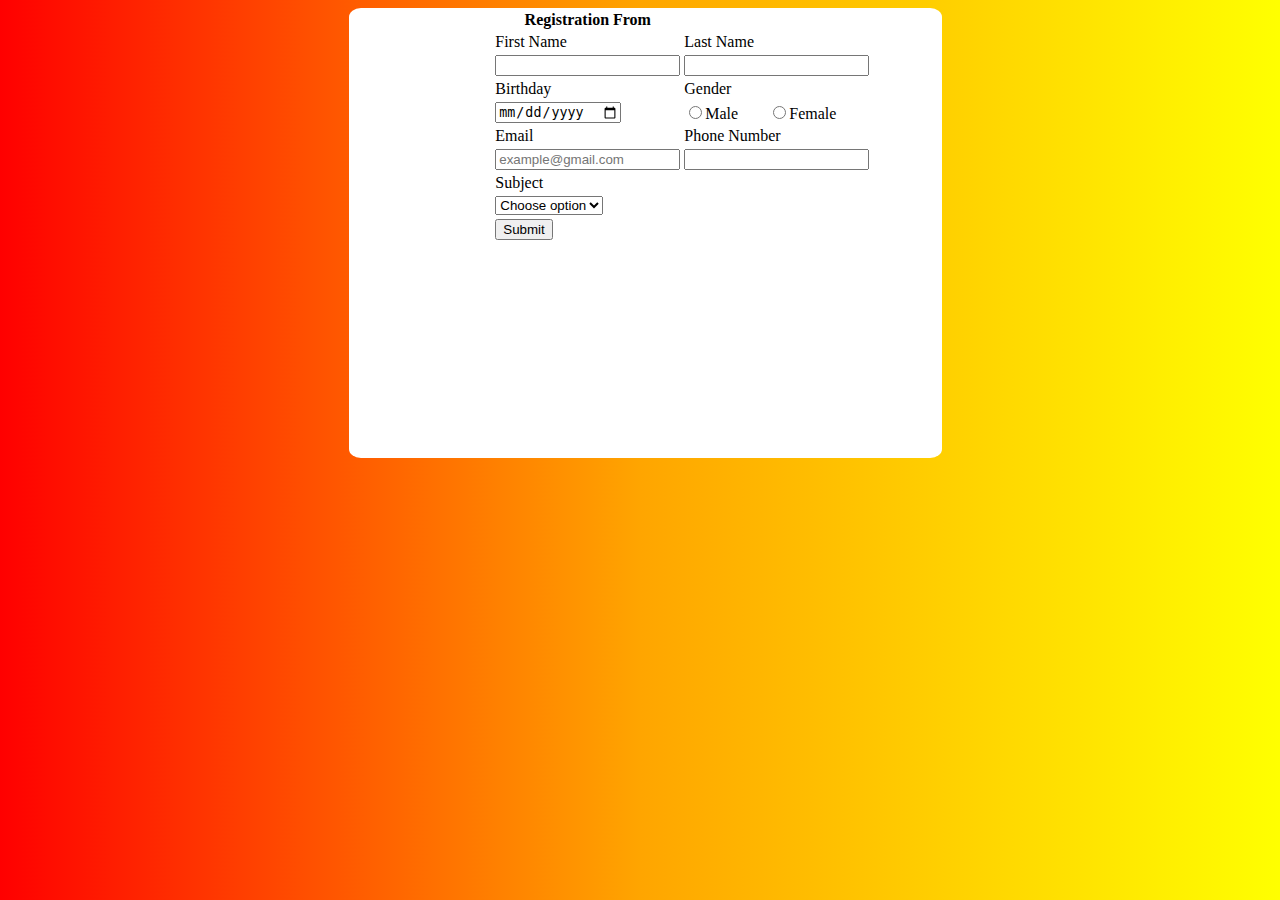
<file: index.html>
<html lang="en">
<head>
    <meta charset="UTF-8">
    <meta http-equiv="X-UA-Compatible" content="IE=edge">
    <meta name="viewport" content="width=device-width, initial-scale=1.0">
    <title>Document</title>
    <link href="style.css" rel="stylesheet">
</head>
<body style="background-color: rgb(151, 233, 206);">
    <div id="d1">
        <form >
            <table>
                <thead>
                    <th>Registration From</th>
                </thead>
                <tbody>
                    <tr>
                        <td colspan="2">First Name</td>
                        <td colspan="2">Last Name</td>
                
                    </tr>
                    <tr>
                        <td colspan="2"><input type="text" name="" id="" class=""></td>
                        <td colspan="2"><input type="text" name="" id="" class=""></td>
                    </tr>
                    <tr>
                        <td colspan="2">Birthday</td>
                        <td colspan="2">Gender</td>
                    </tr>
                    <tr>
                        <td colspan="2"><input type="date" name="" id="" class=""></td>
                        <td><input type="radio" name="r1" id="" class="">Male</td>
                        <td><input type="radio" name="r1" id="" class="">Female</td>
                    </tr>
                    <tr>
                        <td colspan="2">Email</td>
                        <td colspan="2">Phone Number</td>
                    </tr>
                    <tr>
                        <td colspan="2"><input type="email" name="" id="" class="" placeholder="example@gmail.com"></td>
                        <td colspan="2"><input type="number" name="" id="" class=""></td>
                    </tr>
                    <tr>
                        <td colspan="4">Subject</td>
                    </tr>
                    <tr>
                        <td colspan="4"><select name="" id="s" class="">
                            <option value="">Choose option</option>
                            <option value="">Python</option>
                            <option value="">Java</option>
                            <option value="">.Net</option>
                            <option value="">MernStack</option>
                        </select></td>
                    </tr>
                    <tr>
                        <td><input type="submit" value="Submit"></td>
                    </tr>
                </tbody>
            </table>
        </form>
    </div>
</body>
</html>
</file>
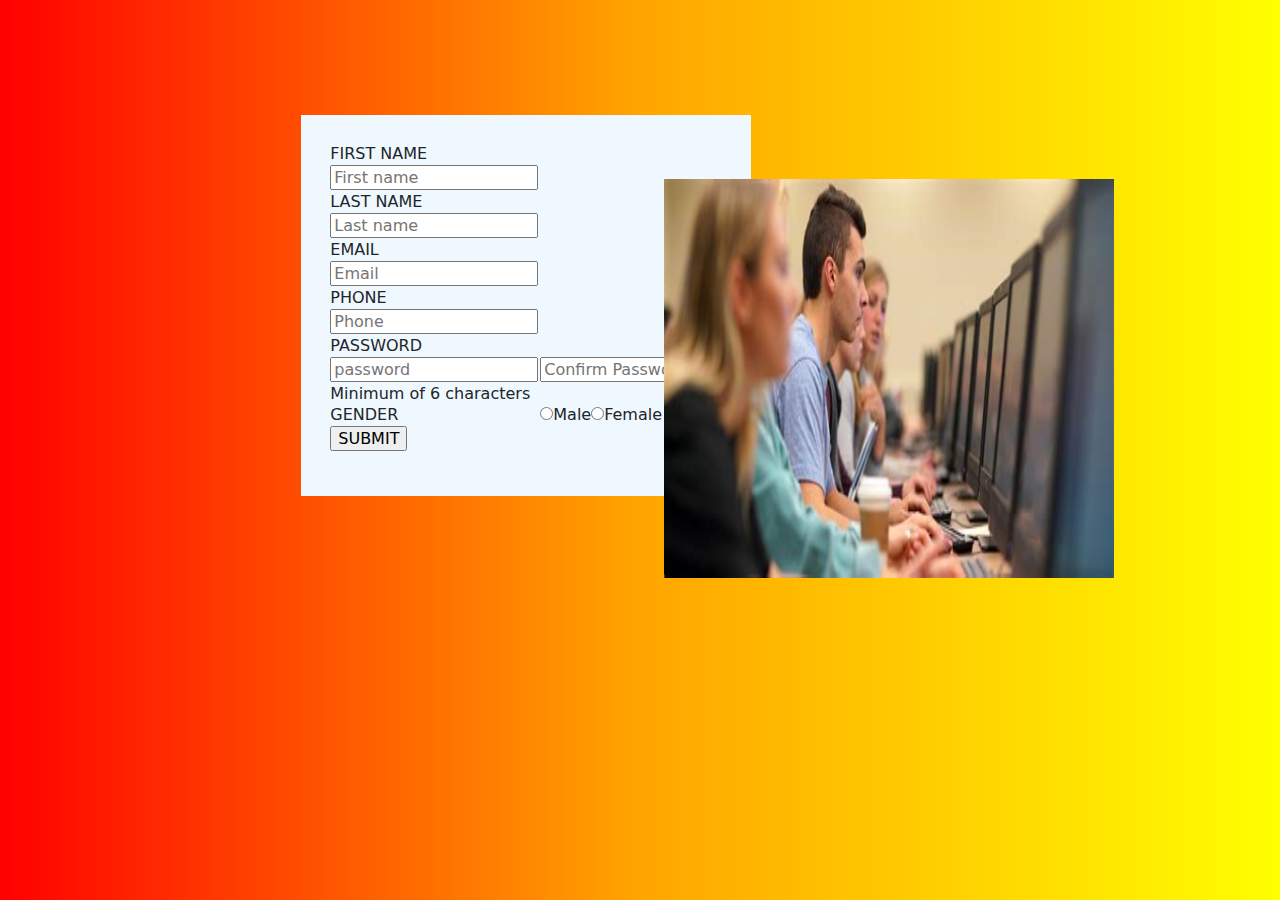
<file: javascript.html>
<html lang="en">
<head>
    <meta charset="UTF-8">
    <meta http-equiv="X-UA-Compatible" content="IE=edge">
    <meta name="viewport" content="width=device-width, initial-scale=1.0">
    <title>Document</title>
    <link rel="stylesheet" href="boots.css" />
    <link rel="stylesheet" href="js_style.css" />
</head>
<body>
    <div class="row" id="div1">
        <div class="col-md-6" id="d2">
            <form action="" method="POST">
                <table>
                    <tr>
                        <td colspan="2">FIRST NAME</td>
                    </tr>
                    <tr>
                        <td colspan="2"><input type="text" name="fn" id="fn" class="" placeholder="First name"></td>
                    </tr>
                    <tr>
                        <td colspan="2">LAST NAME</td>
                    </tr>
                    <tr>
                        <td colspan="2"><input type="text" name="ln" id="ln" class="" placeholder="Last name"></td>
                    </tr>
                    <tr>
                        <td colspan="2">EMAIL</td>
                    </tr>
                    <tr>
                        <td colspan="2"><input type="email" name="em" id="em" class="" placeholder="Email"></td>
                    </tr>
                    <tr>
                        <td>PHONE</td>
                    </tr>
                    <tr>
                        <td colspan="2"><input type="number" name="ph" id="ph" class="" placeholder="Phone"></td>
                    </tr>
                    <tr>
                        <td colspan="2">PASSWORD</td>
                    </tr>
                    <tr>
                        <td><input type="password" name="p1" id="p1" class="" placeholder="password"></td>
                        <td><input type="password" name="p2" id="p2" class="" placeholder="Confirm Password"></td>
                    </tr>
                    <tr>
                        <td colspan="2"> Minimum of 6 characters</td>
                    </tr>
                    <tr>
                        <td>GENDER</td>
                        <td><input type="radio" name="m" id="m" class="">Male<input type="radio" name="f" id="f" class="">Female</td>
                    </tr>
                    <tr>
                        <td colspan="2"><input type="submit" value="SUBMIT" id="sub" name="sub" class=""></td>
                    </tr>
                </table>
            </form>
        </div>
        <div class="col-md-6" id="d3">
            <img src="std.jpg" alt="" id="im">
        </div>
    </div>
</body>
</html>
</file>
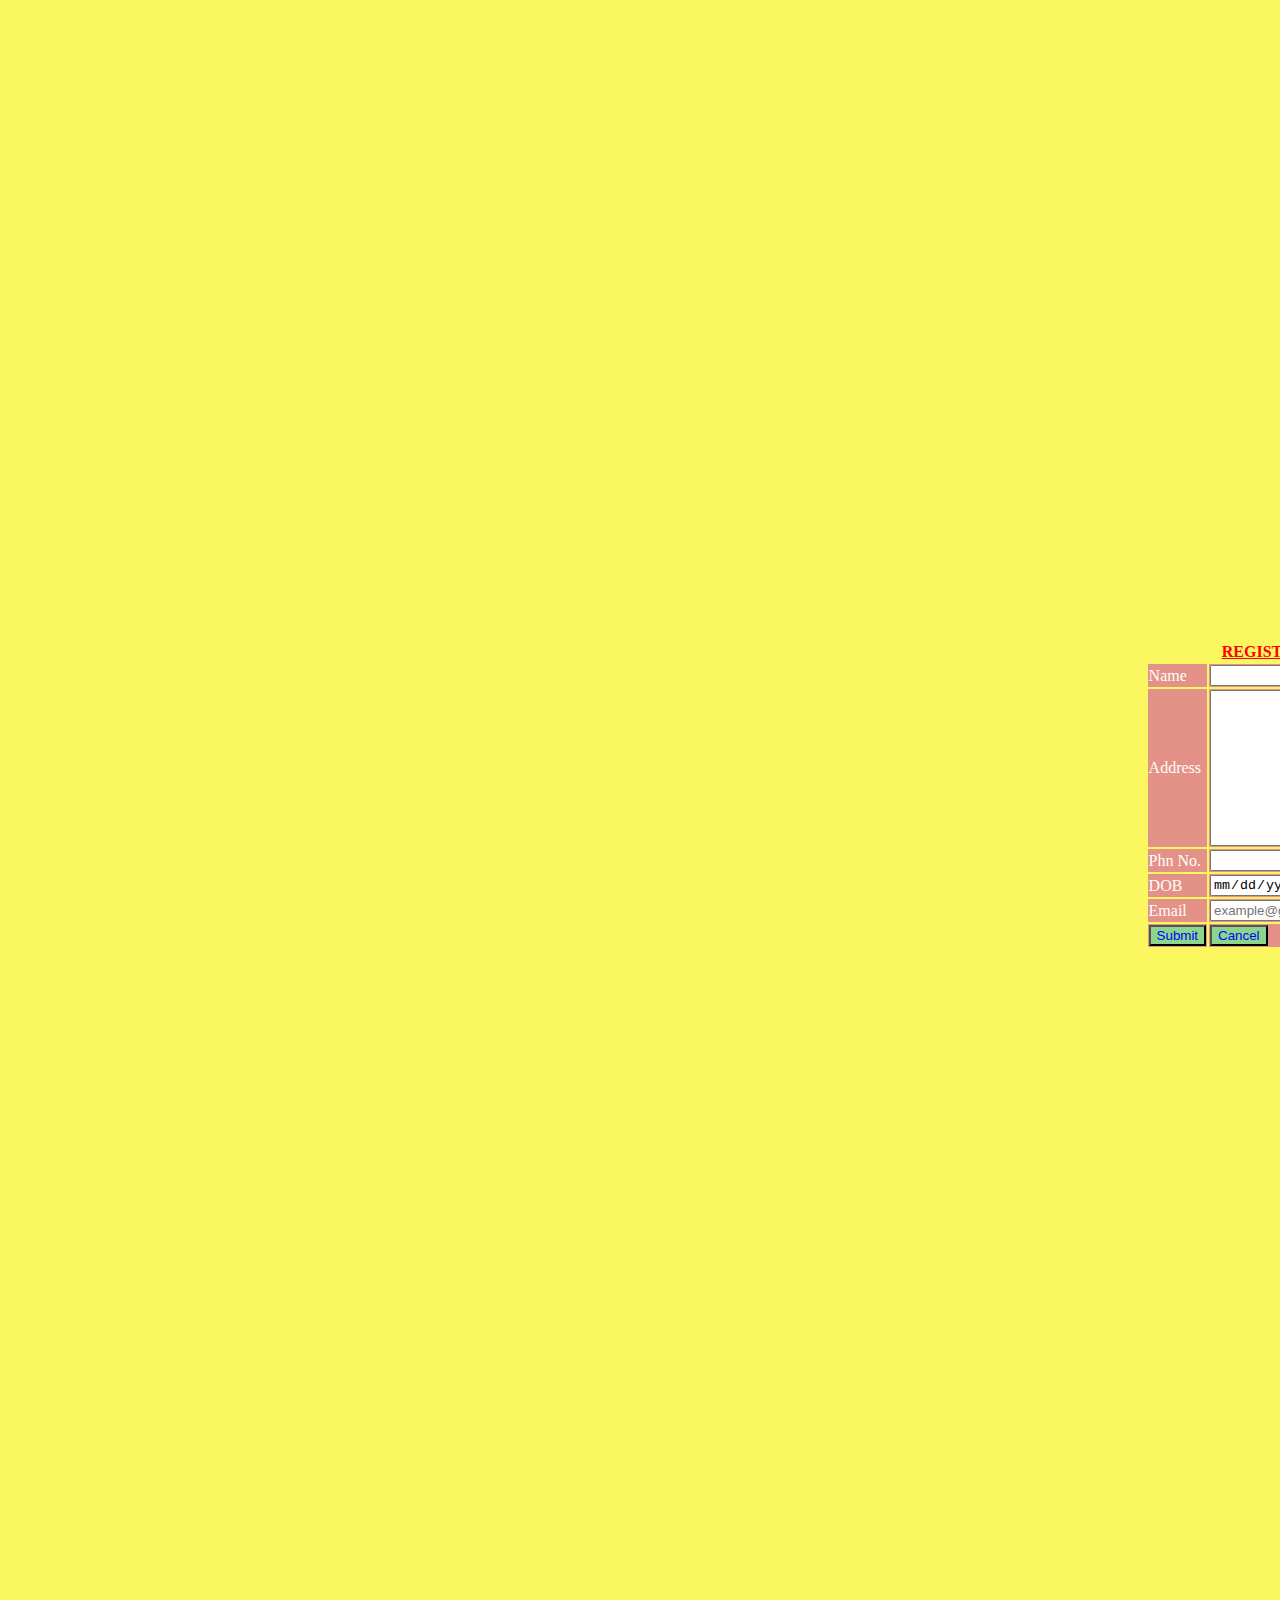
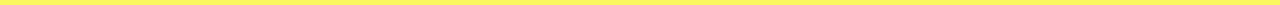
<file: reg.html>
<html lang="en">
<head>
    <meta charset="UTF-8">
    <meta http-equiv="X-UA-Compatible" content="IE=edge">
    <meta name="viewport" content="width=device-width, initial-scale=1.0">
    <title>Document</title>
    <style>
        body {
          background-color: rgb(250, 247, 96)
        }

        table {
            
        }

        th {

            color: red;
        }

        td {
            background-color: rgb(228, 146, 135);
            color: rgb(253, 253, 253);
        }

        .B {
            color: blue;
            background-color: rgb(138, 214, 138);
        }

        .d1 {
            margin-left: 40%;
            padding: 50%;
        }
        </style>
</head>
<body>
    <div class="d1">
        <form action="" method="POST">
            <table>
                <thead>
                    <th colspan="2">
                        <u>REGISTRATION FORM</u>
                    </th>
                </thead>
                <tbody>
                    <tr>
                        <td>Name</td>
                        <td><input type="text" name="na" id="" class=""></td>
                    </tr>
                    <tr>
                        <td>Address</td>
                        <td><textarea name="add" id="" cols="30" rows="10"></textarea></td>
                    </tr>
                    <tr>
                        <td>Phn No.</td>
                        <td><input type="number" name="ph" id="" class=""></td>
                    </tr>
                    <tr>
                        <td>DOB</td>
                        <td><input type="date" name="dob" id="" class=""></td>                
                    </tr>
                    <tr>
                        <td>Email</td>
                        <td><input type="email" name="em" id="" class="" placeholder="example@gmail.com"></td>
                    </tr>
                    <tr>
                        <td><input type="submit" value="Submit" class="B"></td>
                        <td><input type="reset" value="Cancel" class="B"></td>
                    </tr>
                </tbody>
            </table>
        </form>
    </div> 
</body>
</html>
</file>
<file: style.css>
body {
    background-image: linear-gradient(to right,red,orange,yellow);
}

#d1 {
    margin-left: 27%;
    background-color: white;
    width: 450px;
    height: 450px;
    padding-left: 143px; 
    border-radius: 2%;
}
</file>
<file: js_style.css>
#div1{
    margin-left: -20%;
    margin-top: 9%;

}
body{
    background-image: linear-gradient(to right,red,orange,yellow);
}
#d2{
    width: 450px;
    background-color: aliceblue;
    margin-left: 36%;
    padding: 28;
}
#d3{
    width: 450px;
    margin-left: 59%;
    margin-top: -21.5%;
    padding: 7;
}
#im{
    height: 408px;
    width: 450px;
    padding-top: 2%;
}
</file>
<file: boots.css>
@charset "UTF-8";/*!
 * Bootstrap  v5.2.3 (https://getbootstrap.com/)
 * Copyright 2011-2022 The Bootstrap Authors
 * Copyright 2011-2022 Twitter, Inc.
 * Licensed under MIT (https://github.com/twbs/bootstrap/blob/main/LICENSE)
 */:root{--bs-blue:#0d6efd;--bs-indigo:#6610f2;--bs-purple:#6f42c1;--bs-pink:#d63384;--bs-red:#dc3545;--bs-orange:#fd7e14;--bs-yellow:#ffc107;--bs-green:#198754;--bs-teal:#20c997;--bs-cyan:#0dcaf0;--bs-black:#000;--bs-white:#fff;--bs-gray:#6c757d;--bs-gray-dark:#343a40;--bs-gray-100:#f8f9fa;--bs-gray-200:#e9ecef;--bs-gray-300:#dee2e6;--bs-gray-400:#ced4da;--bs-gray-500:#adb5bd;--bs-gray-600:#6c757d;--bs-gray-700:#495057;--bs-gray-800:#343a40;--bs-gray-900:#212529;--bs-primary:#0d6efd;--bs-secondary:#6c757d;--bs-success:#198754;--bs-info:#0dcaf0;--bs-warning:#ffc107;--bs-danger:#dc3545;--bs-light:#f8f9fa;--bs-dark:#212529;--bs-primary-rgb:13,110,253;--bs-secondary-rgb:108,117,125;--bs-success-rgb:25,135,84;--bs-info-rgb:13,202,240;--bs-warning-rgb:255,193,7;--bs-danger-rgb:220,53,69;--bs-light-rgb:248,249,250;--bs-dark-rgb:33,37,41;--bs-white-rgb:255,255,255;--bs-black-rgb:0,0,0;--bs-body-color-rgb:33,37,41;--bs-body-bg-rgb:255,255,255;--bs-font-sans-serif:system-ui,-apple-system,"Segoe UI",Roboto,"Helvetica Neue","Noto Sans","Liberation Sans",Arial,sans-serif,"Apple Color Emoji","Segoe UI Emoji","Segoe UI Symbol","Noto Color Emoji";--bs-font-monospace:SFMono-Regular,Menlo,Monaco,Consolas,"Liberation Mono","Courier New",monospace;--bs-gradient:linear-gradient(180deg, rgba(255, 255, 255, 0.15), rgba(255, 255, 255, 0));--bs-body-font-family:var(--bs-font-sans-serif);--bs-body-font-size:1rem;--bs-body-font-weight:400;--bs-body-line-height:1.5;--bs-body-color:#212529;--bs-body-bg:#fff;--bs-border-width:1px;--bs-border-style:solid;--bs-border-color:#dee2e6;--bs-border-color-translucent:rgba(0, 0, 0, 0.175);--bs-border-radius:0.375rem;--bs-border-radius-sm:0.25rem;--bs-border-radius-lg:0.5rem;--bs-border-radius-xl:1rem;--bs-border-radius-2xl:2rem;--bs-border-radius-pill:50rem;--bs-link-color:#0d6efd;--bs-link-hover-color:#0a58ca;--bs-code-color:#d63384;--bs-highlight-bg:#fff3cd}*,::after,::before{box-sizing:border-box}@media (prefers-reduced-motion:no-preference){:root{scroll-behavior:smooth}}body{margin:0;font-family:var(--bs-body-font-family);font-size:var(--bs-body-font-size);font-weight:var(--bs-body-font-weight);line-height:var(--bs-body-line-height);color:var(--bs-body-color);text-align:var(--bs-body-text-align);background-color:var(--bs-body-bg);-webkit-text-size-adjust:100%;-webkit-tap-highlight-color:transparent}hr{margin:1rem 0;color:inherit;border:0;border-top:1px solid;opacity:.25}.h1,.h2,.h3,.h4,.h5,.h6,h1,h2,h3,h4,h5,h6{margin-top:0;margin-bottom:.5rem;font-weight:500;line-height:1.2}.h1,h1{font-size:calc(1.375rem + 1.5vw)}@media (min-width:1200px){.h1,h1{font-size:2.5rem}}.h2,h2{font-size:calc(1.325rem + .9vw)}@media (min-width:1200px){.h2,h2{font-size:2rem}}.h3,h3{font-size:calc(1.3rem + .6vw)}@media (min-width:1200px){.h3,h3{font-size:1.75rem}}.h4,h4{font-size:calc(1.275rem + .3vw)}@media (min-width:1200px){.h4,h4{font-size:1.5rem}}.h5,h5{font-size:1.25rem}.h6,h6{font-size:1rem}p{margin-top:0;margin-bottom:1rem}abbr[title]{-webkit-text-decoration:underline dotted;text-decoration:underline dotted;cursor:help;-webkit-text-decoration-skip-ink:none;text-decoration-skip-ink:none}address{margin-bottom:1rem;font-style:normal;line-height:inherit}ol,ul{padding-left:2rem}dl,ol,ul{margin-top:0;margin-bottom:1rem}ol ol,ol ul,ul ol,ul ul{margin-bottom:0}dt{font-weight:700}dd{margin-bottom:.5rem;margin-left:0}blockquote{margin:0 0 1rem}b,strong{font-weight:bolder}.small,small{font-size:.875em}.mark,mark{padding:.1875em;background-color:var(--bs-highlight-bg)}sub,sup{position:relative;font-size:.75em;line-height:0;vertical-align:baseline}sub{bottom:-.25em}sup{top:-.5em}a{color:var(--bs-link-color);text-decoration:underline}a:hover{color:var(--bs-link-hover-color)}a:not([href]):not([class]),a:not([href]):not([class]):hover{color:inherit;text-decoration:none}code,kbd,pre,samp{font-family:var(--bs-font-monospace);font-size:1em}pre{display:block;margin-top:0;margin-bottom:1rem;overflow:auto;font-size:.875em}pre code{font-size:inherit;color:inherit;word-break:normal}code{font-size:.875em;color:var(--bs-code-color);word-wrap:break-word}a>code{color:inherit}kbd{padding:.1875rem .375rem;font-size:.875em;color:var(--bs-body-bg);background-color:var(--bs-body-color);border-radius:.25rem}kbd kbd{padding:0;font-size:1em}figure{margin:0 0 1rem}img,svg{vertical-align:middle}table{caption-side:bottom;border-collapse:collapse}caption{padding-top:.5rem;padding-bottom:.5rem;color:#6c757d;text-align:left}th{text-align:inherit;text-align:-webkit-match-parent}tbody,td,tfoot,th,thead,tr{border-color:inherit;border-style:solid;border-width:0}label{display:inline-block}button{border-radius:0}button:focus:not(:focus-visible){outline:0}button,input,optgroup,select,textarea{margin:0;font-family:inherit;font-size:inherit;line-height:inherit}button,select{text-transform:none}[role=button]{cursor:pointer}select{word-wrap:normal}select:disabled{opacity:1}[list]:not([type=date]):not([type=datetime-local]):not([type=month]):not([type=week]):not([type=time])::-webkit-calendar-picker-indicator{display:none!important}[type=button],[type=reset],[type=submit],button{-webkit-appearance:button}[type=button]:not(:disabled),[type=reset]:not(:disabled),[type=submit]:not(:disabled),button:not(:disabled){cursor:pointer}::-moz-focus-inner{padding:0;border-style:none}textarea{resize:vertical}fieldset{min-width:0;padding:0;margin:0;border:0}legend{float:left;width:100%;padding:0;margin-bottom:.5rem;font-size:calc(1.275rem + .3vw);line-height:inherit}@media (min-width:1200px){legend{font-size:1.5rem}}legend+*{clear:left}::-webkit-datetime-edit-day-field,::-webkit-datetime-edit-fields-wrapper,::-webkit-datetime-edit-hour-field,::-webkit-datetime-edit-minute,::-webkit-datetime-edit-month-field,::-webkit-datetime-edit-text,::-webkit-datetime-edit-year-field{padding:0}::-webkit-inner-spin-button{height:auto}[type=search]{outline-offset:-2px;-webkit-appearance:textfield}::-webkit-search-decoration{-webkit-appearance:none}::-webkit-color-swatch-wrapper{padding:0}::-webkit-file-upload-button{font:inherit;-webkit-appearance:button}::file-selector-button{font:inherit;-webkit-appearance:button}output{display:inline-block}iframe{border:0}summary{display:list-item;cursor:pointer}progress{vertical-align:baseline}[hidden]{display:none!important}.lead{font-size:1.25rem;font-weight:300}.display-1{font-size:calc(1.625rem + 4.5vw);font-weight:300;line-height:1.2}@media (min-width:1200px){.display-1{font-size:5rem}}.display-2{font-size:calc(1.575rem + 3.9vw);font-weight:300;line-height:1.2}@media (min-width:1200px){.display-2{font-size:4.5rem}}.display-3{font-size:calc(1.525rem + 3.3vw);font-weight:300;line-height:1.2}@media (min-width:1200px){.display-3{font-size:4rem}}.display-4{font-size:calc(1.475rem + 2.7vw);font-weight:300;line-height:1.2}@media (min-width:1200px){.display-4{font-size:3.5rem}}.display-5{font-size:calc(1.425rem + 2.1vw);font-weight:300;line-height:1.2}@media (min-width:1200px){.display-5{font-size:3rem}}.display-6{font-size:calc(1.375rem + 1.5vw);font-weight:300;line-height:1.2}@media (min-width:1200px){.display-6{font-size:2.5rem}}.list-unstyled{padding-left:0;list-style:none}.list-inline{padding-left:0;list-style:none}.list-inline-item{display:inline-block}.list-inline-item:not(:last-child){margin-right:.5rem}.initialism{font-size:.875em;text-transform:uppercase}.blockquote{margin-bottom:1rem;font-size:1.25rem}.blockquote>:last-child{margin-bottom:0}.blockquote-footer{margin-top:-1rem;margin-bottom:1rem;font-size:.875em;color:#6c757d}.blockquote-footer::before{content:"— "}.img-fluid{max-width:100%;height:auto}.img-thumbnail{padding:.25rem;background-color:#fff;border:1px solid var(--bs-border-color);border-radius:.375rem;max-width:100%;height:auto}.figure{display:inline-block}.figure-img{margin-bottom:.5rem;line-height:1}.figure-caption{font-size:.875em;color:#6c757d}.container,.container-fluid,.container-lg,.container-md,.container-sm,.container-xl,.container-xxl{--bs-gutter-x:1.5rem;--bs-gutter-y:0;width:100%;padding-right:calc(var(--bs-gutter-x) * .5);padding-left:calc(var(--bs-gutter-x) * .5);margin-right:auto;margin-left:auto}@media (min-width:576px){.container,.container-sm{max-width:540px}}@media (min-width:768px){.container,.container-md,.container-sm{max-width:720px}}@media (min-width:992px){.container,.container-lg,.container-md,.container-sm{max-width:960px}}@media (min-width:1200px){.container,.container-lg,.container-md,.container-sm,.container-xl{max-width:1140px}}@media (min-width:1400px){.container,.container-lg,.container-md,.container-sm,.container-xl,.container-xxl{max-width:1320px}}.row{--bs-gutter-x:1.5rem;--bs-gutter-y:0;display:flex;flex-wrap:wrap;margin-top:calc(-1 * var(--bs-gutter-y));margin-right:calc(-.5 * var(--bs-gutter-x));margin-left:calc(-.5 * var(--bs-gutter-x))}.row>*{flex-shrink:0;width:100%;max-width:100%;padding-right:calc(var(--bs-gutter-x) * .5);padding-left:calc(var(--bs-gutter-x) * .5);margin-top:var(--bs-gutter-y)}.col{flex:1 0 0%}.row-cols-auto>*{flex:0 0 auto;width:auto}.row-cols-1>*{flex:0 0 auto;width:100%}.row-cols-2>*{flex:0 0 auto;width:50%}.row-cols-3>*{flex:0 0 auto;width:33.3333333333%}.row-cols-4>*{flex:0 0 auto;width:25%}.row-cols-5>*{flex:0 0 auto;width:20%}.row-cols-6>*{flex:0 0 auto;width:16.6666666667%}.col-auto{flex:0 0 auto;width:auto}.col-1{flex:0 0 auto;width:8.33333333%}.col-2{flex:0 0 auto;width:16.66666667%}.col-3{flex:0 0 auto;width:25%}.col-4{flex:0 0 auto;width:33.33333333%}.col-5{flex:0 0 auto;width:41.66666667%}.col-6{flex:0 0 auto;width:50%}.col-7{flex:0 0 auto;width:58.33333333%}.col-8{flex:0 0 auto;width:66.66666667%}.col-9{flex:0 0 auto;width:75%}.col-10{flex:0 0 auto;width:83.33333333%}.col-11{flex:0 0 auto;width:91.66666667%}.col-12{flex:0 0 auto;width:100%}.offset-1{margin-left:8.33333333%}.offset-2{margin-left:16.66666667%}.offset-3{margin-left:25%}.offset-4{margin-left:33.33333333%}.offset-5{margin-left:41.66666667%}.offset-6{margin-left:50%}.offset-7{margin-left:58.33333333%}.offset-8{margin-left:66.66666667%}.offset-9{margin-left:75%}.offset-10{margin-left:83.33333333%}.offset-11{margin-left:91.66666667%}.g-0,.gx-0{--bs-gutter-x:0}.g-0,.gy-0{--bs-gutter-y:0}.g-1,.gx-1{--bs-gutter-x:0.25rem}.g-1,.gy-1{--bs-gutter-y:0.25rem}.g-2,.gx-2{--bs-gutter-x:0.5rem}.g-2,.gy-2{--bs-gutter-y:0.5rem}.g-3,.gx-3{--bs-gutter-x:1rem}.g-3,.gy-3{--bs-gutter-y:1rem}.g-4,.gx-4{--bs-gutter-x:1.5rem}.g-4,.gy-4{--bs-gutter-y:1.5rem}.g-5,.gx-5{--bs-gutter-x:3rem}.g-5,.gy-5{--bs-gutter-y:3rem}@media (min-width:576px){.col-sm{flex:1 0 0%}.row-cols-sm-auto>*{flex:0 0 auto;width:auto}.row-cols-sm-1>*{flex:0 0 auto;width:100%}.row-cols-sm-2>*{flex:0 0 auto;width:50%}.row-cols-sm-3>*{flex:0 0 auto;width:33.3333333333%}.row-cols-sm-4>*{flex:0 0 auto;width:25%}.row-cols-sm-5>*{flex:0 0 auto;width:20%}.row-cols-sm-6>*{flex:0 0 auto;width:16.6666666667%}.col-sm-auto{flex:0 0 auto;width:auto}.col-sm-1{flex:0 0 auto;width:8.33333333%}.col-sm-2{flex:0 0 auto;width:16.66666667%}.col-sm-3{flex:0 0 auto;width:25%}.col-sm-4{flex:0 0 auto;width:33.33333333%}.col-sm-5{flex:0 0 auto;width:41.66666667%}.col-sm-6{flex:0 0 auto;width:50%}.col-sm-7{flex:0 0 auto;width:58.33333333%}.col-sm-8{flex:0 0 auto;width:66.66666667%}.col-sm-9{flex:0 0 auto;width:75%}.col-sm-10{flex:0 0 auto;width:83.33333333%}.col-sm-11{flex:0 0 auto;width:91.66666667%}.col-sm-12{flex:0 0 auto;width:100%}.offset-sm-0{margin-left:0}.offset-sm-1{margin-left:8.33333333%}.offset-sm-2{margin-left:16.66666667%}.offset-sm-3{margin-left:25%}.offset-sm-4{margin-left:33.33333333%}.offset-sm-5{margin-left:41.66666667%}.offset-sm-6{margin-left:50%}.offset-sm-7{margin-left:58.33333333%}.offset-sm-8{margin-left:66.66666667%}.offset-sm-9{margin-left:75%}.offset-sm-10{margin-left:83.33333333%}.offset-sm-11{margin-left:91.66666667%}.g-sm-0,.gx-sm-0{--bs-gutter-x:0}.g-sm-0,.gy-sm-0{--bs-gutter-y:0}.g-sm-1,.gx-sm-1{--bs-gutter-x:0.25rem}.g-sm-1,.gy-sm-1{--bs-gutter-y:0.25rem}.g-sm-2,.gx-sm-2{--bs-gutter-x:0.5rem}.g-sm-2,.gy-sm-2{--bs-gutter-y:0.5rem}.g-sm-3,.gx-sm-3{--bs-gutter-x:1rem}.g-sm-3,.gy-sm-3{--bs-gutter-y:1rem}.g-sm-4,.gx-sm-4{--bs-gutter-x:1.5rem}.g-sm-4,.gy-sm-4{--bs-gutter-y:1.5rem}.g-sm-5,.gx-sm-5{--bs-gutter-x:3rem}.g-sm-5,.gy-sm-5{--bs-gutter-y:3rem}}@media (min-width:768px){.col-md{flex:1 0 0%}.row-cols-md-auto>*{flex:0 0 auto;width:auto}.row-cols-md-1>*{flex:0 0 auto;width:100%}.row-cols-md-2>*{flex:0 0 auto;width:50%}.row-cols-md-3>*{flex:0 0 auto;width:33.3333333333%}.row-cols-md-4>*{flex:0 0 auto;width:25%}.row-cols-md-5>*{flex:0 0 auto;width:20%}.row-cols-md-6>*{flex:0 0 auto;width:16.6666666667%}.col-md-auto{flex:0 0 auto;width:auto}.col-md-1{flex:0 0 auto;width:8.33333333%}.col-md-2{flex:0 0 auto;width:16.66666667%}.col-md-3{flex:0 0 auto;width:25%}.col-md-4{flex:0 0 auto;width:33.33333333%}.col-md-5{flex:0 0 auto;width:41.66666667%}.col-md-6{flex:0 0 auto;width:50%}.col-md-7{flex:0 0 auto;width:58.33333333%}.col-md-8{flex:0 0 auto;width:66.66666667%}.col-md-9{flex:0 0 auto;width:75%}.col-md-10{flex:0 0 auto;width:83.33333333%}.col-md-11{flex:0 0 auto;width:91.66666667%}.col-md-12{flex:0 0 auto;width:100%}.offset-md-0{margin-left:0}.offset-md-1{margin-left:8.33333333%}.offset-md-2{margin-left:16.66666667%}.offset-md-3{margin-left:25%}.offset-md-4{margin-left:33.33333333%}.offset-md-5{margin-left:41.66666667%}.offset-md-6{margin-left:50%}.offset-md-7{margin-left:58.33333333%}.offset-md-8{margin-left:66.66666667%}.offset-md-9{margin-left:75%}.offset-md-10{margin-left:83.33333333%}.offset-md-11{margin-left:91.66666667%}.g-md-0,.gx-md-0{--bs-gutter-x:0}.g-md-0,.gy-md-0{--bs-gutter-y:0}.g-md-1,.gx-md-1{--bs-gutter-x:0.25rem}.g-md-1,.gy-md-1{--bs-gutter-y:0.25rem}.g-md-2,.gx-md-2{--bs-gutter-x:0.5rem}.g-md-2,.gy-md-2{--bs-gutter-y:0.5rem}.g-md-3,.gx-md-3{--bs-gutter-x:1rem}.g-md-3,.gy-md-3{--bs-gutter-y:1rem}.g-md-4,.gx-md-4{--bs-gutter-x:1.5rem}.g-md-4,.gy-md-4{--bs-gutter-y:1.5rem}.g-md-5,.gx-md-5{--bs-gutter-x:3rem}.g-md-5,.gy-md-5{--bs-gutter-y:3rem}}@media (min-width:992px){.col-lg{flex:1 0 0%}.row-cols-lg-auto>*{flex:0 0 auto;width:auto}.row-cols-lg-1>*{flex:0 0 auto;width:100%}.row-cols-lg-2>*{flex:0 0 auto;width:50%}.row-cols-lg-3>*{flex:0 0 auto;width:33.3333333333%}.row-cols-lg-4>*{flex:0 0 auto;width:25%}.row-cols-lg-5>*{flex:0 0 auto;width:20%}.row-cols-lg-6>*{flex:0 0 auto;width:16.6666666667%}.col-lg-auto{flex:0 0 auto;width:auto}.col-lg-1{flex:0 0 auto;width:8.33333333%}.col-lg-2{flex:0 0 auto;width:16.66666667%}.col-lg-3{flex:0 0 auto;width:25%}.col-lg-4{flex:0 0 auto;width:33.33333333%}.col-lg-5{flex:0 0 auto;width:41.66666667%}.col-lg-6{flex:0 0 auto;width:50%}.col-lg-7{flex:0 0 auto;width:58.33333333%}.col-lg-8{flex:0 0 auto;width:66.66666667%}.col-lg-9{flex:0 0 auto;width:75%}.col-lg-10{flex:0 0 auto;width:83.33333333%}.col-lg-11{flex:0 0 auto;width:91.66666667%}.col-lg-12{flex:0 0 auto;width:100%}.offset-lg-0{margin-left:0}.offset-lg-1{margin-left:8.33333333%}.offset-lg-2{margin-left:16.66666667%}.offset-lg-3{margin-left:25%}.offset-lg-4{margin-left:33.33333333%}.offset-lg-5{margin-left:41.66666667%}.offset-lg-6{margin-left:50%}.offset-lg-7{margin-left:58.33333333%}.offset-lg-8{margin-left:66.66666667%}.offset-lg-9{margin-left:75%}.offset-lg-10{margin-left:83.33333333%}.offset-lg-11{margin-left:91.66666667%}.g-lg-0,.gx-lg-0{--bs-gutter-x:0}.g-lg-0,.gy-lg-0{--bs-gutter-y:0}.g-lg-1,.gx-lg-1{--bs-gutter-x:0.25rem}.g-lg-1,.gy-lg-1{--bs-gutter-y:0.25rem}.g-lg-2,.gx-lg-2{--bs-gutter-x:0.5rem}.g-lg-2,.gy-lg-2{--bs-gutter-y:0.5rem}.g-lg-3,.gx-lg-3{--bs-gutter-x:1rem}.g-lg-3,.gy-lg-3{--bs-gutter-y:1rem}.g-lg-4,.gx-lg-4{--bs-gutter-x:1.5rem}.g-lg-4,.gy-lg-4{--bs-gutter-y:1.5rem}.g-lg-5,.gx-lg-5{--bs-gutter-x:3rem}.g-lg-5,.gy-lg-5{--bs-gutter-y:3rem}}@media (min-width:1200px){.col-xl{flex:1 0 0%}.row-cols-xl-auto>*{flex:0 0 auto;width:auto}.row-cols-xl-1>*{flex:0 0 auto;width:100%}.row-cols-xl-2>*{flex:0 0 auto;width:50%}.row-cols-xl-3>*{flex:0 0 auto;width:33.3333333333%}.row-cols-xl-4>*{flex:0 0 auto;width:25%}.row-cols-xl-5>*{flex:0 0 auto;width:20%}.row-cols-xl-6>*{flex:0 0 auto;width:16.6666666667%}.col-xl-auto{flex:0 0 auto;width:auto}.col-xl-1{flex:0 0 auto;width:8.33333333%}.col-xl-2{flex:0 0 auto;width:16.66666667%}.col-xl-3{flex:0 0 auto;width:25%}.col-xl-4{flex:0 0 auto;width:33.33333333%}.col-xl-5{flex:0 0 auto;width:41.66666667%}.col-xl-6{flex:0 0 auto;width:50%}.col-xl-7{flex:0 0 auto;width:58.33333333%}.col-xl-8{flex:0 0 auto;width:66.66666667%}.col-xl-9{flex:0 0 auto;width:75%}.col-xl-10{flex:0 0 auto;width:83.33333333%}.col-xl-11{flex:0 0 auto;width:91.66666667%}.col-xl-12{flex:0 0 auto;width:100%}.offset-xl-0{margin-left:0}.offset-xl-1{margin-left:8.33333333%}.offset-xl-2{margin-left:16.66666667%}.offset-xl-3{margin-left:25%}.offset-xl-4{margin-left:33.33333333%}.offset-xl-5{margin-left:41.66666667%}.offset-xl-6{margin-left:50%}.offset-xl-7{margin-left:58.33333333%}.offset-xl-8{margin-left:66.66666667%}.offset-xl-9{margin-left:75%}.offset-xl-10{margin-left:83.33333333%}.offset-xl-11{margin-left:91.66666667%}.g-xl-0,.gx-xl-0{--bs-gutter-x:0}.g-xl-0,.gy-xl-0{--bs-gutter-y:0}.g-xl-1,.gx-xl-1{--bs-gutter-x:0.25rem}.g-xl-1,.gy-xl-1{--bs-gutter-y:0.25rem}.g-xl-2,.gx-xl-2{--bs-gutter-x:0.5rem}.g-xl-2,.gy-xl-2{--bs-gutter-y:0.5rem}.g-xl-3,.gx-xl-3{--bs-gutter-x:1rem}.g-xl-3,.gy-xl-3{--bs-gutter-y:1rem}.g-xl-4,.gx-xl-4{--bs-gutter-x:1.5rem}.g-xl-4,.gy-xl-4{--bs-gutter-y:1.5rem}.g-xl-5,.gx-xl-5{--bs-gutter-x:3rem}.g-xl-5,.gy-xl-5{--bs-gutter-y:3rem}}@media (min-width:1400px){.col-xxl{flex:1 0 0%}.row-cols-xxl-auto>*{flex:0 0 auto;width:auto}.row-cols-xxl-1>*{flex:0 0 auto;width:100%}.row-cols-xxl-2>*{flex:0 0 auto;width:50%}.row-cols-xxl-3>*{flex:0 0 auto;width:33.3333333333%}.row-cols-xxl-4>*{flex:0 0 auto;width:25%}.row-cols-xxl-5>*{flex:0 0 auto;width:20%}.row-cols-xxl-6>*{flex:0 0 auto;width:16.6666666667%}.col-xxl-auto{flex:0 0 auto;width:auto}.col-xxl-1{flex:0 0 auto;width:8.33333333%}.col-xxl-2{flex:0 0 auto;width:16.66666667%}.col-xxl-3{flex:0 0 auto;width:25%}.col-xxl-4{flex:0 0 auto;width:33.33333333%}.col-xxl-5{flex:0 0 auto;width:41.66666667%}.col-xxl-6{flex:0 0 auto;width:50%}.col-xxl-7{flex:0 0 auto;width:58.33333333%}.col-xxl-8{flex:0 0 auto;width:66.66666667%}.col-xxl-9{flex:0 0 auto;width:75%}.col-xxl-10{flex:0 0 auto;width:83.33333333%}.col-xxl-11{flex:0 0 auto;width:91.66666667%}.col-xxl-12{flex:0 0 auto;width:100%}.offset-xxl-0{margin-left:0}.offset-xxl-1{margin-left:8.33333333%}.offset-xxl-2{margin-left:16.66666667%}.offset-xxl-3{margin-left:25%}.offset-xxl-4{margin-left:33.33333333%}.offset-xxl-5{margin-left:41.66666667%}.offset-xxl-6{margin-left:50%}.offset-xxl-7{margin-left:58.33333333%}.offset-xxl-8{margin-left:66.66666667%}.offset-xxl-9{margin-left:75%}.offset-xxl-10{margin-left:83.33333333%}.offset-xxl-11{margin-left:91.66666667%}.g-xxl-0,.gx-xxl-0{--bs-gutter-x:0}.g-xxl-0,.gy-xxl-0{--bs-gutter-y:0}.g-xxl-1,.gx-xxl-1{--bs-gutter-x:0.25rem}.g-xxl-1,.gy-xxl-1{--bs-gutter-y:0.25rem}.g-xxl-2,.gx-xxl-2{--bs-gutter-x:0.5rem}.g-xxl-2,.gy-xxl-2{--bs-gutter-y:0.5rem}.g-xxl-3,.gx-xxl-3{--bs-gutter-x:1rem}.g-xxl-3,.gy-xxl-3{--bs-gutter-y:1rem}.g-xxl-4,.gx-xxl-4{--bs-gutter-x:1.5rem}.g-xxl-4,.gy-xxl-4{--bs-gutter-y:1.5rem}.g-xxl-5,.gx-xxl-5{--bs-gutter-x:3rem}.g-xxl-5,.gy-xxl-5{--bs-gutter-y:3rem}}.table{--bs-table-color:var(--bs-body-color);--bs-table-bg:transparent;--bs-table-border-color:var(--bs-border-color);--bs-table-accent-bg:transparent;--bs-table-striped-color:var(--bs-body-color);--bs-table-striped-bg:rgba(0, 0, 0, 0.05);--bs-table-active-color:var(--bs-body-color);--bs-table-active-bg:rgba(0, 0, 0, 0.1);--bs-table-hover-color:var(--bs-body-color);--bs-table-hover-bg:rgba(0, 0, 0, 0.075);width:100%;margin-bottom:1rem;color:var(--bs-table-color);vertical-align:top;border-color:var(--bs-table-border-color)}.table>:not(caption)>*>*{padding:.5rem .5rem;background-color:var(--bs-table-bg);border-bottom-width:1px;box-shadow:inset 0 0 0 9999px var(--bs-table-accent-bg)}.table>tbody{vertical-align:inherit}.table>thead{vertical-align:bottom}.table-group-divider{border-top:2px solid currentcolor}.caption-top{caption-side:top}.table-sm>:not(caption)>*>*{padding:.25rem .25rem}.table-bordered>:not(caption)>*{border-width:1px 0}.table-bordered>:not(caption)>*>*{border-width:0 1px}.table-borderless>:not(caption)>*>*{border-bottom-width:0}.table-borderless>:not(:first-child){border-top-width:0}.table-striped>tbody>tr:nth-of-type(odd)>*{--bs-table-accent-bg:var(--bs-table-striped-bg);color:var(--bs-table-striped-color)}.table-striped-columns>:not(caption)>tr>:nth-child(2n){--bs-table-accent-bg:var(--bs-table-striped-bg);color:var(--bs-table-striped-color)}.table-active{--bs-table-accent-bg:var(--bs-table-active-bg);color:var(--bs-table-active-color)}.table-hover>tbody>tr:hover>*{--bs-table-accent-bg:var(--bs-table-hover-bg);color:var(--bs-table-hover-color)}.table-primary{--bs-table-color:#000;--bs-table-bg:#cfe2ff;--bs-table-border-color:#bacbe6;--bs-table-striped-bg:#c5d7f2;--bs-table-striped-color:#000;--bs-table-active-bg:#bacbe6;--bs-table-active-color:#000;--bs-table-hover-bg:#bfd1ec;--bs-table-hover-color:#000;color:var(--bs-table-color);border-color:var(--bs-table-border-color)}.table-secondary{--bs-table-color:#000;--bs-table-bg:#e2e3e5;--bs-table-border-color:#cbccce;--bs-table-striped-bg:#d7d8da;--bs-table-striped-color:#000;--bs-table-active-bg:#cbccce;--bs-table-active-color:#000;--bs-table-hover-bg:#d1d2d4;--bs-table-hover-color:#000;color:var(--bs-table-color);border-color:var(--bs-table-border-color)}.table-success{--bs-table-color:#000;--bs-table-bg:#d1e7dd;--bs-table-border-color:#bcd0c7;--bs-table-striped-bg:#c7dbd2;--bs-table-striped-color:#000;--bs-table-active-bg:#bcd0c7;--bs-table-active-color:#000;--bs-table-hover-bg:#c1d6cc;--bs-table-hover-color:#000;color:var(--bs-table-color);border-color:var(--bs-table-border-color)}.table-info{--bs-table-color:#000;--bs-table-bg:#cff4fc;--bs-table-border-color:#badce3;--bs-table-striped-bg:#c5e8ef;--bs-table-striped-color:#000;--bs-table-active-bg:#badce3;--bs-table-active-color:#000;--bs-table-hover-bg:#bfe2e9;--bs-table-hover-color:#000;color:var(--bs-table-color);border-color:var(--bs-table-border-color)}.table-warning{--bs-table-color:#000;--bs-table-bg:#fff3cd;--bs-table-border-color:#e6dbb9;--bs-table-striped-bg:#f2e7c3;--bs-table-striped-color:#000;--bs-table-active-bg:#e6dbb9;--bs-table-active-color:#000;--bs-table-hover-bg:#ece1be;--bs-table-hover-color:#000;color:var(--bs-table-color);border-color:var(--bs-table-border-color)}.table-danger{--bs-table-color:#000;--bs-table-bg:#f8d7da;--bs-table-border-color:#dfc2c4;--bs-table-striped-bg:#eccccf;--bs-table-striped-color:#000;--bs-table-active-bg:#dfc2c4;--bs-table-active-color:#000;--bs-table-hover-bg:#e5c7ca;--bs-table-hover-color:#000;color:var(--bs-table-color);border-color:var(--bs-table-border-color)}.table-light{--bs-table-color:#000;--bs-table-bg:#f8f9fa;--bs-table-border-color:#dfe0e1;--bs-table-striped-bg:#ecedee;--bs-table-striped-color:#000;--bs-table-active-bg:#dfe0e1;--bs-table-active-color:#000;--bs-table-hover-bg:#e5e6e7;--bs-table-hover-color:#000;color:var(--bs-table-color);border-color:var(--bs-table-border-color)}.table-dark{--bs-table-color:#fff;--bs-table-bg:#212529;--bs-table-border-color:#373b3e;--bs-table-striped-bg:#2c3034;--bs-table-striped-color:#fff;--bs-table-active-bg:#373b3e;--bs-table-active-color:#fff;--bs-table-hover-bg:#323539;--bs-table-hover-color:#fff;color:var(--bs-table-color);border-color:var(--bs-table-border-color)}.table-responsive{overflow-x:auto;-webkit-overflow-scrolling:touch}@media (max-width:575.98px){.table-responsive-sm{overflow-x:auto;-webkit-overflow-scrolling:touch}}@media (max-width:767.98px){.table-responsive-md{overflow-x:auto;-webkit-overflow-scrolling:touch}}@media (max-width:991.98px){.table-responsive-lg{overflow-x:auto;-webkit-overflow-scrolling:touch}}@media (max-width:1199.98px){.table-responsive-xl{overflow-x:auto;-webkit-overflow-scrolling:touch}}@media (max-width:1399.98px){.table-responsive-xxl{overflow-x:auto;-webkit-overflow-scrolling:touch}}.form-label{margin-bottom:.5rem}.col-form-label{padding-top:calc(.375rem + 1px);padding-bottom:calc(.375rem + 1px);margin-bottom:0;font-size:inherit;line-height:1.5}.col-form-label-lg{padding-top:calc(.5rem + 1px);padding-bottom:calc(.5rem + 1px);font-size:1.25rem}.col-form-label-sm{padding-top:calc(.25rem + 1px);padding-bottom:calc(.25rem + 1px);font-size:.875rem}.form-text{margin-top:.25rem;font-size:.875em;color:#6c757d}.form-control{display:block;width:100%;padding:.375rem .75rem;font-size:1rem;font-weight:400;line-height:1.5;color:#212529;background-color:#fff;background-clip:padding-box;border:1px solid #ced4da;-webkit-appearance:none;-moz-appearance:none;appearance:none;border-radius:.375rem;transition:border-color .15s ease-in-out,box-shadow .15s ease-in-out}@media (prefers-reduced-motion:reduce){.form-control{transition:none}}.form-control[type=file]{overflow:hidden}.form-control[type=file]:not(:disabled):not([readonly]){cursor:pointer}.form-control:focus{color:#212529;background-color:#fff;border-color:#86b7fe;outline:0;box-shadow:0 0 0 .25rem rgba(13,110,253,.25)}.form-control::-webkit-date-and-time-value{height:1.5em}.form-control::-moz-placeholder{color:#6c757d;opacity:1}.form-control::placeholder{color:#6c757d;opacity:1}.form-control:disabled{background-color:#e9ecef;opacity:1}.form-control::-webkit-file-upload-button{padding:.375rem .75rem;margin:-.375rem -.75rem;-webkit-margin-end:.75rem;margin-inline-end:.75rem;color:#212529;background-color:#e9ecef;pointer-events:none;border-color:inherit;border-style:solid;border-width:0;border-inline-end-width:1px;border-radius:0;-webkit-transition:color .15s ease-in-out,background-color .15s ease-in-out,border-color .15s ease-in-out,box-shadow .15s ease-in-out;transition:color .15s ease-in-out,background-color .15s ease-in-out,border-color .15s ease-in-out,box-shadow .15s ease-in-out}.form-control::file-selector-button{padding:.375rem .75rem;margin:-.375rem -.75rem;-webkit-margin-end:.75rem;margin-inline-end:.75rem;color:#212529;background-color:#e9ecef;pointer-events:none;border-color:inherit;border-style:solid;border-width:0;border-inline-end-width:1px;border-radius:0;transition:color .15s ease-in-out,background-color .15s ease-in-out,border-color .15s ease-in-out,box-shadow .15s ease-in-out}@media (prefers-reduced-motion:reduce){.form-control::-webkit-file-upload-button{-webkit-transition:none;transition:none}.form-control::file-selector-button{transition:none}}.form-control:hover:not(:disabled):not([readonly])::-webkit-file-upload-button{background-color:#dde0e3}.form-control:hover:not(:disabled):not([readonly])::file-selector-button{background-color:#dde0e3}.form-control-plaintext{display:block;width:100%;padding:.375rem 0;margin-bottom:0;line-height:1.5;color:#212529;background-color:transparent;border:solid transparent;border-width:1px 0}.form-control-plaintext:focus{outline:0}.form-control-plaintext.form-control-lg,.form-control-plaintext.form-control-sm{padding-right:0;padding-left:0}.form-control-sm{min-height:calc(1.5em + .5rem + 2px);padding:.25rem .5rem;font-size:.875rem;border-radius:.25rem}.form-control-sm::-webkit-file-upload-button{padding:.25rem .5rem;margin:-.25rem -.5rem;-webkit-margin-end:.5rem;margin-inline-end:.5rem}.form-control-sm::file-selector-button{padding:.25rem .5rem;margin:-.25rem -.5rem;-webkit-margin-end:.5rem;margin-inline-end:.5rem}.form-control-lg{min-height:calc(1.5em + 1rem + 2px);padding:.5rem 1rem;font-size:1.25rem;border-radius:.5rem}.form-control-lg::-webkit-file-upload-button{padding:.5rem 1rem;margin:-.5rem -1rem;-webkit-margin-end:1rem;margin-inline-end:1rem}.form-control-lg::file-selector-button{padding:.5rem 1rem;margin:-.5rem -1rem;-webkit-margin-end:1rem;margin-inline-end:1rem}textarea.form-control{min-height:calc(1.5em + .75rem + 2px)}textarea.form-control-sm{min-height:calc(1.5em + .5rem + 2px)}textarea.form-control-lg{min-height:calc(1.5em + 1rem + 2px)}.form-control-color{width:3rem;height:calc(1.5em + .75rem + 2px);padding:.375rem}.form-control-color:not(:disabled):not([readonly]){cursor:pointer}.form-control-color::-moz-color-swatch{border:0!important;border-radius:.375rem}.form-control-color::-webkit-color-swatch{border-radius:.375rem}.form-control-color.form-control-sm{height:calc(1.5em + .5rem + 2px)}.form-control-color.form-control-lg{height:calc(1.5em + 1rem + 2px)}.form-select{display:block;width:100%;padding:.375rem 2.25rem .375rem .75rem;-moz-padding-start:calc(0.75rem - 3px);font-size:1rem;font-weight:400;line-height:1.5;color:#212529;background-color:#fff;background-image:url("data:image/svg+xml,%3csvg xmlns='http://www.w3.org/2000/svg' viewBox='0 0 16 16'%3e%3cpath fill='none' stroke='%23343a40' stroke-linecap='round' stroke-linejoin='round' stroke-width='2' d='m2 5 6 6 6-6'/%3e%3c/svg%3e");background-repeat:no-repeat;background-position:right .75rem center;background-size:16px 12px;border:1px solid #ced4da;border-radius:.375rem;transition:border-color .15s ease-in-out,box-shadow .15s ease-in-out;-webkit-appearance:none;-moz-appearance:none;appearance:none}@media (prefers-reduced-motion:reduce){.form-select{transition:none}}.form-select:focus{border-color:#86b7fe;outline:0;box-shadow:0 0 0 .25rem rgba(13,110,253,.25)}.form-select[multiple],.form-select[size]:not([size="1"]){padding-right:.75rem;background-image:none}.form-select:disabled{background-color:#e9ecef}.form-select:-moz-focusring{color:transparent;text-shadow:0 0 0 #212529}.form-select-sm{padding-top:.25rem;padding-bottom:.25rem;padding-left:.5rem;font-size:.875rem;border-radius:.25rem}.form-select-lg{padding-top:.5rem;padding-bottom:.5rem;padding-left:1rem;font-size:1.25rem;border-radius:.5rem}.form-check{display:block;min-height:1.5rem;padding-left:1.5em;margin-bottom:.125rem}.form-check .form-check-input{float:left;margin-left:-1.5em}.form-check-reverse{padding-right:1.5em;padding-left:0;text-align:right}.form-check-reverse .form-check-input{float:right;margin-right:-1.5em;margin-left:0}.form-check-input{width:1em;height:1em;margin-top:.25em;vertical-align:top;background-color:#fff;background-repeat:no-repeat;background-position:center;background-size:contain;border:1px solid rgba(0,0,0,.25);-webkit-appearance:none;-moz-appearance:none;appearance:none;-webkit-print-color-adjust:exact;color-adjust:exact;print-color-adjust:exact}.form-check-input[type=checkbox]{border-radius:.25em}.form-check-input[type=radio]{border-radius:50%}.form-check-input:active{filter:brightness(90%)}.form-check-input:focus{border-color:#86b7fe;outline:0;box-shadow:0 0 0 .25rem rgba(13,110,253,.25)}.form-check-input:checked{background-color:#0d6efd;border-color:#0d6efd}.form-check-input:checked[type=checkbox]{background-image:url("data:image/svg+xml,%3csvg xmlns='http://www.w3.org/2000/svg' viewBox='0 0 20 20'%3e%3cpath fill='none' stroke='%23fff' stroke-linecap='round' stroke-linejoin='round' stroke-width='3' d='m6 10 3 3 6-6'/%3e%3c/svg%3e")}.form-check-input:checked[type=radio]{background-image:url("data:image/svg+xml,%3csvg xmlns='http://www.w3.org/2000/svg' viewBox='-4 -4 8 8'%3e%3ccircle r='2' fill='%23fff'/%3e%3c/svg%3e")}.form-check-input[type=checkbox]:indeterminate{background-color:#0d6efd;border-color:#0d6efd;background-image:url("data:image/svg+xml,%3csvg xmlns='http://www.w3.org/2000/svg' viewBox='0 0 20 20'%3e%3cpath fill='none' stroke='%23fff' stroke-linecap='round' stroke-linejoin='round' stroke-width='3' d='M6 10h8'/%3e%3c/svg%3e")}.form-check-input:disabled{pointer-events:none;filter:none;opacity:.5}.form-check-input:disabled~.form-check-label,.form-check-input[disabled]~.form-check-label{cursor:default;opacity:.5}.form-switch{padding-left:2.5em}.form-switch .form-check-input{width:2em;margin-left:-2.5em;background-image:url("data:image/svg+xml,%3csvg xmlns='http://www.w3.org/2000/svg' viewBox='-4 -4 8 8'%3e%3ccircle r='3' fill='rgba%280, 0, 0, 0.25%29'/%3e%3c/svg%3e");background-position:left center;border-radius:2em;transition:background-position .15s ease-in-out}@media (prefers-reduced-motion:reduce){.form-switch .form-check-input{transition:none}}.form-switch .form-check-input:focus{background-image:url("data:image/svg+xml,%3csvg xmlns='http://www.w3.org/2000/svg' viewBox='-4 -4 8 8'%3e%3ccircle r='3' fill='%2386b7fe'/%3e%3c/svg%3e")}.form-switch .form-check-input:checked{background-position:right center;background-image:url("data:image/svg+xml,%3csvg xmlns='http://www.w3.org/2000/svg' viewBox='-4 -4 8 8'%3e%3ccircle r='3' fill='%23fff'/%3e%3c/svg%3e")}.form-switch.form-check-reverse{padding-right:2.5em;padding-left:0}.form-switch.form-check-reverse .form-check-input{margin-right:-2.5em;margin-left:0}.form-check-inline{display:inline-block;margin-right:1rem}.btn-check{position:absolute;clip:rect(0,0,0,0);pointer-events:none}.btn-check:disabled+.btn,.btn-check[disabled]+.btn{pointer-events:none;filter:none;opacity:.65}.form-range{width:100%;height:1.5rem;padding:0;background-color:transparent;-webkit-appearance:none;-moz-appearance:none;appearance:none}.form-range:focus{outline:0}.form-range:focus::-webkit-slider-thumb{box-shadow:0 0 0 1px #fff,0 0 0 .25rem rgba(13,110,253,.25)}.form-range:focus::-moz-range-thumb{box-shadow:0 0 0 1px #fff,0 0 0 .25rem rgba(13,110,253,.25)}.form-range::-moz-focus-outer{border:0}.form-range::-webkit-slider-thumb{width:1rem;height:1rem;margin-top:-.25rem;background-color:#0d6efd;border:0;border-radius:1rem;-webkit-transition:background-color .15s ease-in-out,border-color .15s ease-in-out,box-shadow .15s ease-in-out;transition:background-color .15s ease-in-out,border-color .15s ease-in-out,box-shadow .15s ease-in-out;-webkit-appearance:none;appearance:none}@media (prefers-reduced-motion:reduce){.form-range::-webkit-slider-thumb{-webkit-transition:none;transition:none}}.form-range::-webkit-slider-thumb:active{background-color:#b6d4fe}.form-range::-webkit-slider-runnable-track{width:100%;height:.5rem;color:transparent;cursor:pointer;background-color:#dee2e6;border-color:transparent;border-radius:1rem}.form-range::-moz-range-thumb{width:1rem;height:1rem;background-color:#0d6efd;border:0;border-radius:1rem;-moz-transition:background-color .15s ease-in-out,border-color .15s ease-in-out,box-shadow .15s ease-in-out;transition:background-color .15s ease-in-out,border-color .15s ease-in-out,box-shadow .15s ease-in-out;-moz-appearance:none;appearance:none}@media (prefers-reduced-motion:reduce){.form-range::-moz-range-thumb{-moz-transition:none;transition:none}}.form-range::-moz-range-thumb:active{background-color:#b6d4fe}.form-range::-moz-range-track{width:100%;height:.5rem;color:transparent;cursor:pointer;background-color:#dee2e6;border-color:transparent;border-radius:1rem}.form-range:disabled{pointer-events:none}.form-range:disabled::-webkit-slider-thumb{background-color:#adb5bd}.form-range:disabled::-moz-range-thumb{background-color:#adb5bd}.form-floating{position:relative}.form-floating>.form-control,.form-floating>.form-control-plaintext,.form-floating>.form-select{height:calc(3.5rem + 2px);line-height:1.25}.form-floating>label{position:absolute;top:0;left:0;width:100%;height:100%;padding:1rem .75rem;overflow:hidden;text-align:start;text-overflow:ellipsis;white-space:nowrap;pointer-events:none;border:1px solid transparent;transform-origin:0 0;transition:opacity .1s ease-in-out,transform .1s ease-in-out}@media (prefers-reduced-motion:reduce){.form-floating>label{transition:none}}.form-floating>.form-control,.form-floating>.form-control-plaintext{padding:1rem .75rem}.form-floating>.form-control-plaintext::-moz-placeholder,.form-floating>.form-control::-moz-placeholder{color:transparent}.form-floating>.form-control-plaintext::placeholder,.form-floating>.form-control::placeholder{color:transparent}.form-floating>.form-control-plaintext:not(:-moz-placeholder-shown),.form-floating>.form-control:not(:-moz-placeholder-shown){padding-top:1.625rem;padding-bottom:.625rem}.form-floating>.form-control-plaintext:focus,.form-floating>.form-control-plaintext:not(:placeholder-shown),.form-floating>.form-control:focus,.form-floating>.form-control:not(:placeholder-shown){padding-top:1.625rem;padding-bottom:.625rem}.form-floating>.form-control-plaintext:-webkit-autofill,.form-floating>.form-control:-webkit-autofill{padding-top:1.625rem;padding-bottom:.625rem}.form-floating>.form-select{padding-top:1.625rem;padding-bottom:.625rem}.form-floating>.form-control:not(:-moz-placeholder-shown)~label{opacity:.65;transform:scale(.85) translateY(-.5rem) translateX(.15rem)}.form-floating>.form-control-plaintext~label,.form-floating>.form-control:focus~label,.form-floating>.form-control:not(:placeholder-shown)~label,.form-floating>.form-select~label{opacity:.65;transform:scale(.85) translateY(-.5rem) translateX(.15rem)}.form-floating>.form-control:-webkit-autofill~label{opacity:.65;transform:scale(.85) translateY(-.5rem) translateX(.15rem)}.form-floating>.form-control-plaintext~label{border-width:1px 0}.input-group{position:relative;display:flex;flex-wrap:wrap;align-items:stretch;width:100%}.input-group>.form-control,.input-group>.form-floating,.input-group>.form-select{position:relative;flex:1 1 auto;width:1%;min-width:0}.input-group>.form-control:focus,.input-group>.form-floating:focus-within,.input-group>.form-select:focus{z-index:5}.input-group .btn{position:relative;z-index:2}.input-group .btn:focus{z-index:5}.input-group-text{display:flex;align-items:center;padding:.375rem .75rem;font-size:1rem;font-weight:400;line-height:1.5;color:#212529;text-align:center;white-space:nowrap;background-color:#e9ecef;border:1px solid #ced4da;border-radius:.375rem}.input-group-lg>.btn,.input-group-lg>.form-control,.input-group-lg>.form-select,.input-group-lg>.input-group-text{padding:.5rem 1rem;font-size:1.25rem;border-radius:.5rem}.input-group-sm>.btn,.input-group-sm>.form-control,.input-group-sm>.form-select,.input-group-sm>.input-group-text{padding:.25rem .5rem;font-size:.875rem;border-radius:.25rem}.input-group-lg>.form-select,.input-group-sm>.form-select{padding-right:3rem}.input-group:not(.has-validation)>.dropdown-toggle:nth-last-child(n+3),.input-group:not(.has-validation)>.form-floating:not(:last-child)>.form-control,.input-group:not(.has-validation)>.form-floating:not(:last-child)>.form-select,.input-group:not(.has-validation)>:not(:last-child):not(.dropdown-toggle):not(.dropdown-menu):not(.form-floating){border-top-right-radius:0;border-bottom-right-radius:0}.input-group.has-validation>.dropdown-toggle:nth-last-child(n+4),.input-group.has-validation>.form-floating:nth-last-child(n+3)>.form-control,.input-group.has-validation>.form-floating:nth-last-child(n+3)>.form-select,.input-group.has-validation>:nth-last-child(n+3):not(.dropdown-toggle):not(.dropdown-menu):not(.form-floating){border-top-right-radius:0;border-bottom-right-radius:0}.input-group>:not(:first-child):not(.dropdown-menu):not(.valid-tooltip):not(.valid-feedback):not(.invalid-tooltip):not(.invalid-feedback){margin-left:-1px;border-top-left-radius:0;border-bottom-left-radius:0}.input-group>.form-floating:not(:first-child)>.form-control,.input-group>.form-floating:not(:first-child)>.form-select{border-top-left-radius:0;border-bottom-left-radius:0}.valid-feedback{display:none;width:100%;margin-top:.25rem;font-size:.875em;color:#198754}.valid-tooltip{position:absolute;top:100%;z-index:5;display:none;max-width:100%;padding:.25rem .5rem;margin-top:.1rem;font-size:.875rem;color:#fff;background-color:rgba(25,135,84,.9);border-radius:.375rem}.is-valid~.valid-feedback,.is-valid~.valid-tooltip,.was-validated :valid~.valid-feedback,.was-validated :valid~.valid-tooltip{display:block}.form-control.is-valid,.was-validated .form-control:valid{border-color:#198754;padding-right:calc(1.5em + .75rem);background-image:url("data:image/svg+xml,%3csvg xmlns='http://www.w3.org/2000/svg' viewBox='0 0 8 8'%3e%3cpath fill='%23198754' d='M2.3 6.73.6 4.53c-.4-1.04.46-1.4 1.1-.8l1.1 1.4 3.4-3.8c.6-.63 1.6-.27 1.2.7l-4 4.6c-.43.5-.8.4-1.1.1z'/%3e%3c/svg%3e");background-repeat:no-repeat;background-position:right calc(.375em + .1875rem) center;background-size:calc(.75em + .375rem) calc(.75em + .375rem)}.form-control.is-valid:focus,.was-validated .form-control:valid:focus{border-color:#198754;box-shadow:0 0 0 .25rem rgba(25,135,84,.25)}.was-validated textarea.form-control:valid,textarea.form-control.is-valid{padding-right:calc(1.5em + .75rem);background-position:top calc(.375em + .1875rem) right calc(.375em + .1875rem)}.form-select.is-valid,.was-validated .form-select:valid{border-color:#198754}.form-select.is-valid:not([multiple]):not([size]),.form-select.is-valid:not([multiple])[size="1"],.was-validated .form-select:valid:not([multiple]):not([size]),.was-validated .form-select:valid:not([multiple])[size="1"]{padding-right:4.125rem;background-image:url("data:image/svg+xml,%3csvg xmlns='http://www.w3.org/2000/svg' viewBox='0 0 16 16'%3e%3cpath fill='none' stroke='%23343a40' stroke-linecap='round' stroke-linejoin='round' stroke-width='2' d='m2 5 6 6 6-6'/%3e%3c/svg%3e"),url("data:image/svg+xml,%3csvg xmlns='http://www.w3.org/2000/svg' viewBox='0 0 8 8'%3e%3cpath fill='%23198754' d='M2.3 6.73.6 4.53c-.4-1.04.46-1.4 1.1-.8l1.1 1.4 3.4-3.8c.6-.63 1.6-.27 1.2.7l-4 4.6c-.43.5-.8.4-1.1.1z'/%3e%3c/svg%3e");background-position:right .75rem center,center right 2.25rem;background-size:16px 12px,calc(.75em + .375rem) calc(.75em + .375rem)}.form-select.is-valid:focus,.was-validated .form-select:valid:focus{border-color:#198754;box-shadow:0 0 0 .25rem rgba(25,135,84,.25)}.form-control-color.is-valid,.was-validated .form-control-color:valid{width:calc(3rem + calc(1.5em + .75rem))}.form-check-input.is-valid,.was-validated .form-check-input:valid{border-color:#198754}.form-check-input.is-valid:checked,.was-validated .form-check-input:valid:checked{background-color:#198754}.form-check-input.is-valid:focus,.was-validated .form-check-input:valid:focus{box-shadow:0 0 0 .25rem rgba(25,135,84,.25)}.form-check-input.is-valid~.form-check-label,.was-validated .form-check-input:valid~.form-check-label{color:#198754}.form-check-inline .form-check-input~.valid-feedback{margin-left:.5em}.input-group>.form-control:not(:focus).is-valid,.input-group>.form-floating:not(:focus-within).is-valid,.input-group>.form-select:not(:focus).is-valid,.was-validated .input-group>.form-control:not(:focus):valid,.was-validated .input-group>.form-floating:not(:focus-within):valid,.was-validated .input-group>.form-select:not(:focus):valid{z-index:3}.invalid-feedback{display:none;width:100%;margin-top:.25rem;font-size:.875em;color:#dc3545}.invalid-tooltip{position:absolute;top:100%;z-index:5;display:none;max-width:100%;padding:.25rem .5rem;margin-top:.1rem;font-size:.875rem;color:#fff;background-color:rgba(220,53,69,.9);border-radius:.375rem}.is-invalid~.invalid-feedback,.is-invalid~.invalid-tooltip,.was-validated :invalid~.invalid-feedback,.was-validated :invalid~.invalid-tooltip{display:block}.form-control.is-invalid,.was-validated .form-control:invalid{border-color:#dc3545;padding-right:calc(1.5em + .75rem);background-image:url("data:image/svg+xml,%3csvg xmlns='http://www.w3.org/2000/svg' viewBox='0 0 12 12' width='12' height='12' fill='none' stroke='%23dc3545'%3e%3ccircle cx='6' cy='6' r='4.5'/%3e%3cpath stroke-linejoin='round' d='M5.8 3.6h.4L6 6.5z'/%3e%3ccircle cx='6' cy='8.2' r='.6' fill='%23dc3545' stroke='none'/%3e%3c/svg%3e");background-repeat:no-repeat;background-position:right calc(.375em + .1875rem) center;background-size:calc(.75em + .375rem) calc(.75em + .375rem)}.form-control.is-invalid:focus,.was-validated .form-control:invalid:focus{border-color:#dc3545;box-shadow:0 0 0 .25rem rgba(220,53,69,.25)}.was-validated textarea.form-control:invalid,textarea.form-control.is-invalid{padding-right:calc(1.5em + .75rem);background-position:top calc(.375em + .1875rem) right calc(.375em + .1875rem)}.form-select.is-invalid,.was-validated .form-select:invalid{border-color:#dc3545}.form-select.is-invalid:not([multiple]):not([size]),.form-select.is-invalid:not([multiple])[size="1"],.was-validated .form-select:invalid:not([multiple]):not([size]),.was-validated .form-select:invalid:not([multiple])[size="1"]{padding-right:4.125rem;background-image:url("data:image/svg+xml,%3csvg xmlns='http://www.w3.org/2000/svg' viewBox='0 0 16 16'%3e%3cpath fill='none' stroke='%23343a40' stroke-linecap='round' stroke-linejoin='round' stroke-width='2' d='m2 5 6 6 6-6'/%3e%3c/svg%3e"),url("data:image/svg+xml,%3csvg xmlns='http://www.w3.org/2000/svg' viewBox='0 0 12 12' width='12' height='12' fill='none' stroke='%23dc3545'%3e%3ccircle cx='6' cy='6' r='4.5'/%3e%3cpath stroke-linejoin='round' d='M5.8 3.6h.4L6 6.5z'/%3e%3ccircle cx='6' cy='8.2' r='.6' fill='%23dc3545' stroke='none'/%3e%3c/svg%3e");background-position:right .75rem center,center right 2.25rem;background-size:16px 12px,calc(.75em + .375rem) calc(.75em + .375rem)}.form-select.is-invalid:focus,.was-validated .form-select:invalid:focus{border-color:#dc3545;box-shadow:0 0 0 .25rem rgba(220,53,69,.25)}.form-control-color.is-invalid,.was-validated .form-control-color:invalid{width:calc(3rem + calc(1.5em + .75rem))}.form-check-input.is-invalid,.was-validated .form-check-input:invalid{border-color:#dc3545}.form-check-input.is-invalid:checked,.was-validated .form-check-input:invalid:checked{background-color:#dc3545}.form-check-input.is-invalid:focus,.was-validated .form-check-input:invalid:focus{box-shadow:0 0 0 .25rem rgba(220,53,69,.25)}.form-check-input.is-invalid~.form-check-label,.was-validated .form-check-input:invalid~.form-check-label{color:#dc3545}.form-check-inline .form-check-input~.invalid-feedback{margin-left:.5em}.input-group>.form-control:not(:focus).is-invalid,.input-group>.form-floating:not(:focus-within).is-invalid,.input-group>.form-select:not(:focus).is-invalid,.was-validated .input-group>.form-control:not(:focus):invalid,.was-validated .input-group>.form-floating:not(:focus-within):invalid,.was-validated .input-group>.form-select:not(:focus):invalid{z-index:4}.btn{--bs-btn-padding-x:0.75rem;--bs-btn-padding-y:0.375rem;--bs-btn-font-family: ;--bs-btn-font-size:1rem;--bs-btn-font-weight:400;--bs-btn-line-height:1.5;--bs-btn-color:#212529;--bs-btn-bg:transparent;--bs-btn-border-width:1px;--bs-btn-border-color:transparent;--bs-btn-border-radius:0.375rem;--bs-btn-hover-border-color:transparent;--bs-btn-box-shadow:inset 0 1px 0 rgba(255, 255, 255, 0.15),0 1px 1px rgba(0, 0, 0, 0.075);--bs-btn-disabled-opacity:0.65;--bs-btn-focus-box-shadow:0 0 0 0.25rem rgba(var(--bs-btn-focus-shadow-rgb), .5);display:inline-block;padding:var(--bs-btn-padding-y) var(--bs-btn-padding-x);font-family:var(--bs-btn-font-family);font-size:var(--bs-btn-font-size);font-weight:var(--bs-btn-font-weight);line-height:var(--bs-btn-line-height);color:var(--bs-btn-color);text-align:center;text-decoration:none;vertical-align:middle;cursor:pointer;-webkit-user-select:none;-moz-user-select:none;user-select:none;border:var(--bs-btn-border-width) solid var(--bs-btn-border-color);border-radius:var(--bs-btn-border-radius);background-color:var(--bs-btn-bg);transition:color .15s ease-in-out,background-color .15s ease-in-out,border-color .15s ease-in-out,box-shadow .15s ease-in-out}@media (prefers-reduced-motion:reduce){.btn{transition:none}}.btn:hover{color:var(--bs-btn-hover-color);background-color:var(--bs-btn-hover-bg);border-color:var(--bs-btn-hover-border-color)}.btn-check+.btn:hover{color:var(--bs-btn-color);background-color:var(--bs-btn-bg);border-color:var(--bs-btn-border-color)}.btn:focus-visible{color:var(--bs-btn-hover-color);background-color:var(--bs-btn-hover-bg);border-color:var(--bs-btn-hover-border-color);outline:0;box-shadow:var(--bs-btn-focus-box-shadow)}.btn-check:focus-visible+.btn{border-color:var(--bs-btn-hover-border-color);outline:0;box-shadow:var(--bs-btn-focus-box-shadow)}.btn-check:checked+.btn,.btn.active,.btn.show,.btn:first-child:active,:not(.btn-check)+.btn:active{color:var(--bs-btn-active-color);background-color:var(--bs-btn-active-bg);border-color:var(--bs-btn-active-border-color)}.btn-check:checked+.btn:focus-visible,.btn.active:focus-visible,.btn.show:focus-visible,.btn:first-child:active:focus-visible,:not(.btn-check)+.btn:active:focus-visible{box-shadow:var(--bs-btn-focus-box-shadow)}.btn.disabled,.btn:disabled,fieldset:disabled .btn{color:var(--bs-btn-disabled-color);pointer-events:none;background-color:var(--bs-btn-disabled-bg);border-color:var(--bs-btn-disabled-border-color);opacity:var(--bs-btn-disabled-opacity)}.btn-primary{--bs-btn-color:#fff;--bs-btn-bg:#0d6efd;--bs-btn-border-color:#0d6efd;--bs-btn-hover-color:#fff;--bs-btn-hover-bg:#0b5ed7;--bs-btn-hover-border-color:#0a58ca;--bs-btn-focus-shadow-rgb:49,132,253;--bs-btn-active-color:#fff;--bs-btn-active-bg:#0a58ca;--bs-btn-active-border-color:#0a53be;--bs-btn-active-shadow:inset 0 3px 5px rgba(0, 0, 0, 0.125);--bs-btn-disabled-color:#fff;--bs-btn-disabled-bg:#0d6efd;--bs-btn-disabled-border-color:#0d6efd}.btn-secondary{--bs-btn-color:#fff;--bs-btn-bg:#6c757d;--bs-btn-border-color:#6c757d;--bs-btn-hover-color:#fff;--bs-btn-hover-bg:#5c636a;--bs-btn-hover-border-color:#565e64;--bs-btn-focus-shadow-rgb:130,138,145;--bs-btn-active-color:#fff;--bs-btn-active-bg:#565e64;--bs-btn-active-border-color:#51585e;--bs-btn-active-shadow:inset 0 3px 5px rgba(0, 0, 0, 0.125);--bs-btn-disabled-color:#fff;--bs-btn-disabled-bg:#6c757d;--bs-btn-disabled-border-color:#6c757d}.btn-success{--bs-btn-color:#fff;--bs-btn-bg:#198754;--bs-btn-border-color:#198754;--bs-btn-hover-color:#fff;--bs-btn-hover-bg:#157347;--bs-btn-hover-border-color:#146c43;--bs-btn-focus-shadow-rgb:60,153,110;--bs-btn-active-color:#fff;--bs-btn-active-bg:#146c43;--bs-btn-active-border-color:#13653f;--bs-btn-active-shadow:inset 0 3px 5px rgba(0, 0, 0, 0.125);--bs-btn-disabled-color:#fff;--bs-btn-disabled-bg:#198754;--bs-btn-disabled-border-color:#198754}.btn-info{--bs-btn-color:#000;--bs-btn-bg:#0dcaf0;--bs-btn-border-color:#0dcaf0;--bs-btn-hover-color:#000;--bs-btn-hover-bg:#31d2f2;--bs-btn-hover-border-color:#25cff2;--bs-btn-focus-shadow-rgb:11,172,204;--bs-btn-active-color:#000;--bs-btn-active-bg:#3dd5f3;--bs-btn-active-border-color:#25cff2;--bs-btn-active-shadow:inset 0 3px 5px rgba(0, 0, 0, 0.125);--bs-btn-disabled-color:#000;--bs-btn-disabled-bg:#0dcaf0;--bs-btn-disabled-border-color:#0dcaf0}.btn-warning{--bs-btn-color:#000;--bs-btn-bg:#ffc107;--bs-btn-border-color:#ffc107;--bs-btn-hover-color:#000;--bs-btn-hover-bg:#ffca2c;--bs-btn-hover-border-color:#ffc720;--bs-btn-focus-shadow-rgb:217,164,6;--bs-btn-active-color:#000;--bs-btn-active-bg:#ffcd39;--bs-btn-active-border-color:#ffc720;--bs-btn-active-shadow:inset 0 3px 5px rgba(0, 0, 0, 0.125);--bs-btn-disabled-color:#000;--bs-btn-disabled-bg:#ffc107;--bs-btn-disabled-border-color:#ffc107}.btn-danger{--bs-btn-color:#fff;--bs-btn-bg:#dc3545;--bs-btn-border-color:#dc3545;--bs-btn-hover-color:#fff;--bs-btn-hover-bg:#bb2d3b;--bs-btn-hover-border-color:#b02a37;--bs-btn-focus-shadow-rgb:225,83,97;--bs-btn-active-color:#fff;--bs-btn-active-bg:#b02a37;--bs-btn-active-border-color:#a52834;--bs-btn-active-shadow:inset 0 3px 5px rgba(0, 0, 0, 0.125);--bs-btn-disabled-color:#fff;--bs-btn-disabled-bg:#dc3545;--bs-btn-disabled-border-color:#dc3545}.btn-light{--bs-btn-color:#000;--bs-btn-bg:#f8f9fa;--bs-btn-border-color:#f8f9fa;--bs-btn-hover-color:#000;--bs-btn-hover-bg:#d3d4d5;--bs-btn-hover-border-color:#c6c7c8;--bs-btn-focus-shadow-rgb:211,212,213;--bs-btn-active-color:#000;--bs-btn-active-bg:#c6c7c8;--bs-btn-active-border-color:#babbbc;--bs-btn-active-shadow:inset 0 3px 5px rgba(0, 0, 0, 0.125);--bs-btn-disabled-color:#000;--bs-btn-disabled-bg:#f8f9fa;--bs-btn-disabled-border-color:#f8f9fa}.btn-dark{--bs-btn-color:#fff;--bs-btn-bg:#212529;--bs-btn-border-color:#212529;--bs-btn-hover-color:#fff;--bs-btn-hover-bg:#424649;--bs-btn-hover-border-color:#373b3e;--bs-btn-focus-shadow-rgb:66,70,73;--bs-btn-active-color:#fff;--bs-btn-active-bg:#4d5154;--bs-btn-active-border-color:#373b3e;--bs-btn-active-shadow:inset 0 3px 5px rgba(0, 0, 0, 0.125);--bs-btn-disabled-color:#fff;--bs-btn-disabled-bg:#212529;--bs-btn-disabled-border-color:#212529}.btn-outline-primary{--bs-btn-color:#0d6efd;--bs-btn-border-color:#0d6efd;--bs-btn-hover-color:#fff;--bs-btn-hover-bg:#0d6efd;--bs-btn-hover-border-color:#0d6efd;--bs-btn-focus-shadow-rgb:13,110,253;--bs-btn-active-color:#fff;--bs-btn-active-bg:#0d6efd;--bs-btn-active-border-color:#0d6efd;--bs-btn-active-shadow:inset 0 3px 5px rgba(0, 0, 0, 0.125);--bs-btn-disabled-color:#0d6efd;--bs-btn-disabled-bg:transparent;--bs-btn-disabled-border-color:#0d6efd;--bs-gradient:none}.btn-outline-secondary{--bs-btn-color:#6c757d;--bs-btn-border-color:#6c757d;--bs-btn-hover-color:#fff;--bs-btn-hover-bg:#6c757d;--bs-btn-hover-border-color:#6c757d;--bs-btn-focus-shadow-rgb:108,117,125;--bs-btn-active-color:#fff;--bs-btn-active-bg:#6c757d;--bs-btn-active-border-color:#6c757d;--bs-btn-active-shadow:inset 0 3px 5px rgba(0, 0, 0, 0.125);--bs-btn-disabled-color:#6c757d;--bs-btn-disabled-bg:transparent;--bs-btn-disabled-border-color:#6c757d;--bs-gradient:none}.btn-outline-success{--bs-btn-color:#198754;--bs-btn-border-color:#198754;--bs-btn-hover-color:#fff;--bs-btn-hover-bg:#198754;--bs-btn-hover-border-color:#198754;--bs-btn-focus-shadow-rgb:25,135,84;--bs-btn-active-color:#fff;--bs-btn-active-bg:#198754;--bs-btn-active-border-color:#198754;--bs-btn-active-shadow:inset 0 3px 5px rgba(0, 0, 0, 0.125);--bs-btn-disabled-color:#198754;--bs-btn-disabled-bg:transparent;--bs-btn-disabled-border-color:#198754;--bs-gradient:none}.btn-outline-info{--bs-btn-color:#0dcaf0;--bs-btn-border-color:#0dcaf0;--bs-btn-hover-color:#000;--bs-btn-hover-bg:#0dcaf0;--bs-btn-hover-border-color:#0dcaf0;--bs-btn-focus-shadow-rgb:13,202,240;--bs-btn-active-color:#000;--bs-btn-active-bg:#0dcaf0;--bs-btn-active-border-color:#0dcaf0;--bs-btn-active-shadow:inset 0 3px 5px rgba(0, 0, 0, 0.125);--bs-btn-disabled-color:#0dcaf0;--bs-btn-disabled-bg:transparent;--bs-btn-disabled-border-color:#0dcaf0;--bs-gradient:none}.btn-outline-warning{--bs-btn-color:#ffc107;--bs-btn-border-color:#ffc107;--bs-btn-hover-color:#000;--bs-btn-hover-bg:#ffc107;--bs-btn-hover-border-color:#ffc107;--bs-btn-focus-shadow-rgb:255,193,7;--bs-btn-active-color:#000;--bs-btn-active-bg:#ffc107;--bs-btn-active-border-color:#ffc107;--bs-btn-active-shadow:inset 0 3px 5px rgba(0, 0, 0, 0.125);--bs-btn-disabled-color:#ffc107;--bs-btn-disabled-bg:transparent;--bs-btn-disabled-border-color:#ffc107;--bs-gradient:none}.btn-outline-danger{--bs-btn-color:#dc3545;--bs-btn-border-color:#dc3545;--bs-btn-hover-color:#fff;--bs-btn-hover-bg:#dc3545;--bs-btn-hover-border-color:#dc3545;--bs-btn-focus-shadow-rgb:220,53,69;--bs-btn-active-color:#fff;--bs-btn-active-bg:#dc3545;--bs-btn-active-border-color:#dc3545;--bs-btn-active-shadow:inset 0 3px 5px rgba(0, 0, 0, 0.125);--bs-btn-disabled-color:#dc3545;--bs-btn-disabled-bg:transparent;--bs-btn-disabled-border-color:#dc3545;--bs-gradient:none}.btn-outline-light{--bs-btn-color:#f8f9fa;--bs-btn-border-color:#f8f9fa;--bs-btn-hover-color:#000;--bs-btn-hover-bg:#f8f9fa;--bs-btn-hover-border-color:#f8f9fa;--bs-btn-focus-shadow-rgb:248,249,250;--bs-btn-active-color:#000;--bs-btn-active-bg:#f8f9fa;--bs-btn-active-border-color:#f8f9fa;--bs-btn-active-shadow:inset 0 3px 5px rgba(0, 0, 0, 0.125);--bs-btn-disabled-color:#f8f9fa;--bs-btn-disabled-bg:transparent;--bs-btn-disabled-border-color:#f8f9fa;--bs-gradient:none}.btn-outline-dark{--bs-btn-color:#212529;--bs-btn-border-color:#212529;--bs-btn-hover-color:#fff;--bs-btn-hover-bg:#212529;--bs-btn-hover-border-color:#212529;--bs-btn-focus-shadow-rgb:33,37,41;--bs-btn-active-color:#fff;--bs-btn-active-bg:#212529;--bs-btn-active-border-color:#212529;--bs-btn-active-shadow:inset 0 3px 5px rgba(0, 0, 0, 0.125);--bs-btn-disabled-color:#212529;--bs-btn-disabled-bg:transparent;--bs-btn-disabled-border-color:#212529;--bs-gradient:none}.btn-link{--bs-btn-font-weight:400;--bs-btn-color:var(--bs-link-color);--bs-btn-bg:transparent;--bs-btn-border-color:transparent;--bs-btn-hover-color:var(--bs-link-hover-color);--bs-btn-hover-border-color:transparent;--bs-btn-active-color:var(--bs-link-hover-color);--bs-btn-active-border-color:transparent;--bs-btn-disabled-color:#6c757d;--bs-btn-disabled-border-color:transparent;--bs-btn-box-shadow:none;--bs-btn-focus-shadow-rgb:49,132,253;text-decoration:underline}.btn-link:focus-visible{color:var(--bs-btn-color)}.btn-link:hover{color:var(--bs-btn-hover-color)}.btn-group-lg>.btn,.btn-lg{--bs-btn-padding-y:0.5rem;--bs-btn-padding-x:1rem;--bs-btn-font-size:1.25rem;--bs-btn-border-radius:0.5rem}.btn-group-sm>.btn,.btn-sm{--bs-btn-padding-y:0.25rem;--bs-btn-padding-x:0.5rem;--bs-btn-font-size:0.875rem;--bs-btn-border-radius:0.25rem}.fade{transition:opacity .15s linear}@media (prefers-reduced-motion:reduce){.fade{transition:none}}.fade:not(.show){opacity:0}.collapse:not(.show){display:none}.collapsing{height:0;overflow:hidden;transition:height .35s ease}@media (prefers-reduced-motion:reduce){.collapsing{transition:none}}.collapsing.collapse-horizontal{width:0;height:auto;transition:width .35s ease}@media (prefers-reduced-motion:reduce){.collapsing.collapse-horizontal{transition:none}}.dropdown,.dropdown-center,.dropend,.dropstart,.dropup,.dropup-center{position:relative}.dropdown-toggle{white-space:nowrap}.dropdown-toggle::after{display:inline-block;margin-left:.255em;vertical-align:.255em;content:"";border-top:.3em solid;border-right:.3em solid transparent;border-bottom:0;border-left:.3em solid transparent}.dropdown-toggle:empty::after{margin-left:0}.dropdown-menu{--bs-dropdown-zindex:1000;--bs-dropdown-min-width:10rem;--bs-dropdown-padding-x:0;--bs-dropdown-padding-y:0.5rem;--bs-dropdown-spacer:0.125rem;--bs-dropdown-font-size:1rem;--bs-dropdown-color:#212529;--bs-dropdown-bg:#fff;--bs-dropdown-border-color:var(--bs-border-color-translucent);--bs-dropdown-border-radius:0.375rem;--bs-dropdown-border-width:1px;--bs-dropdown-inner-border-radius:calc(0.375rem - 1px);--bs-dropdown-divider-bg:var(--bs-border-color-translucent);--bs-dropdown-divider-margin-y:0.5rem;--bs-dropdown-box-shadow:0 0.5rem 1rem rgba(0, 0, 0, 0.15);--bs-dropdown-link-color:#212529;--bs-dropdown-link-hover-color:#1e2125;--bs-dropdown-link-hover-bg:#e9ecef;--bs-dropdown-link-active-color:#fff;--bs-dropdown-link-active-bg:#0d6efd;--bs-dropdown-link-disabled-color:#adb5bd;--bs-dropdown-item-padding-x:1rem;--bs-dropdown-item-padding-y:0.25rem;--bs-dropdown-header-color:#6c757d;--bs-dropdown-header-padding-x:1rem;--bs-dropdown-header-padding-y:0.5rem;position:absolute;z-index:var(--bs-dropdown-zindex);display:none;min-width:var(--bs-dropdown-min-width);padding:var(--bs-dropdown-padding-y) var(--bs-dropdown-padding-x);margin:0;font-size:var(--bs-dropdown-font-size);color:var(--bs-dropdown-color);text-align:left;list-style:none;background-color:var(--bs-dropdown-bg);background-clip:padding-box;border:var(--bs-dropdown-border-width) solid var(--bs-dropdown-border-color);border-radius:var(--bs-dropdown-border-radius)}.dropdown-menu[data-bs-popper]{top:100%;left:0;margin-top:var(--bs-dropdown-spacer)}.dropdown-menu-start{--bs-position:start}.dropdown-menu-start[data-bs-popper]{right:auto;left:0}.dropdown-menu-end{--bs-position:end}.dropdown-menu-end[data-bs-popper]{right:0;left:auto}@media (min-width:576px){.dropdown-menu-sm-start{--bs-position:start}.dropdown-menu-sm-start[data-bs-popper]{right:auto;left:0}.dropdown-menu-sm-end{--bs-position:end}.dropdown-menu-sm-end[data-bs-popper]{right:0;left:auto}}@media (min-width:768px){.dropdown-menu-md-start{--bs-position:start}.dropdown-menu-md-start[data-bs-popper]{right:auto;left:0}.dropdown-menu-md-end{--bs-position:end}.dropdown-menu-md-end[data-bs-popper]{right:0;left:auto}}@media (min-width:992px){.dropdown-menu-lg-start{--bs-position:start}.dropdown-menu-lg-start[data-bs-popper]{right:auto;left:0}.dropdown-menu-lg-end{--bs-position:end}.dropdown-menu-lg-end[data-bs-popper]{right:0;left:auto}}@media (min-width:1200px){.dropdown-menu-xl-start{--bs-position:start}.dropdown-menu-xl-start[data-bs-popper]{right:auto;left:0}.dropdown-menu-xl-end{--bs-position:end}.dropdown-menu-xl-end[data-bs-popper]{right:0;left:auto}}@media (min-width:1400px){.dropdown-menu-xxl-start{--bs-position:start}.dropdown-menu-xxl-start[data-bs-popper]{right:auto;left:0}.dropdown-menu-xxl-end{--bs-position:end}.dropdown-menu-xxl-end[data-bs-popper]{right:0;left:auto}}.dropup .dropdown-menu[data-bs-popper]{top:auto;bottom:100%;margin-top:0;margin-bottom:var(--bs-dropdown-spacer)}.dropup .dropdown-toggle::after{display:inline-block;margin-left:.255em;vertical-align:.255em;content:"";border-top:0;border-right:.3em solid transparent;border-bottom:.3em solid;border-left:.3em solid transparent}.dropup .dropdown-toggle:empty::after{margin-left:0}.dropend .dropdown-menu[data-bs-popper]{top:0;right:auto;left:100%;margin-top:0;margin-left:var(--bs-dropdown-spacer)}.dropend .dropdown-toggle::after{display:inline-block;margin-left:.255em;vertical-align:.255em;content:"";border-top:.3em solid transparent;border-right:0;border-bottom:.3em solid transparent;border-left:.3em solid}.dropend .dropdown-toggle:empty::after{margin-left:0}.dropend .dropdown-toggle::after{vertical-align:0}.dropstart .dropdown-menu[data-bs-popper]{top:0;right:100%;left:auto;margin-top:0;margin-right:var(--bs-dropdown-spacer)}.dropstart .dropdown-toggle::after{display:inline-block;margin-left:.255em;vertical-align:.255em;content:""}.dropstart .dropdown-toggle::after{display:none}.dropstart .dropdown-toggle::before{display:inline-block;margin-right:.255em;vertical-align:.255em;content:"";border-top:.3em solid transparent;border-right:.3em solid;border-bottom:.3em solid transparent}.dropstart .dropdown-toggle:empty::after{margin-left:0}.dropstart .dropdown-toggle::before{vertical-align:0}.dropdown-divider{height:0;margin:var(--bs-dropdown-divider-margin-y) 0;overflow:hidden;border-top:1px solid var(--bs-dropdown-divider-bg);opacity:1}.dropdown-item{display:block;width:100%;padding:var(--bs-dropdown-item-padding-y) var(--bs-dropdown-item-padding-x);clear:both;font-weight:400;color:var(--bs-dropdown-link-color);text-align:inherit;text-decoration:none;white-space:nowrap;background-color:transparent;border:0}.dropdown-item:focus,.dropdown-item:hover{color:var(--bs-dropdown-link-hover-color);background-color:var(--bs-dropdown-link-hover-bg)}.dropdown-item.active,.dropdown-item:active{color:var(--bs-dropdown-link-active-color);text-decoration:none;background-color:var(--bs-dropdown-link-active-bg)}.dropdown-item.disabled,.dropdown-item:disabled{color:var(--bs-dropdown-link-disabled-color);pointer-events:none;background-color:transparent}.dropdown-menu.show{display:block}.dropdown-header{display:block;padding:var(--bs-dropdown-header-padding-y) var(--bs-dropdown-header-padding-x);margin-bottom:0;font-size:.875rem;color:var(--bs-dropdown-header-color);white-space:nowrap}.dropdown-item-text{display:block;padding:var(--bs-dropdown-item-padding-y) var(--bs-dropdown-item-padding-x);color:var(--bs-dropdown-link-color)}.dropdown-menu-dark{--bs-dropdown-color:#dee2e6;--bs-dropdown-bg:#343a40;--bs-dropdown-border-color:var(--bs-border-color-translucent);--bs-dropdown-box-shadow: ;--bs-dropdown-link-color:#dee2e6;--bs-dropdown-link-hover-color:#fff;--bs-dropdown-divider-bg:var(--bs-border-color-translucent);--bs-dropdown-link-hover-bg:rgba(255, 255, 255, 0.15);--bs-dropdown-link-active-color:#fff;--bs-dropdown-link-active-bg:#0d6efd;--bs-dropdown-link-disabled-color:#adb5bd;--bs-dropdown-header-color:#adb5bd}.btn-group,.btn-group-vertical{position:relative;display:inline-flex;vertical-align:middle}.btn-group-vertical>.btn,.btn-group>.btn{position:relative;flex:1 1 auto}.btn-group-vertical>.btn-check:checked+.btn,.btn-group-vertical>.btn-check:focus+.btn,.btn-group-vertical>.btn.active,.btn-group-vertical>.btn:active,.btn-group-vertical>.btn:focus,.btn-group-vertical>.btn:hover,.btn-group>.btn-check:checked+.btn,.btn-group>.btn-check:focus+.btn,.btn-group>.btn.active,.btn-group>.btn:active,.btn-group>.btn:focus,.btn-group>.btn:hover{z-index:1}.btn-toolbar{display:flex;flex-wrap:wrap;justify-content:flex-start}.btn-toolbar .input-group{width:auto}.btn-group{border-radius:.375rem}.btn-group>.btn-group:not(:first-child),.btn-group>:not(.btn-check:first-child)+.btn{margin-left:-1px}.btn-group>.btn-group:not(:last-child)>.btn,.btn-group>.btn.dropdown-toggle-split:first-child,.btn-group>.btn:not(:last-child):not(.dropdown-toggle){border-top-right-radius:0;border-bottom-right-radius:0}.btn-group>.btn-group:not(:first-child)>.btn,.btn-group>.btn:nth-child(n+3),.btn-group>:not(.btn-check)+.btn{border-top-left-radius:0;border-bottom-left-radius:0}.dropdown-toggle-split{padding-right:.5625rem;padding-left:.5625rem}.dropdown-toggle-split::after,.dropend .dropdown-toggle-split::after,.dropup .dropdown-toggle-split::after{margin-left:0}.dropstart .dropdown-toggle-split::before{margin-right:0}.btn-group-sm>.btn+.dropdown-toggle-split,.btn-sm+.dropdown-toggle-split{padding-right:.375rem;padding-left:.375rem}.btn-group-lg>.btn+.dropdown-toggle-split,.btn-lg+.dropdown-toggle-split{padding-right:.75rem;padding-left:.75rem}.btn-group-vertical{flex-direction:column;align-items:flex-start;justify-content:center}.btn-group-vertical>.btn,.btn-group-vertical>.btn-group{width:100%}.btn-group-vertical>.btn-group:not(:first-child),.btn-group-vertical>.btn:not(:first-child){margin-top:-1px}.btn-group-vertical>.btn-group:not(:last-child)>.btn,.btn-group-vertical>.btn:not(:last-child):not(.dropdown-toggle){border-bottom-right-radius:0;border-bottom-left-radius:0}.btn-group-vertical>.btn-group:not(:first-child)>.btn,.btn-group-vertical>.btn~.btn{border-top-left-radius:0;border-top-right-radius:0}.nav{--bs-nav-link-padding-x:1rem;--bs-nav-link-padding-y:0.5rem;--bs-nav-link-font-weight: ;--bs-nav-link-color:var(--bs-link-color);--bs-nav-link-hover-color:var(--bs-link-hover-color);--bs-nav-link-disabled-color:#6c757d;display:flex;flex-wrap:wrap;padding-left:0;margin-bottom:0;list-style:none}.nav-link{display:block;padding:var(--bs-nav-link-padding-y) var(--bs-nav-link-padding-x);font-size:var(--bs-nav-link-font-size);font-weight:var(--bs-nav-link-font-weight);color:var(--bs-nav-link-color);text-decoration:none;transition:color .15s ease-in-out,background-color .15s ease-in-out,border-color .15s ease-in-out}@media (prefers-reduced-motion:reduce){.nav-link{transition:none}}.nav-link:focus,.nav-link:hover{color:var(--bs-nav-link-hover-color)}.nav-link.disabled{color:var(--bs-nav-link-disabled-color);pointer-events:none;cursor:default}.nav-tabs{--bs-nav-tabs-border-width:1px;--bs-nav-tabs-border-color:#dee2e6;--bs-nav-tabs-border-radius:0.375rem;--bs-nav-tabs-link-hover-border-color:#e9ecef #e9ecef #dee2e6;--bs-nav-tabs-link-active-color:#495057;--bs-nav-tabs-link-active-bg:#fff;--bs-nav-tabs-link-active-border-color:#dee2e6 #dee2e6 #fff;border-bottom:var(--bs-nav-tabs-border-width) solid var(--bs-nav-tabs-border-color)}.nav-tabs .nav-link{margin-bottom:calc(-1 * var(--bs-nav-tabs-border-width));background:0 0;border:var(--bs-nav-tabs-border-width) solid transparent;border-top-left-radius:var(--bs-nav-tabs-border-radius);border-top-right-radius:var(--bs-nav-tabs-border-radius)}.nav-tabs .nav-link:focus,.nav-tabs .nav-link:hover{isolation:isolate;border-color:var(--bs-nav-tabs-link-hover-border-color)}.nav-tabs .nav-link.disabled,.nav-tabs .nav-link:disabled{color:var(--bs-nav-link-disabled-color);background-color:transparent;border-color:transparent}.nav-tabs .nav-item.show .nav-link,.nav-tabs .nav-link.active{color:var(--bs-nav-tabs-link-active-color);background-color:var(--bs-nav-tabs-link-active-bg);border-color:var(--bs-nav-tabs-link-active-border-color)}.nav-tabs .dropdown-menu{margin-top:calc(-1 * var(--bs-nav-tabs-border-width));border-top-left-radius:0;border-top-right-radius:0}.nav-pills{--bs-nav-pills-border-radius:0.375rem;--bs-nav-pills-link-active-color:#fff;--bs-nav-pills-link-active-bg:#0d6efd}.nav-pills .nav-link{background:0 0;border:0;border-radius:var(--bs-nav-pills-border-radius)}.nav-pills .nav-link:disabled{color:var(--bs-nav-link-disabled-color);background-color:transparent;border-color:transparent}.nav-pills .nav-link.active,.nav-pills .show>.nav-link{color:var(--bs-nav-pills-link-active-color);background-color:var(--bs-nav-pills-link-active-bg)}.nav-fill .nav-item,.nav-fill>.nav-link{flex:1 1 auto;text-align:center}.nav-justified .nav-item,.nav-justified>.nav-link{flex-basis:0;flex-grow:1;text-align:center}.nav-fill .nav-item .nav-link,.nav-justified .nav-item .nav-link{width:100%}.tab-content>.tab-pane{display:none}.tab-content>.active{display:block}.navbar{--bs-navbar-padding-x:0;--bs-navbar-padding-y:0.5rem;--bs-navbar-color:rgba(0, 0, 0, 0.55);--bs-navbar-hover-color:rgba(0, 0, 0, 0.7);--bs-navbar-disabled-color:rgba(0, 0, 0, 0.3);--bs-navbar-active-color:rgba(0, 0, 0, 0.9);--bs-navbar-brand-padding-y:0.3125rem;--bs-navbar-brand-margin-end:1rem;--bs-navbar-brand-font-size:1.25rem;--bs-navbar-brand-color:rgba(0, 0, 0, 0.9);--bs-navbar-brand-hover-color:rgba(0, 0, 0, 0.9);--bs-navbar-nav-link-padding-x:0.5rem;--bs-navbar-toggler-padding-y:0.25rem;--bs-navbar-toggler-padding-x:0.75rem;--bs-navbar-toggler-font-size:1.25rem;--bs-navbar-toggler-icon-bg:url("data:image/svg+xml,%3csvg xmlns='http://www.w3.org/2000/svg' viewBox='0 0 30 30'%3e%3cpath stroke='rgba%280, 0, 0, 0.55%29' stroke-linecap='round' stroke-miterlimit='10' stroke-width='2' d='M4 7h22M4 15h22M4 23h22'/%3e%3c/svg%3e");--bs-navbar-toggler-border-color:rgba(0, 0, 0, 0.1);--bs-navbar-toggler-border-radius:0.375rem;--bs-navbar-toggler-focus-width:0.25rem;--bs-navbar-toggler-transition:box-shadow 0.15s ease-in-out;position:relative;display:flex;flex-wrap:wrap;align-items:center;justify-content:space-between;padding:var(--bs-navbar-padding-y) var(--bs-navbar-padding-x)}.navbar>.container,.navbar>.container-fluid,.navbar>.container-lg,.navbar>.container-md,.navbar>.container-sm,.navbar>.container-xl,.navbar>.container-xxl{display:flex;flex-wrap:inherit;align-items:center;justify-content:space-between}.navbar-brand{padding-top:var(--bs-navbar-brand-padding-y);padding-bottom:var(--bs-navbar-brand-padding-y);margin-right:var(--bs-navbar-brand-margin-end);font-size:var(--bs-navbar-brand-font-size);color:var(--bs-navbar-brand-color);text-decoration:none;white-space:nowrap}.navbar-brand:focus,.navbar-brand:hover{color:var(--bs-navbar-brand-hover-color)}.navbar-nav{--bs-nav-link-padding-x:0;--bs-nav-link-padding-y:0.5rem;--bs-nav-link-font-weight: ;--bs-nav-link-color:var(--bs-navbar-color);--bs-nav-link-hover-color:var(--bs-navbar-hover-color);--bs-nav-link-disabled-color:var(--bs-navbar-disabled-color);display:flex;flex-direction:column;padding-left:0;margin-bottom:0;list-style:none}.navbar-nav .nav-link.active,.navbar-nav .show>.nav-link{color:var(--bs-navbar-active-color)}.navbar-nav .dropdown-menu{position:static}.navbar-text{padding-top:.5rem;padding-bottom:.5rem;color:var(--bs-navbar-color)}.navbar-text a,.navbar-text a:focus,.navbar-text a:hover{color:var(--bs-navbar-active-color)}.navbar-collapse{flex-basis:100%;flex-grow:1;align-items:center}.navbar-toggler{padding:var(--bs-navbar-toggler-padding-y) var(--bs-navbar-toggler-padding-x);font-size:var(--bs-navbar-toggler-font-size);line-height:1;color:var(--bs-navbar-color);background-color:transparent;border:var(--bs-border-width) solid var(--bs-navbar-toggler-border-color);border-radius:var(--bs-navbar-toggler-border-radius);transition:var(--bs-navbar-toggler-transition)}@media (prefers-reduced-motion:reduce){.navbar-toggler{transition:none}}.navbar-toggler:hover{text-decoration:none}.navbar-toggler:focus{text-decoration:none;outline:0;box-shadow:0 0 0 var(--bs-navbar-toggler-focus-width)}.navbar-toggler-icon{display:inline-block;width:1.5em;height:1.5em;vertical-align:middle;background-image:var(--bs-navbar-toggler-icon-bg);background-repeat:no-repeat;background-position:center;background-size:100%}.navbar-nav-scroll{max-height:var(--bs-scroll-height,75vh);overflow-y:auto}@media (min-width:576px){.navbar-expand-sm{flex-wrap:nowrap;justify-content:flex-start}.navbar-expand-sm .navbar-nav{flex-direction:row}.navbar-expand-sm .navbar-nav .dropdown-menu{position:absolute}.navbar-expand-sm .navbar-nav .nav-link{padding-right:var(--bs-navbar-nav-link-padding-x);padding-left:var(--bs-navbar-nav-link-padding-x)}.navbar-expand-sm .navbar-nav-scroll{overflow:visible}.navbar-expand-sm .navbar-collapse{display:flex!important;flex-basis:auto}.navbar-expand-sm .navbar-toggler{display:none}.navbar-expand-sm .offcanvas{position:static;z-index:auto;flex-grow:1;width:auto!important;height:auto!important;visibility:visible!important;background-color:transparent!important;border:0!important;transform:none!important;transition:none}.navbar-expand-sm .offcanvas .offcanvas-header{display:none}.navbar-expand-sm .offcanvas .offcanvas-body{display:flex;flex-grow:0;padding:0;overflow-y:visible}}@media (min-width:768px){.navbar-expand-md{flex-wrap:nowrap;justify-content:flex-start}.navbar-expand-md .navbar-nav{flex-direction:row}.navbar-expand-md .navbar-nav .dropdown-menu{position:absolute}.navbar-expand-md .navbar-nav .nav-link{padding-right:var(--bs-navbar-nav-link-padding-x);padding-left:var(--bs-navbar-nav-link-padding-x)}.navbar-expand-md .navbar-nav-scroll{overflow:visible}.navbar-expand-md .navbar-collapse{display:flex!important;flex-basis:auto}.navbar-expand-md .navbar-toggler{display:none}.navbar-expand-md .offcanvas{position:static;z-index:auto;flex-grow:1;width:auto!important;height:auto!important;visibility:visible!important;background-color:transparent!important;border:0!important;transform:none!important;transition:none}.navbar-expand-md .offcanvas .offcanvas-header{display:none}.navbar-expand-md .offcanvas .offcanvas-body{display:flex;flex-grow:0;padding:0;overflow-y:visible}}@media (min-width:992px){.navbar-expand-lg{flex-wrap:nowrap;justify-content:flex-start}.navbar-expand-lg .navbar-nav{flex-direction:row}.navbar-expand-lg .navbar-nav .dropdown-menu{position:absolute}.navbar-expand-lg .navbar-nav .nav-link{padding-right:var(--bs-navbar-nav-link-padding-x);padding-left:var(--bs-navbar-nav-link-padding-x)}.navbar-expand-lg .navbar-nav-scroll{overflow:visible}.navbar-expand-lg .navbar-collapse{display:flex!important;flex-basis:auto}.navbar-expand-lg .navbar-toggler{display:none}.navbar-expand-lg .offcanvas{position:static;z-index:auto;flex-grow:1;width:auto!important;height:auto!important;visibility:visible!important;background-color:transparent!important;border:0!important;transform:none!important;transition:none}.navbar-expand-lg .offcanvas .offcanvas-header{display:none}.navbar-expand-lg .offcanvas .offcanvas-body{display:flex;flex-grow:0;padding:0;overflow-y:visible}}@media (min-width:1200px){.navbar-expand-xl{flex-wrap:nowrap;justify-content:flex-start}.navbar-expand-xl .navbar-nav{flex-direction:row}.navbar-expand-xl .navbar-nav .dropdown-menu{position:absolute}.navbar-expand-xl .navbar-nav .nav-link{padding-right:var(--bs-navbar-nav-link-padding-x);padding-left:var(--bs-navbar-nav-link-padding-x)}.navbar-expand-xl .navbar-nav-scroll{overflow:visible}.navbar-expand-xl .navbar-collapse{display:flex!important;flex-basis:auto}.navbar-expand-xl .navbar-toggler{display:none}.navbar-expand-xl .offcanvas{position:static;z-index:auto;flex-grow:1;width:auto!important;height:auto!important;visibility:visible!important;background-color:transparent!important;border:0!important;transform:none!important;transition:none}.navbar-expand-xl .offcanvas .offcanvas-header{display:none}.navbar-expand-xl .offcanvas .offcanvas-body{display:flex;flex-grow:0;padding:0;overflow-y:visible}}@media (min-width:1400px){.navbar-expand-xxl{flex-wrap:nowrap;justify-content:flex-start}.navbar-expand-xxl .navbar-nav{flex-direction:row}.navbar-expand-xxl .navbar-nav .dropdown-menu{position:absolute}.navbar-expand-xxl .navbar-nav .nav-link{padding-right:var(--bs-navbar-nav-link-padding-x);padding-left:var(--bs-navbar-nav-link-padding-x)}.navbar-expand-xxl .navbar-nav-scroll{overflow:visible}.navbar-expand-xxl .navbar-collapse{display:flex!important;flex-basis:auto}.navbar-expand-xxl .navbar-toggler{display:none}.navbar-expand-xxl .offcanvas{position:static;z-index:auto;flex-grow:1;width:auto!important;height:auto!important;visibility:visible!important;background-color:transparent!important;border:0!important;transform:none!important;transition:none}.navbar-expand-xxl .offcanvas .offcanvas-header{display:none}.navbar-expand-xxl .offcanvas .offcanvas-body{display:flex;flex-grow:0;padding:0;overflow-y:visible}}.navbar-expand{flex-wrap:nowrap;justify-content:flex-start}.navbar-expand .navbar-nav{flex-direction:row}.navbar-expand .navbar-nav .dropdown-menu{position:absolute}.navbar-expand .navbar-nav .nav-link{padding-right:var(--bs-navbar-nav-link-padding-x);padding-left:var(--bs-navbar-nav-link-padding-x)}.navbar-expand .navbar-nav-scroll{overflow:visible}.navbar-expand .navbar-collapse{display:flex!important;flex-basis:auto}.navbar-expand .navbar-toggler{display:none}.navbar-expand .offcanvas{position:static;z-index:auto;flex-grow:1;width:auto!important;height:auto!important;visibility:visible!important;background-color:transparent!important;border:0!important;transform:none!important;transition:none}.navbar-expand .offcanvas .offcanvas-header{display:none}.navbar-expand .offcanvas .offcanvas-body{display:flex;flex-grow:0;padding:0;overflow-y:visible}.navbar-dark{--bs-navbar-color:rgba(255, 255, 255, 0.55);--bs-navbar-hover-color:rgba(255, 255, 255, 0.75);--bs-navbar-disabled-color:rgba(255, 255, 255, 0.25);--bs-navbar-active-color:#fff;--bs-navbar-brand-color:#fff;--bs-navbar-brand-hover-color:#fff;--bs-navbar-toggler-border-color:rgba(255, 255, 255, 0.1);--bs-navbar-toggler-icon-bg:url("data:image/svg+xml,%3csvg xmlns='http://www.w3.org/2000/svg' viewBox='0 0 30 30'%3e%3cpath stroke='rgba%28255, 255, 255, 0.55%29' stroke-linecap='round' stroke-miterlimit='10' stroke-width='2' d='M4 7h22M4 15h22M4 23h22'/%3e%3c/svg%3e")}.card{--bs-card-spacer-y:1rem;--bs-card-spacer-x:1rem;--bs-card-title-spacer-y:0.5rem;--bs-card-border-width:1px;--bs-card-border-color:var(--bs-border-color-translucent);--bs-card-border-radius:0.375rem;--bs-card-box-shadow: ;--bs-card-inner-border-radius:calc(0.375rem - 1px);--bs-card-cap-padding-y:0.5rem;--bs-card-cap-padding-x:1rem;--bs-card-cap-bg:rgba(0, 0, 0, 0.03);--bs-card-cap-color: ;--bs-card-height: ;--bs-card-color: ;--bs-card-bg:#fff;--bs-card-img-overlay-padding:1rem;--bs-card-group-margin:0.75rem;position:relative;display:flex;flex-direction:column;min-width:0;height:var(--bs-card-height);word-wrap:break-word;background-color:var(--bs-card-bg);background-clip:border-box;border:var(--bs-card-border-width) solid var(--bs-card-border-color);border-radius:var(--bs-card-border-radius)}.card>hr{margin-right:0;margin-left:0}.card>.list-group{border-top:inherit;border-bottom:inherit}.card>.list-group:first-child{border-top-width:0;border-top-left-radius:var(--bs-card-inner-border-radius);border-top-right-radius:var(--bs-card-inner-border-radius)}.card>.list-group:last-child{border-bottom-width:0;border-bottom-right-radius:var(--bs-card-inner-border-radius);border-bottom-left-radius:var(--bs-card-inner-border-radius)}.card>.card-header+.list-group,.card>.list-group+.card-footer{border-top:0}.card-body{flex:1 1 auto;padding:var(--bs-card-spacer-y) var(--bs-card-spacer-x);color:var(--bs-card-color)}.card-title{margin-bottom:var(--bs-card-title-spacer-y)}.card-subtitle{margin-top:calc(-.5 * var(--bs-card-title-spacer-y));margin-bottom:0}.card-text:last-child{margin-bottom:0}.card-link+.card-link{margin-left:var(--bs-card-spacer-x)}.card-header{padding:var(--bs-card-cap-padding-y) var(--bs-card-cap-padding-x);margin-bottom:0;color:var(--bs-card-cap-color);background-color:var(--bs-card-cap-bg);border-bottom:var(--bs-card-border-width) solid var(--bs-card-border-color)}.card-header:first-child{border-radius:var(--bs-card-inner-border-radius) var(--bs-card-inner-border-radius) 0 0}.card-footer{padding:var(--bs-card-cap-padding-y) var(--bs-card-cap-padding-x);color:var(--bs-card-cap-color);background-color:var(--bs-card-cap-bg);border-top:var(--bs-card-border-width) solid var(--bs-card-border-color)}.card-footer:last-child{border-radius:0 0 var(--bs-card-inner-border-radius) var(--bs-card-inner-border-radius)}.card-header-tabs{margin-right:calc(-.5 * var(--bs-card-cap-padding-x));margin-bottom:calc(-1 * var(--bs-card-cap-padding-y));margin-left:calc(-.5 * var(--bs-card-cap-padding-x));border-bottom:0}.card-header-tabs .nav-link.active{background-color:var(--bs-card-bg);border-bottom-color:var(--bs-card-bg)}.card-header-pills{margin-right:calc(-.5 * var(--bs-card-cap-padding-x));margin-left:calc(-.5 * var(--bs-card-cap-padding-x))}.card-img-overlay{position:absolute;top:0;right:0;bottom:0;left:0;padding:var(--bs-card-img-overlay-padding);border-radius:var(--bs-card-inner-border-radius)}.card-img,.card-img-bottom,.card-img-top{width:100%}.card-img,.card-img-top{border-top-left-radius:var(--bs-card-inner-border-radius);border-top-right-radius:var(--bs-card-inner-border-radius)}.card-img,.card-img-bottom{border-bottom-right-radius:var(--bs-card-inner-border-radius);border-bottom-left-radius:var(--bs-card-inner-border-radius)}.card-group>.card{margin-bottom:var(--bs-card-group-margin)}@media (min-width:576px){.card-group{display:flex;flex-flow:row wrap}.card-group>.card{flex:1 0 0%;margin-bottom:0}.card-group>.card+.card{margin-left:0;border-left:0}.card-group>.card:not(:last-child){border-top-right-radius:0;border-bottom-right-radius:0}.card-group>.card:not(:last-child) .card-header,.card-group>.card:not(:last-child) .card-img-top{border-top-right-radius:0}.card-group>.card:not(:last-child) .card-footer,.card-group>.card:not(:last-child) .card-img-bottom{border-bottom-right-radius:0}.card-group>.card:not(:first-child){border-top-left-radius:0;border-bottom-left-radius:0}.card-group>.card:not(:first-child) .card-header,.card-group>.card:not(:first-child) .card-img-top{border-top-left-radius:0}.card-group>.card:not(:first-child) .card-footer,.card-group>.card:not(:first-child) .card-img-bottom{border-bottom-left-radius:0}}.accordion{--bs-accordion-color:#212529;--bs-accordion-bg:#fff;--bs-accordion-transition:color 0.15s ease-in-out,background-color 0.15s ease-in-out,border-color 0.15s ease-in-out,box-shadow 0.15s ease-in-out,border-radius 0.15s ease;--bs-accordion-border-color:var(--bs-border-color);--bs-accordion-border-width:1px;--bs-accordion-border-radius:0.375rem;--bs-accordion-inner-border-radius:calc(0.375rem - 1px);--bs-accordion-btn-padding-x:1.25rem;--bs-accordion-btn-padding-y:1rem;--bs-accordion-btn-color:#212529;--bs-accordion-btn-bg:var(--bs-accordion-bg);--bs-accordion-btn-icon:url("data:image/svg+xml,%3csvg xmlns='http://www.w3.org/2000/svg' viewBox='0 0 16 16' fill='%23212529'%3e%3cpath fill-rule='evenodd' d='M1.646 4.646a.5.5 0 0 1 .708 0L8 10.293l5.646-5.647a.5.5 0 0 1 .708.708l-6 6a.5.5 0 0 1-.708 0l-6-6a.5.5 0 0 1 0-.708z'/%3e%3c/svg%3e");--bs-accordion-btn-icon-width:1.25rem;--bs-accordion-btn-icon-transform:rotate(-180deg);--bs-accordion-btn-icon-transition:transform 0.2s ease-in-out;--bs-accordion-btn-active-icon:url("data:image/svg+xml,%3csvg xmlns='http://www.w3.org/2000/svg' viewBox='0 0 16 16' fill='%230c63e4'%3e%3cpath fill-rule='evenodd' d='M1.646 4.646a.5.5 0 0 1 .708 0L8 10.293l5.646-5.647a.5.5 0 0 1 .708.708l-6 6a.5.5 0 0 1-.708 0l-6-6a.5.5 0 0 1 0-.708z'/%3e%3c/svg%3e");--bs-accordion-btn-focus-border-color:#86b7fe;--bs-accordion-btn-focus-box-shadow:0 0 0 0.25rem rgba(13, 110, 253, 0.25);--bs-accordion-body-padding-x:1.25rem;--bs-accordion-body-padding-y:1rem;--bs-accordion-active-color:#0c63e4;--bs-accordion-active-bg:#e7f1ff}.accordion-button{position:relative;display:flex;align-items:center;width:100%;padding:var(--bs-accordion-btn-padding-y) var(--bs-accordion-btn-padding-x);font-size:1rem;color:var(--bs-accordion-btn-color);text-align:left;background-color:var(--bs-accordion-btn-bg);border:0;border-radius:0;overflow-anchor:none;transition:var(--bs-accordion-transition)}@media (prefers-reduced-motion:reduce){.accordion-button{transition:none}}.accordion-button:not(.collapsed){color:var(--bs-accordion-active-color);background-color:var(--bs-accordion-active-bg);box-shadow:inset 0 calc(-1 * var(--bs-accordion-border-width)) 0 var(--bs-accordion-border-color)}.accordion-button:not(.collapsed)::after{background-image:var(--bs-accordion-btn-active-icon);transform:var(--bs-accordion-btn-icon-transform)}.accordion-button::after{flex-shrink:0;width:var(--bs-accordion-btn-icon-width);height:var(--bs-accordion-btn-icon-width);margin-left:auto;content:"";background-image:var(--bs-accordion-btn-icon);background-repeat:no-repeat;background-size:var(--bs-accordion-btn-icon-width);transition:var(--bs-accordion-btn-icon-transition)}@media (prefers-reduced-motion:reduce){.accordion-button::after{transition:none}}.accordion-button:hover{z-index:2}.accordion-button:focus{z-index:3;border-color:var(--bs-accordion-btn-focus-border-color);outline:0;box-shadow:var(--bs-accordion-btn-focus-box-shadow)}.accordion-header{margin-bottom:0}.accordion-item{color:var(--bs-accordion-color);background-color:var(--bs-accordion-bg);border:var(--bs-accordion-border-width) solid var(--bs-accordion-border-color)}.accordion-item:first-of-type{border-top-left-radius:var(--bs-accordion-border-radius);border-top-right-radius:var(--bs-accordion-border-radius)}.accordion-item:first-of-type .accordion-button{border-top-left-radius:var(--bs-accordion-inner-border-radius);border-top-right-radius:var(--bs-accordion-inner-border-radius)}.accordion-item:not(:first-of-type){border-top:0}.accordion-item:last-of-type{border-bottom-right-radius:var(--bs-accordion-border-radius);border-bottom-left-radius:var(--bs-accordion-border-radius)}.accordion-item:last-of-type .accordion-button.collapsed{border-bottom-right-radius:var(--bs-accordion-inner-border-radius);border-bottom-left-radius:var(--bs-accordion-inner-border-radius)}.accordion-item:last-of-type .accordion-collapse{border-bottom-right-radius:var(--bs-accordion-border-radius);border-bottom-left-radius:var(--bs-accordion-border-radius)}.accordion-body{padding:var(--bs-accordion-body-padding-y) var(--bs-accordion-body-padding-x)}.accordion-flush .accordion-collapse{border-width:0}.accordion-flush .accordion-item{border-right:0;border-left:0;border-radius:0}.accordion-flush .accordion-item:first-child{border-top:0}.accordion-flush .accordion-item:last-child{border-bottom:0}.accordion-flush .accordion-item .accordion-button,.accordion-flush .accordion-item .accordion-button.collapsed{border-radius:0}.breadcrumb{--bs-breadcrumb-padding-x:0;--bs-breadcrumb-padding-y:0;--bs-breadcrumb-margin-bottom:1rem;--bs-breadcrumb-bg: ;--bs-breadcrumb-border-radius: ;--bs-breadcrumb-divider-color:#6c757d;--bs-breadcrumb-item-padding-x:0.5rem;--bs-breadcrumb-item-active-color:#6c757d;display:flex;flex-wrap:wrap;padding:var(--bs-breadcrumb-padding-y) var(--bs-breadcrumb-padding-x);margin-bottom:var(--bs-breadcrumb-margin-bottom);font-size:var(--bs-breadcrumb-font-size);list-style:none;background-color:var(--bs-breadcrumb-bg);border-radius:var(--bs-breadcrumb-border-radius)}.breadcrumb-item+.breadcrumb-item{padding-left:var(--bs-breadcrumb-item-padding-x)}.breadcrumb-item+.breadcrumb-item::before{float:left;padding-right:var(--bs-breadcrumb-item-padding-x);color:var(--bs-breadcrumb-divider-color);content:var(--bs-breadcrumb-divider, "/")}.breadcrumb-item.active{color:var(--bs-breadcrumb-item-active-color)}.pagination{--bs-pagination-padding-x:0.75rem;--bs-pagination-padding-y:0.375rem;--bs-pagination-font-size:1rem;--bs-pagination-color:var(--bs-link-color);--bs-pagination-bg:#fff;--bs-pagination-border-width:1px;--bs-pagination-border-color:#dee2e6;--bs-pagination-border-radius:0.375rem;--bs-pagination-hover-color:var(--bs-link-hover-color);--bs-pagination-hover-bg:#e9ecef;--bs-pagination-hover-border-color:#dee2e6;--bs-pagination-focus-color:var(--bs-link-hover-color);--bs-pagination-focus-bg:#e9ecef;--bs-pagination-focus-box-shadow:0 0 0 0.25rem rgba(13, 110, 253, 0.25);--bs-pagination-active-color:#fff;--bs-pagination-active-bg:#0d6efd;--bs-pagination-active-border-color:#0d6efd;--bs-pagination-disabled-color:#6c757d;--bs-pagination-disabled-bg:#fff;--bs-pagination-disabled-border-color:#dee2e6;display:flex;padding-left:0;list-style:none}.page-link{position:relative;display:block;padding:var(--bs-pagination-padding-y) var(--bs-pagination-padding-x);font-size:var(--bs-pagination-font-size);color:var(--bs-pagination-color);text-decoration:none;background-color:var(--bs-pagination-bg);border:var(--bs-pagination-border-width) solid var(--bs-pagination-border-color);transition:color .15s ease-in-out,background-color .15s ease-in-out,border-color .15s ease-in-out,box-shadow .15s ease-in-out}@media (prefers-reduced-motion:reduce){.page-link{transition:none}}.page-link:hover{z-index:2;color:var(--bs-pagination-hover-color);background-color:var(--bs-pagination-hover-bg);border-color:var(--bs-pagination-hover-border-color)}.page-link:focus{z-index:3;color:var(--bs-pagination-focus-color);background-color:var(--bs-pagination-focus-bg);outline:0;box-shadow:var(--bs-pagination-focus-box-shadow)}.active>.page-link,.page-link.active{z-index:3;color:var(--bs-pagination-active-color);background-color:var(--bs-pagination-active-bg);border-color:var(--bs-pagination-active-border-color)}.disabled>.page-link,.page-link.disabled{color:var(--bs-pagination-disabled-color);pointer-events:none;background-color:var(--bs-pagination-disabled-bg);border-color:var(--bs-pagination-disabled-border-color)}.page-item:not(:first-child) .page-link{margin-left:-1px}.page-item:first-child .page-link{border-top-left-radius:var(--bs-pagination-border-radius);border-bottom-left-radius:var(--bs-pagination-border-radius)}.page-item:last-child .page-link{border-top-right-radius:var(--bs-pagination-border-radius);border-bottom-right-radius:var(--bs-pagination-border-radius)}.pagination-lg{--bs-pagination-padding-x:1.5rem;--bs-pagination-padding-y:0.75rem;--bs-pagination-font-size:1.25rem;--bs-pagination-border-radius:0.5rem}.pagination-sm{--bs-pagination-padding-x:0.5rem;--bs-pagination-padding-y:0.25rem;--bs-pagination-font-size:0.875rem;--bs-pagination-border-radius:0.25rem}.badge{--bs-badge-padding-x:0.65em;--bs-badge-padding-y:0.35em;--bs-badge-font-size:0.75em;--bs-badge-font-weight:700;--bs-badge-color:#fff;--bs-badge-border-radius:0.375rem;display:inline-block;padding:var(--bs-badge-padding-y) var(--bs-badge-padding-x);font-size:var(--bs-badge-font-size);font-weight:var(--bs-badge-font-weight);line-height:1;color:var(--bs-badge-color);text-align:center;white-space:nowrap;vertical-align:baseline;border-radius:var(--bs-badge-border-radius)}.badge:empty{display:none}.btn .badge{position:relative;top:-1px}.alert{--bs-alert-bg:transparent;--bs-alert-padding-x:1rem;--bs-alert-padding-y:1rem;--bs-alert-margin-bottom:1rem;--bs-alert-color:inherit;--bs-alert-border-color:transparent;--bs-alert-border:1px solid var(--bs-alert-border-color);--bs-alert-border-radius:0.375rem;position:relative;padding:var(--bs-alert-padding-y) var(--bs-alert-padding-x);margin-bottom:var(--bs-alert-margin-bottom);color:var(--bs-alert-color);background-color:var(--bs-alert-bg);border:var(--bs-alert-border);border-radius:var(--bs-alert-border-radius)}.alert-heading{color:inherit}.alert-link{font-weight:700}.alert-dismissible{padding-right:3rem}.alert-dismissible .btn-close{position:absolute;top:0;right:0;z-index:2;padding:1.25rem 1rem}.alert-primary{--bs-alert-color:#084298;--bs-alert-bg:#cfe2ff;--bs-alert-border-color:#b6d4fe}.alert-primary .alert-link{color:#06357a}.alert-secondary{--bs-alert-color:#41464b;--bs-alert-bg:#e2e3e5;--bs-alert-border-color:#d3d6d8}.alert-secondary .alert-link{color:#34383c}.alert-success{--bs-alert-color:#0f5132;--bs-alert-bg:#d1e7dd;--bs-alert-border-color:#badbcc}.alert-success .alert-link{color:#0c4128}.alert-info{--bs-alert-color:#055160;--bs-alert-bg:#cff4fc;--bs-alert-border-color:#b6effb}.alert-info .alert-link{color:#04414d}.alert-warning{--bs-alert-color:#664d03;--bs-alert-bg:#fff3cd;--bs-alert-border-color:#ffecb5}.alert-warning .alert-link{color:#523e02}.alert-danger{--bs-alert-color:#842029;--bs-alert-bg:#f8d7da;--bs-alert-border-color:#f5c2c7}.alert-danger .alert-link{color:#6a1a21}.alert-light{--bs-alert-color:#636464;--bs-alert-bg:#fefefe;--bs-alert-border-color:#fdfdfe}.alert-light .alert-link{color:#4f5050}.alert-dark{--bs-alert-color:#141619;--bs-alert-bg:#d3d3d4;--bs-alert-border-color:#bcbebf}.alert-dark .alert-link{color:#101214}@keyframes progress-bar-stripes{0%{background-position-x:1rem}}.progress{--bs-progress-height:1rem;--bs-progress-font-size:0.75rem;--bs-progress-bg:#e9ecef;--bs-progress-border-radius:0.375rem;--bs-progress-box-shadow:inset 0 1px 2px rgba(0, 0, 0, 0.075);--bs-progress-bar-color:#fff;--bs-progress-bar-bg:#0d6efd;--bs-progress-bar-transition:width 0.6s ease;display:flex;height:var(--bs-progress-height);overflow:hidden;font-size:var(--bs-progress-font-size);background-color:var(--bs-progress-bg);border-radius:var(--bs-progress-border-radius)}.progress-bar{display:flex;flex-direction:column;justify-content:center;overflow:hidden;color:var(--bs-progress-bar-color);text-align:center;white-space:nowrap;background-color:var(--bs-progress-bar-bg);transition:var(--bs-progress-bar-transition)}@media (prefers-reduced-motion:reduce){.progress-bar{transition:none}}.progress-bar-striped{background-image:linear-gradient(45deg,rgba(255,255,255,.15) 25%,transparent 25%,transparent 50%,rgba(255,255,255,.15) 50%,rgba(255,255,255,.15) 75%,transparent 75%,transparent);background-size:var(--bs-progress-height) var(--bs-progress-height)}.progress-bar-animated{animation:1s linear infinite progress-bar-stripes}@media (prefers-reduced-motion:reduce){.progress-bar-animated{animation:none}}.list-group{--bs-list-group-color:#212529;--bs-list-group-bg:#fff;--bs-list-group-border-color:rgba(0, 0, 0, 0.125);--bs-list-group-border-width:1px;--bs-list-group-border-radius:0.375rem;--bs-list-group-item-padding-x:1rem;--bs-list-group-item-padding-y:0.5rem;--bs-list-group-action-color:#495057;--bs-list-group-action-hover-color:#495057;--bs-list-group-action-hover-bg:#f8f9fa;--bs-list-group-action-active-color:#212529;--bs-list-group-action-active-bg:#e9ecef;--bs-list-group-disabled-color:#6c757d;--bs-list-group-disabled-bg:#fff;--bs-list-group-active-color:#fff;--bs-list-group-active-bg:#0d6efd;--bs-list-group-active-border-color:#0d6efd;display:flex;flex-direction:column;padding-left:0;margin-bottom:0;border-radius:var(--bs-list-group-border-radius)}.list-group-numbered{list-style-type:none;counter-reset:section}.list-group-numbered>.list-group-item::before{content:counters(section, ".") ". ";counter-increment:section}.list-group-item-action{width:100%;color:var(--bs-list-group-action-color);text-align:inherit}.list-group-item-action:focus,.list-group-item-action:hover{z-index:1;color:var(--bs-list-group-action-hover-color);text-decoration:none;background-color:var(--bs-list-group-action-hover-bg)}.list-group-item-action:active{color:var(--bs-list-group-action-active-color);background-color:var(--bs-list-group-action-active-bg)}.list-group-item{position:relative;display:block;padding:var(--bs-list-group-item-padding-y) var(--bs-list-group-item-padding-x);color:var(--bs-list-group-color);text-decoration:none;background-color:var(--bs-list-group-bg);border:var(--bs-list-group-border-width) solid var(--bs-list-group-border-color)}.list-group-item:first-child{border-top-left-radius:inherit;border-top-right-radius:inherit}.list-group-item:last-child{border-bottom-right-radius:inherit;border-bottom-left-radius:inherit}.list-group-item.disabled,.list-group-item:disabled{color:var(--bs-list-group-disabled-color);pointer-events:none;background-color:var(--bs-list-group-disabled-bg)}.list-group-item.active{z-index:2;color:var(--bs-list-group-active-color);background-color:var(--bs-list-group-active-bg);border-color:var(--bs-list-group-active-border-color)}.list-group-item+.list-group-item{border-top-width:0}.list-group-item+.list-group-item.active{margin-top:calc(-1 * var(--bs-list-group-border-width));border-top-width:var(--bs-list-group-border-width)}.list-group-horizontal{flex-direction:row}.list-group-horizontal>.list-group-item:first-child:not(:last-child){border-bottom-left-radius:var(--bs-list-group-border-radius);border-top-right-radius:0}.list-group-horizontal>.list-group-item:last-child:not(:first-child){border-top-right-radius:var(--bs-list-group-border-radius);border-bottom-left-radius:0}.list-group-horizontal>.list-group-item.active{margin-top:0}.list-group-horizontal>.list-group-item+.list-group-item{border-top-width:var(--bs-list-group-border-width);border-left-width:0}.list-group-horizontal>.list-group-item+.list-group-item.active{margin-left:calc(-1 * var(--bs-list-group-border-width));border-left-width:var(--bs-list-group-border-width)}@media (min-width:576px){.list-group-horizontal-sm{flex-direction:row}.list-group-horizontal-sm>.list-group-item:first-child:not(:last-child){border-bottom-left-radius:var(--bs-list-group-border-radius);border-top-right-radius:0}.list-group-horizontal-sm>.list-group-item:last-child:not(:first-child){border-top-right-radius:var(--bs-list-group-border-radius);border-bottom-left-radius:0}.list-group-horizontal-sm>.list-group-item.active{margin-top:0}.list-group-horizontal-sm>.list-group-item+.list-group-item{border-top-width:var(--bs-list-group-border-width);border-left-width:0}.list-group-horizontal-sm>.list-group-item+.list-group-item.active{margin-left:calc(-1 * var(--bs-list-group-border-width));border-left-width:var(--bs-list-group-border-width)}}@media (min-width:768px){.list-group-horizontal-md{flex-direction:row}.list-group-horizontal-md>.list-group-item:first-child:not(:last-child){border-bottom-left-radius:var(--bs-list-group-border-radius);border-top-right-radius:0}.list-group-horizontal-md>.list-group-item:last-child:not(:first-child){border-top-right-radius:var(--bs-list-group-border-radius);border-bottom-left-radius:0}.list-group-horizontal-md>.list-group-item.active{margin-top:0}.list-group-horizontal-md>.list-group-item+.list-group-item{border-top-width:var(--bs-list-group-border-width);border-left-width:0}.list-group-horizontal-md>.list-group-item+.list-group-item.active{margin-left:calc(-1 * var(--bs-list-group-border-width));border-left-width:var(--bs-list-group-border-width)}}@media (min-width:992px){.list-group-horizontal-lg{flex-direction:row}.list-group-horizontal-lg>.list-group-item:first-child:not(:last-child){border-bottom-left-radius:var(--bs-list-group-border-radius);border-top-right-radius:0}.list-group-horizontal-lg>.list-group-item:last-child:not(:first-child){border-top-right-radius:var(--bs-list-group-border-radius);border-bottom-left-radius:0}.list-group-horizontal-lg>.list-group-item.active{margin-top:0}.list-group-horizontal-lg>.list-group-item+.list-group-item{border-top-width:var(--bs-list-group-border-width);border-left-width:0}.list-group-horizontal-lg>.list-group-item+.list-group-item.active{margin-left:calc(-1 * var(--bs-list-group-border-width));border-left-width:var(--bs-list-group-border-width)}}@media (min-width:1200px){.list-group-horizontal-xl{flex-direction:row}.list-group-horizontal-xl>.list-group-item:first-child:not(:last-child){border-bottom-left-radius:var(--bs-list-group-border-radius);border-top-right-radius:0}.list-group-horizontal-xl>.list-group-item:last-child:not(:first-child){border-top-right-radius:var(--bs-list-group-border-radius);border-bottom-left-radius:0}.list-group-horizontal-xl>.list-group-item.active{margin-top:0}.list-group-horizontal-xl>.list-group-item+.list-group-item{border-top-width:var(--bs-list-group-border-width);border-left-width:0}.list-group-horizontal-xl>.list-group-item+.list-group-item.active{margin-left:calc(-1 * var(--bs-list-group-border-width));border-left-width:var(--bs-list-group-border-width)}}@media (min-width:1400px){.list-group-horizontal-xxl{flex-direction:row}.list-group-horizontal-xxl>.list-group-item:first-child:not(:last-child){border-bottom-left-radius:var(--bs-list-group-border-radius);border-top-right-radius:0}.list-group-horizontal-xxl>.list-group-item:last-child:not(:first-child){border-top-right-radius:var(--bs-list-group-border-radius);border-bottom-left-radius:0}.list-group-horizontal-xxl>.list-group-item.active{margin-top:0}.list-group-horizontal-xxl>.list-group-item+.list-group-item{border-top-width:var(--bs-list-group-border-width);border-left-width:0}.list-group-horizontal-xxl>.list-group-item+.list-group-item.active{margin-left:calc(-1 * var(--bs-list-group-border-width));border-left-width:var(--bs-list-group-border-width)}}.list-group-flush{border-radius:0}.list-group-flush>.list-group-item{border-width:0 0 var(--bs-list-group-border-width)}.list-group-flush>.list-group-item:last-child{border-bottom-width:0}.list-group-item-primary{color:#084298;background-color:#cfe2ff}.list-group-item-primary.list-group-item-action:focus,.list-group-item-primary.list-group-item-action:hover{color:#084298;background-color:#bacbe6}.list-group-item-primary.list-group-item-action.active{color:#fff;background-color:#084298;border-color:#084298}.list-group-item-secondary{color:#41464b;background-color:#e2e3e5}.list-group-item-secondary.list-group-item-action:focus,.list-group-item-secondary.list-group-item-action:hover{color:#41464b;background-color:#cbccce}.list-group-item-secondary.list-group-item-action.active{color:#fff;background-color:#41464b;border-color:#41464b}.list-group-item-success{color:#0f5132;background-color:#d1e7dd}.list-group-item-success.list-group-item-action:focus,.list-group-item-success.list-group-item-action:hover{color:#0f5132;background-color:#bcd0c7}.list-group-item-success.list-group-item-action.active{color:#fff;background-color:#0f5132;border-color:#0f5132}.list-group-item-info{color:#055160;background-color:#cff4fc}.list-group-item-info.list-group-item-action:focus,.list-group-item-info.list-group-item-action:hover{color:#055160;background-color:#badce3}.list-group-item-info.list-group-item-action.active{color:#fff;background-color:#055160;border-color:#055160}.list-group-item-warning{color:#664d03;background-color:#fff3cd}.list-group-item-warning.list-group-item-action:focus,.list-group-item-warning.list-group-item-action:hover{color:#664d03;background-color:#e6dbb9}.list-group-item-warning.list-group-item-action.active{color:#fff;background-color:#664d03;border-color:#664d03}.list-group-item-danger{color:#842029;background-color:#f8d7da}.list-group-item-danger.list-group-item-action:focus,.list-group-item-danger.list-group-item-action:hover{color:#842029;background-color:#dfc2c4}.list-group-item-danger.list-group-item-action.active{color:#fff;background-color:#842029;border-color:#842029}.list-group-item-light{color:#636464;background-color:#fefefe}.list-group-item-light.list-group-item-action:focus,.list-group-item-light.list-group-item-action:hover{color:#636464;background-color:#e5e5e5}.list-group-item-light.list-group-item-action.active{color:#fff;background-color:#636464;border-color:#636464}.list-group-item-dark{color:#141619;background-color:#d3d3d4}.list-group-item-dark.list-group-item-action:focus,.list-group-item-dark.list-group-item-action:hover{color:#141619;background-color:#bebebf}.list-group-item-dark.list-group-item-action.active{color:#fff;background-color:#141619;border-color:#141619}.btn-close{box-sizing:content-box;width:1em;height:1em;padding:.25em .25em;color:#000;background:transparent url("data:image/svg+xml,%3csvg xmlns='http://www.w3.org/2000/svg' viewBox='0 0 16 16' fill='%23000'%3e%3cpath d='M.293.293a1 1 0 0 1 1.414 0L8 6.586 14.293.293a1 1 0 1 1 1.414 1.414L9.414 8l6.293 6.293a1 1 0 0 1-1.414 1.414L8 9.414l-6.293 6.293a1 1 0 0 1-1.414-1.414L6.586 8 .293 1.707a1 1 0 0 1 0-1.414z'/%3e%3c/svg%3e") center/1em auto no-repeat;border:0;border-radius:.375rem;opacity:.5}.btn-close:hover{color:#000;text-decoration:none;opacity:.75}.btn-close:focus{outline:0;box-shadow:0 0 0 .25rem rgba(13,110,253,.25);opacity:1}.btn-close.disabled,.btn-close:disabled{pointer-events:none;-webkit-user-select:none;-moz-user-select:none;user-select:none;opacity:.25}.btn-close-white{filter:invert(1) grayscale(100%) brightness(200%)}.toast{--bs-toast-zindex:1090;--bs-toast-padding-x:0.75rem;--bs-toast-padding-y:0.5rem;--bs-toast-spacing:1.5rem;--bs-toast-max-width:350px;--bs-toast-font-size:0.875rem;--bs-toast-color: ;--bs-toast-bg:rgba(255, 255, 255, 0.85);--bs-toast-border-width:1px;--bs-toast-border-color:var(--bs-border-color-translucent);--bs-toast-border-radius:0.375rem;--bs-toast-box-shadow:0 0.5rem 1rem rgba(0, 0, 0, 0.15);--bs-toast-header-color:#6c757d;--bs-toast-header-bg:rgba(255, 255, 255, 0.85);--bs-toast-header-border-color:rgba(0, 0, 0, 0.05);width:var(--bs-toast-max-width);max-width:100%;font-size:var(--bs-toast-font-size);color:var(--bs-toast-color);pointer-events:auto;background-color:var(--bs-toast-bg);background-clip:padding-box;border:var(--bs-toast-border-width) solid var(--bs-toast-border-color);box-shadow:var(--bs-toast-box-shadow);border-radius:var(--bs-toast-border-radius)}.toast.showing{opacity:0}.toast:not(.show){display:none}.toast-container{--bs-toast-zindex:1090;position:absolute;z-index:var(--bs-toast-zindex);width:-webkit-max-content;width:-moz-max-content;width:max-content;max-width:100%;pointer-events:none}.toast-container>:not(:last-child){margin-bottom:var(--bs-toast-spacing)}.toast-header{display:flex;align-items:center;padding:var(--bs-toast-padding-y) var(--bs-toast-padding-x);color:var(--bs-toast-header-color);background-color:var(--bs-toast-header-bg);background-clip:padding-box;border-bottom:var(--bs-toast-border-width) solid var(--bs-toast-header-border-color);border-top-left-radius:calc(var(--bs-toast-border-radius) - var(--bs-toast-border-width));border-top-right-radius:calc(var(--bs-toast-border-radius) - var(--bs-toast-border-width))}.toast-header .btn-close{margin-right:calc(-.5 * var(--bs-toast-padding-x));margin-left:var(--bs-toast-padding-x)}.toast-body{padding:var(--bs-toast-padding-x);word-wrap:break-word}.modal{--bs-modal-zindex:1055;--bs-modal-width:500px;--bs-modal-padding:1rem;--bs-modal-margin:0.5rem;--bs-modal-color: ;--bs-modal-bg:#fff;--bs-modal-border-color:var(--bs-border-color-translucent);--bs-modal-border-width:1px;--bs-modal-border-radius:0.5rem;--bs-modal-box-shadow:0 0.125rem 0.25rem rgba(0, 0, 0, 0.075);--bs-modal-inner-border-radius:calc(0.5rem - 1px);--bs-modal-header-padding-x:1rem;--bs-modal-header-padding-y:1rem;--bs-modal-header-padding:1rem 1rem;--bs-modal-header-border-color:var(--bs-border-color);--bs-modal-header-border-width:1px;--bs-modal-title-line-height:1.5;--bs-modal-footer-gap:0.5rem;--bs-modal-footer-bg: ;--bs-modal-footer-border-color:var(--bs-border-color);--bs-modal-footer-border-width:1px;position:fixed;top:0;left:0;z-index:var(--bs-modal-zindex);display:none;width:100%;height:100%;overflow-x:hidden;overflow-y:auto;outline:0}.modal-dialog{position:relative;width:auto;margin:var(--bs-modal-margin);pointer-events:none}.modal.fade .modal-dialog{transition:transform .3s ease-out;transform:translate(0,-50px)}@media (prefers-reduced-motion:reduce){.modal.fade .modal-dialog{transition:none}}.modal.show .modal-dialog{transform:none}.modal.modal-static .modal-dialog{transform:scale(1.02)}.modal-dialog-scrollable{height:calc(100% - var(--bs-modal-margin) * 2)}.modal-dialog-scrollable .modal-content{max-height:100%;overflow:hidden}.modal-dialog-scrollable .modal-body{overflow-y:auto}.modal-dialog-centered{display:flex;align-items:center;min-height:calc(100% - var(--bs-modal-margin) * 2)}.modal-content{position:relative;display:flex;flex-direction:column;width:100%;color:var(--bs-modal-color);pointer-events:auto;background-color:var(--bs-modal-bg);background-clip:padding-box;border:var(--bs-modal-border-width) solid var(--bs-modal-border-color);border-radius:var(--bs-modal-border-radius);outline:0}.modal-backdrop{--bs-backdrop-zindex:1050;--bs-backdrop-bg:#000;--bs-backdrop-opacity:0.5;position:fixed;top:0;left:0;z-index:var(--bs-backdrop-zindex);width:100vw;height:100vh;background-color:var(--bs-backdrop-bg)}.modal-backdrop.fade{opacity:0}.modal-backdrop.show{opacity:var(--bs-backdrop-opacity)}.modal-header{display:flex;flex-shrink:0;align-items:center;justify-content:space-between;padding:var(--bs-modal-header-padding);border-bottom:var(--bs-modal-header-border-width) solid var(--bs-modal-header-border-color);border-top-left-radius:var(--bs-modal-inner-border-radius);border-top-right-radius:var(--bs-modal-inner-border-radius)}.modal-header .btn-close{padding:calc(var(--bs-modal-header-padding-y) * .5) calc(var(--bs-modal-header-padding-x) * .5);margin:calc(-.5 * var(--bs-modal-header-padding-y)) calc(-.5 * var(--bs-modal-header-padding-x)) calc(-.5 * var(--bs-modal-header-padding-y)) auto}.modal-title{margin-bottom:0;line-height:var(--bs-modal-title-line-height)}.modal-body{position:relative;flex:1 1 auto;padding:var(--bs-modal-padding)}.modal-footer{display:flex;flex-shrink:0;flex-wrap:wrap;align-items:center;justify-content:flex-end;padding:calc(var(--bs-modal-padding) - var(--bs-modal-footer-gap) * .5);background-color:var(--bs-modal-footer-bg);border-top:var(--bs-modal-footer-border-width) solid var(--bs-modal-footer-border-color);border-bottom-right-radius:var(--bs-modal-inner-border-radius);border-bottom-left-radius:var(--bs-modal-inner-border-radius)}.modal-footer>*{margin:calc(var(--bs-modal-footer-gap) * .5)}@media (min-width:576px){.modal{--bs-modal-margin:1.75rem;--bs-modal-box-shadow:0 0.5rem 1rem rgba(0, 0, 0, 0.15)}.modal-dialog{max-width:var(--bs-modal-width);margin-right:auto;margin-left:auto}.modal-sm{--bs-modal-width:300px}}@media (min-width:992px){.modal-lg,.modal-xl{--bs-modal-width:800px}}@media (min-width:1200px){.modal-xl{--bs-modal-width:1140px}}.modal-fullscreen{width:100vw;max-width:none;height:100%;margin:0}.modal-fullscreen .modal-content{height:100%;border:0;border-radius:0}.modal-fullscreen .modal-footer,.modal-fullscreen .modal-header{border-radius:0}.modal-fullscreen .modal-body{overflow-y:auto}@media (max-width:575.98px){.modal-fullscreen-sm-down{width:100vw;max-width:none;height:100%;margin:0}.modal-fullscreen-sm-down .modal-content{height:100%;border:0;border-radius:0}.modal-fullscreen-sm-down .modal-footer,.modal-fullscreen-sm-down .modal-header{border-radius:0}.modal-fullscreen-sm-down .modal-body{overflow-y:auto}}@media (max-width:767.98px){.modal-fullscreen-md-down{width:100vw;max-width:none;height:100%;margin:0}.modal-fullscreen-md-down .modal-content{height:100%;border:0;border-radius:0}.modal-fullscreen-md-down .modal-footer,.modal-fullscreen-md-down .modal-header{border-radius:0}.modal-fullscreen-md-down .modal-body{overflow-y:auto}}@media (max-width:991.98px){.modal-fullscreen-lg-down{width:100vw;max-width:none;height:100%;margin:0}.modal-fullscreen-lg-down .modal-content{height:100%;border:0;border-radius:0}.modal-fullscreen-lg-down .modal-footer,.modal-fullscreen-lg-down .modal-header{border-radius:0}.modal-fullscreen-lg-down .modal-body{overflow-y:auto}}@media (max-width:1199.98px){.modal-fullscreen-xl-down{width:100vw;max-width:none;height:100%;margin:0}.modal-fullscreen-xl-down .modal-content{height:100%;border:0;border-radius:0}.modal-fullscreen-xl-down .modal-footer,.modal-fullscreen-xl-down .modal-header{border-radius:0}.modal-fullscreen-xl-down .modal-body{overflow-y:auto}}@media (max-width:1399.98px){.modal-fullscreen-xxl-down{width:100vw;max-width:none;height:100%;margin:0}.modal-fullscreen-xxl-down .modal-content{height:100%;border:0;border-radius:0}.modal-fullscreen-xxl-down .modal-footer,.modal-fullscreen-xxl-down .modal-header{border-radius:0}.modal-fullscreen-xxl-down .modal-body{overflow-y:auto}}.tooltip{--bs-tooltip-zindex:1080;--bs-tooltip-max-width:200px;--bs-tooltip-padding-x:0.5rem;--bs-tooltip-padding-y:0.25rem;--bs-tooltip-margin: ;--bs-tooltip-font-size:0.875rem;--bs-tooltip-color:#fff;--bs-tooltip-bg:#000;--bs-tooltip-border-radius:0.375rem;--bs-tooltip-opacity:0.9;--bs-tooltip-arrow-width:0.8rem;--bs-tooltip-arrow-height:0.4rem;z-index:var(--bs-tooltip-zindex);display:block;padding:var(--bs-tooltip-arrow-height);margin:var(--bs-tooltip-margin);font-family:var(--bs-font-sans-serif);font-style:normal;font-weight:400;line-height:1.5;text-align:left;text-align:start;text-decoration:none;text-shadow:none;text-transform:none;letter-spacing:normal;word-break:normal;white-space:normal;word-spacing:normal;line-break:auto;font-size:var(--bs-tooltip-font-size);word-wrap:break-word;opacity:0}.tooltip.show{opacity:var(--bs-tooltip-opacity)}.tooltip .tooltip-arrow{display:block;width:var(--bs-tooltip-arrow-width);height:var(--bs-tooltip-arrow-height)}.tooltip .tooltip-arrow::before{position:absolute;content:"";border-color:transparent;border-style:solid}.bs-tooltip-auto[data-popper-placement^=top] .tooltip-arrow,.bs-tooltip-top .tooltip-arrow{bottom:0}.bs-tooltip-auto[data-popper-placement^=top] .tooltip-arrow::before,.bs-tooltip-top .tooltip-arrow::before{top:-1px;border-width:var(--bs-tooltip-arrow-height) calc(var(--bs-tooltip-arrow-width) * .5) 0;border-top-color:var(--bs-tooltip-bg)}.bs-tooltip-auto[data-popper-placement^=right] .tooltip-arrow,.bs-tooltip-end .tooltip-arrow{left:0;width:var(--bs-tooltip-arrow-height);height:var(--bs-tooltip-arrow-width)}.bs-tooltip-auto[data-popper-placement^=right] .tooltip-arrow::before,.bs-tooltip-end .tooltip-arrow::before{right:-1px;border-width:calc(var(--bs-tooltip-arrow-width) * .5) var(--bs-tooltip-arrow-height) calc(var(--bs-tooltip-arrow-width) * .5) 0;border-right-color:var(--bs-tooltip-bg)}.bs-tooltip-auto[data-popper-placement^=bottom] .tooltip-arrow,.bs-tooltip-bottom .tooltip-arrow{top:0}.bs-tooltip-auto[data-popper-placement^=bottom] .tooltip-arrow::before,.bs-tooltip-bottom .tooltip-arrow::before{bottom:-1px;border-width:0 calc(var(--bs-tooltip-arrow-width) * .5) var(--bs-tooltip-arrow-height);border-bottom-color:var(--bs-tooltip-bg)}.bs-tooltip-auto[data-popper-placement^=left] .tooltip-arrow,.bs-tooltip-start .tooltip-arrow{right:0;width:var(--bs-tooltip-arrow-height);height:var(--bs-tooltip-arrow-width)}.bs-tooltip-auto[data-popper-placement^=left] .tooltip-arrow::before,.bs-tooltip-start .tooltip-arrow::before{left:-1px;border-width:calc(var(--bs-tooltip-arrow-width) * .5) 0 calc(var(--bs-tooltip-arrow-width) * .5) var(--bs-tooltip-arrow-height);border-left-color:var(--bs-tooltip-bg)}.tooltip-inner{max-width:var(--bs-tooltip-max-width);padding:var(--bs-tooltip-padding-y) var(--bs-tooltip-padding-x);color:var(--bs-tooltip-color);text-align:center;background-color:var(--bs-tooltip-bg);border-radius:var(--bs-tooltip-border-radius)}.popover{--bs-popover-zindex:1070;--bs-popover-max-width:276px;--bs-popover-font-size:0.875rem;--bs-popover-bg:#fff;--bs-popover-border-width:1px;--bs-popover-border-color:var(--bs-border-color-translucent);--bs-popover-border-radius:0.5rem;--bs-popover-inner-border-radius:calc(0.5rem - 1px);--bs-popover-box-shadow:0 0.5rem 1rem rgba(0, 0, 0, 0.15);--bs-popover-header-padding-x:1rem;--bs-popover-header-padding-y:0.5rem;--bs-popover-header-font-size:1rem;--bs-popover-header-color: ;--bs-popover-header-bg:#f0f0f0;--bs-popover-body-padding-x:1rem;--bs-popover-body-padding-y:1rem;--bs-popover-body-color:#212529;--bs-popover-arrow-width:1rem;--bs-popover-arrow-height:0.5rem;--bs-popover-arrow-border:var(--bs-popover-border-color);z-index:var(--bs-popover-zindex);display:block;max-width:var(--bs-popover-max-width);font-family:var(--bs-font-sans-serif);font-style:normal;font-weight:400;line-height:1.5;text-align:left;text-align:start;text-decoration:none;text-shadow:none;text-transform:none;letter-spacing:normal;word-break:normal;white-space:normal;word-spacing:normal;line-break:auto;font-size:var(--bs-popover-font-size);word-wrap:break-word;background-color:var(--bs-popover-bg);background-clip:padding-box;border:var(--bs-popover-border-width) solid var(--bs-popover-border-color);border-radius:var(--bs-popover-border-radius)}.popover .popover-arrow{display:block;width:var(--bs-popover-arrow-width);height:var(--bs-popover-arrow-height)}.popover .popover-arrow::after,.popover .popover-arrow::before{position:absolute;display:block;content:"";border-color:transparent;border-style:solid;border-width:0}.bs-popover-auto[data-popper-placement^=top]>.popover-arrow,.bs-popover-top>.popover-arrow{bottom:calc(-1 * (var(--bs-popover-arrow-height)) - var(--bs-popover-border-width))}.bs-popover-auto[data-popper-placement^=top]>.popover-arrow::after,.bs-popover-auto[data-popper-placement^=top]>.popover-arrow::before,.bs-popover-top>.popover-arrow::after,.bs-popover-top>.popover-arrow::before{border-width:var(--bs-popover-arrow-height) calc(var(--bs-popover-arrow-width) * .5) 0}.bs-popover-auto[data-popper-placement^=top]>.popover-arrow::before,.bs-popover-top>.popover-arrow::before{bottom:0;border-top-color:var(--bs-popover-arrow-border)}.bs-popover-auto[data-popper-placement^=top]>.popover-arrow::after,.bs-popover-top>.popover-arrow::after{bottom:var(--bs-popover-border-width);border-top-color:var(--bs-popover-bg)}.bs-popover-auto[data-popper-placement^=right]>.popover-arrow,.bs-popover-end>.popover-arrow{left:calc(-1 * (var(--bs-popover-arrow-height)) - var(--bs-popover-border-width));width:var(--bs-popover-arrow-height);height:var(--bs-popover-arrow-width)}.bs-popover-auto[data-popper-placement^=right]>.popover-arrow::after,.bs-popover-auto[data-popper-placement^=right]>.popover-arrow::before,.bs-popover-end>.popover-arrow::after,.bs-popover-end>.popover-arrow::before{border-width:calc(var(--bs-popover-arrow-width) * .5) var(--bs-popover-arrow-height) calc(var(--bs-popover-arrow-width) * .5) 0}.bs-popover-auto[data-popper-placement^=right]>.popover-arrow::before,.bs-popover-end>.popover-arrow::before{left:0;border-right-color:var(--bs-popover-arrow-border)}.bs-popover-auto[data-popper-placement^=right]>.popover-arrow::after,.bs-popover-end>.popover-arrow::after{left:var(--bs-popover-border-width);border-right-color:var(--bs-popover-bg)}.bs-popover-auto[data-popper-placement^=bottom]>.popover-arrow,.bs-popover-bottom>.popover-arrow{top:calc(-1 * (var(--bs-popover-arrow-height)) - var(--bs-popover-border-width))}.bs-popover-auto[data-popper-placement^=bottom]>.popover-arrow::after,.bs-popover-auto[data-popper-placement^=bottom]>.popover-arrow::before,.bs-popover-bottom>.popover-arrow::after,.bs-popover-bottom>.popover-arrow::before{border-width:0 calc(var(--bs-popover-arrow-width) * .5) var(--bs-popover-arrow-height)}.bs-popover-auto[data-popper-placement^=bottom]>.popover-arrow::before,.bs-popover-bottom>.popover-arrow::before{top:0;border-bottom-color:var(--bs-popover-arrow-border)}.bs-popover-auto[data-popper-placement^=bottom]>.popover-arrow::after,.bs-popover-bottom>.popover-arrow::after{top:var(--bs-popover-border-width);border-bottom-color:var(--bs-popover-bg)}.bs-popover-auto[data-popper-placement^=bottom] .popover-header::before,.bs-popover-bottom .popover-header::before{position:absolute;top:0;left:50%;display:block;width:var(--bs-popover-arrow-width);margin-left:calc(-.5 * var(--bs-popover-arrow-width));content:"";border-bottom:var(--bs-popover-border-width) solid var(--bs-popover-header-bg)}.bs-popover-auto[data-popper-placement^=left]>.popover-arrow,.bs-popover-start>.popover-arrow{right:calc(-1 * (var(--bs-popover-arrow-height)) - var(--bs-popover-border-width));width:var(--bs-popover-arrow-height);height:var(--bs-popover-arrow-width)}.bs-popover-auto[data-popper-placement^=left]>.popover-arrow::after,.bs-popover-auto[data-popper-placement^=left]>.popover-arrow::before,.bs-popover-start>.popover-arrow::after,.bs-popover-start>.popover-arrow::before{border-width:calc(var(--bs-popover-arrow-width) * .5) 0 calc(var(--bs-popover-arrow-width) * .5) var(--bs-popover-arrow-height)}.bs-popover-auto[data-popper-placement^=left]>.popover-arrow::before,.bs-popover-start>.popover-arrow::before{right:0;border-left-color:var(--bs-popover-arrow-border)}.bs-popover-auto[data-popper-placement^=left]>.popover-arrow::after,.bs-popover-start>.popover-arrow::after{right:var(--bs-popover-border-width);border-left-color:var(--bs-popover-bg)}.popover-header{padding:var(--bs-popover-header-padding-y) var(--bs-popover-header-padding-x);margin-bottom:0;font-size:var(--bs-popover-header-font-size);color:var(--bs-popover-header-color);background-color:var(--bs-popover-header-bg);border-bottom:var(--bs-popover-border-width) solid var(--bs-popover-border-color);border-top-left-radius:var(--bs-popover-inner-border-radius);border-top-right-radius:var(--bs-popover-inner-border-radius)}.popover-header:empty{display:none}.popover-body{padding:var(--bs-popover-body-padding-y) var(--bs-popover-body-padding-x);color:var(--bs-popover-body-color)}.carousel{position:relative}.carousel.pointer-event{touch-action:pan-y}.carousel-inner{position:relative;width:100%;overflow:hidden}.carousel-inner::after{display:block;clear:both;content:""}.carousel-item{position:relative;display:none;float:left;width:100%;margin-right:-100%;-webkit-backface-visibility:hidden;backface-visibility:hidden;transition:transform .6s ease-in-out}@media (prefers-reduced-motion:reduce){.carousel-item{transition:none}}.carousel-item-next,.carousel-item-prev,.carousel-item.active{display:block}.active.carousel-item-end,.carousel-item-next:not(.carousel-item-start){transform:translateX(100%)}.active.carousel-item-start,.carousel-item-prev:not(.carousel-item-end){transform:translateX(-100%)}.carousel-fade .carousel-item{opacity:0;transition-property:opacity;transform:none}.carousel-fade .carousel-item-next.carousel-item-start,.carousel-fade .carousel-item-prev.carousel-item-end,.carousel-fade .carousel-item.active{z-index:1;opacity:1}.carousel-fade .active.carousel-item-end,.carousel-fade .active.carousel-item-start{z-index:0;opacity:0;transition:opacity 0s .6s}@media (prefers-reduced-motion:reduce){.carousel-fade .active.carousel-item-end,.carousel-fade .active.carousel-item-start{transition:none}}.carousel-control-next,.carousel-control-prev{position:absolute;top:0;bottom:0;z-index:1;display:flex;align-items:center;justify-content:center;width:15%;padding:0;color:#fff;text-align:center;background:0 0;border:0;opacity:.5;transition:opacity .15s ease}@media (prefers-reduced-motion:reduce){.carousel-control-next,.carousel-control-prev{transition:none}}.carousel-control-next:focus,.carousel-control-next:hover,.carousel-control-prev:focus,.carousel-control-prev:hover{color:#fff;text-decoration:none;outline:0;opacity:.9}.carousel-control-prev{left:0}.carousel-control-next{right:0}.carousel-control-next-icon,.carousel-control-prev-icon{display:inline-block;width:2rem;height:2rem;background-repeat:no-repeat;background-position:50%;background-size:100% 100%}.carousel-control-prev-icon{background-image:url("data:image/svg+xml,%3csvg xmlns='http://www.w3.org/2000/svg' viewBox='0 0 16 16' fill='%23fff'%3e%3cpath d='M11.354 1.646a.5.5 0 0 1 0 .708L5.707 8l5.647 5.646a.5.5 0 0 1-.708.708l-6-6a.5.5 0 0 1 0-.708l6-6a.5.5 0 0 1 .708 0z'/%3e%3c/svg%3e")}.carousel-control-next-icon{background-image:url("data:image/svg+xml,%3csvg xmlns='http://www.w3.org/2000/svg' viewBox='0 0 16 16' fill='%23fff'%3e%3cpath d='M4.646 1.646a.5.5 0 0 1 .708 0l6 6a.5.5 0 0 1 0 .708l-6 6a.5.5 0 0 1-.708-.708L10.293 8 4.646 2.354a.5.5 0 0 1 0-.708z'/%3e%3c/svg%3e")}.carousel-indicators{position:absolute;right:0;bottom:0;left:0;z-index:2;display:flex;justify-content:center;padding:0;margin-right:15%;margin-bottom:1rem;margin-left:15%;list-style:none}.carousel-indicators [data-bs-target]{box-sizing:content-box;flex:0 1 auto;width:30px;height:3px;padding:0;margin-right:3px;margin-left:3px;text-indent:-999px;cursor:pointer;background-color:#fff;background-clip:padding-box;border:0;border-top:10px solid transparent;border-bottom:10px solid transparent;opacity:.5;transition:opacity .6s ease}@media (prefers-reduced-motion:reduce){.carousel-indicators [data-bs-target]{transition:none}}.carousel-indicators .active{opacity:1}.carousel-caption{position:absolute;right:15%;bottom:1.25rem;left:15%;padding-top:1.25rem;padding-bottom:1.25rem;color:#fff;text-align:center}.carousel-dark .carousel-control-next-icon,.carousel-dark .carousel-control-prev-icon{filter:invert(1) grayscale(100)}.carousel-dark .carousel-indicators [data-bs-target]{background-color:#000}.carousel-dark .carousel-caption{color:#000}.spinner-border,.spinner-grow{display:inline-block;width:var(--bs-spinner-width);height:var(--bs-spinner-height);vertical-align:var(--bs-spinner-vertical-align);border-radius:50%;animation:var(--bs-spinner-animation-speed) linear infinite var(--bs-spinner-animation-name)}@keyframes spinner-border{to{transform:rotate(360deg)}}.spinner-border{--bs-spinner-width:2rem;--bs-spinner-height:2rem;--bs-spinner-vertical-align:-0.125em;--bs-spinner-border-width:0.25em;--bs-spinner-animation-speed:0.75s;--bs-spinner-animation-name:spinner-border;border:var(--bs-spinner-border-width) solid currentcolor;border-right-color:transparent}.spinner-border-sm{--bs-spinner-width:1rem;--bs-spinner-height:1rem;--bs-spinner-border-width:0.2em}@keyframes spinner-grow{0%{transform:scale(0)}50%{opacity:1;transform:none}}.spinner-grow{--bs-spinner-width:2rem;--bs-spinner-height:2rem;--bs-spinner-vertical-align:-0.125em;--bs-spinner-animation-speed:0.75s;--bs-spinner-animation-name:spinner-grow;background-color:currentcolor;opacity:0}.spinner-grow-sm{--bs-spinner-width:1rem;--bs-spinner-height:1rem}@media (prefers-reduced-motion:reduce){.spinner-border,.spinner-grow{--bs-spinner-animation-speed:1.5s}}.offcanvas,.offcanvas-lg,.offcanvas-md,.offcanvas-sm,.offcanvas-xl,.offcanvas-xxl{--bs-offcanvas-zindex:1045;--bs-offcanvas-width:400px;--bs-offcanvas-height:30vh;--bs-offcanvas-padding-x:1rem;--bs-offcanvas-padding-y:1rem;--bs-offcanvas-color: ;--bs-offcanvas-bg:#fff;--bs-offcanvas-border-width:1px;--bs-offcanvas-border-color:var(--bs-border-color-translucent);--bs-offcanvas-box-shadow:0 0.125rem 0.25rem rgba(0, 0, 0, 0.075)}@media (max-width:575.98px){.offcanvas-sm{position:fixed;bottom:0;z-index:var(--bs-offcanvas-zindex);display:flex;flex-direction:column;max-width:100%;color:var(--bs-offcanvas-color);visibility:hidden;background-color:var(--bs-offcanvas-bg);background-clip:padding-box;outline:0;transition:transform .3s ease-in-out}}@media (max-width:575.98px) and (prefers-reduced-motion:reduce){.offcanvas-sm{transition:none}}@media (max-width:575.98px){.offcanvas-sm.offcanvas-start{top:0;left:0;width:var(--bs-offcanvas-width);border-right:var(--bs-offcanvas-border-width) solid var(--bs-offcanvas-border-color);transform:translateX(-100%)}}@media (max-width:575.98px){.offcanvas-sm.offcanvas-end{top:0;right:0;width:var(--bs-offcanvas-width);border-left:var(--bs-offcanvas-border-width) solid var(--bs-offcanvas-border-color);transform:translateX(100%)}}@media (max-width:575.98px){.offcanvas-sm.offcanvas-top{top:0;right:0;left:0;height:var(--bs-offcanvas-height);max-height:100%;border-bottom:var(--bs-offcanvas-border-width) solid var(--bs-offcanvas-border-color);transform:translateY(-100%)}}@media (max-width:575.98px){.offcanvas-sm.offcanvas-bottom{right:0;left:0;height:var(--bs-offcanvas-height);max-height:100%;border-top:var(--bs-offcanvas-border-width) solid var(--bs-offcanvas-border-color);transform:translateY(100%)}}@media (max-width:575.98px){.offcanvas-sm.show:not(.hiding),.offcanvas-sm.showing{transform:none}}@media (max-width:575.98px){.offcanvas-sm.hiding,.offcanvas-sm.show,.offcanvas-sm.showing{visibility:visible}}@media (min-width:576px){.offcanvas-sm{--bs-offcanvas-height:auto;--bs-offcanvas-border-width:0;background-color:transparent!important}.offcanvas-sm .offcanvas-header{display:none}.offcanvas-sm .offcanvas-body{display:flex;flex-grow:0;padding:0;overflow-y:visible;background-color:transparent!important}}@media (max-width:767.98px){.offcanvas-md{position:fixed;bottom:0;z-index:var(--bs-offcanvas-zindex);display:flex;flex-direction:column;max-width:100%;color:var(--bs-offcanvas-color);visibility:hidden;background-color:var(--bs-offcanvas-bg);background-clip:padding-box;outline:0;transition:transform .3s ease-in-out}}@media (max-width:767.98px) and (prefers-reduced-motion:reduce){.offcanvas-md{transition:none}}@media (max-width:767.98px){.offcanvas-md.offcanvas-start{top:0;left:0;width:var(--bs-offcanvas-width);border-right:var(--bs-offcanvas-border-width) solid var(--bs-offcanvas-border-color);transform:translateX(-100%)}}@media (max-width:767.98px){.offcanvas-md.offcanvas-end{top:0;right:0;width:var(--bs-offcanvas-width);border-left:var(--bs-offcanvas-border-width) solid var(--bs-offcanvas-border-color);transform:translateX(100%)}}@media (max-width:767.98px){.offcanvas-md.offcanvas-top{top:0;right:0;left:0;height:var(--bs-offcanvas-height);max-height:100%;border-bottom:var(--bs-offcanvas-border-width) solid var(--bs-offcanvas-border-color);transform:translateY(-100%)}}@media (max-width:767.98px){.offcanvas-md.offcanvas-bottom{right:0;left:0;height:var(--bs-offcanvas-height);max-height:100%;border-top:var(--bs-offcanvas-border-width) solid var(--bs-offcanvas-border-color);transform:translateY(100%)}}@media (max-width:767.98px){.offcanvas-md.show:not(.hiding),.offcanvas-md.showing{transform:none}}@media (max-width:767.98px){.offcanvas-md.hiding,.offcanvas-md.show,.offcanvas-md.showing{visibility:visible}}@media (min-width:768px){.offcanvas-md{--bs-offcanvas-height:auto;--bs-offcanvas-border-width:0;background-color:transparent!important}.offcanvas-md .offcanvas-header{display:none}.offcanvas-md .offcanvas-body{display:flex;flex-grow:0;padding:0;overflow-y:visible;background-color:transparent!important}}@media (max-width:991.98px){.offcanvas-lg{position:fixed;bottom:0;z-index:var(--bs-offcanvas-zindex);display:flex;flex-direction:column;max-width:100%;color:var(--bs-offcanvas-color);visibility:hidden;background-color:var(--bs-offcanvas-bg);background-clip:padding-box;outline:0;transition:transform .3s ease-in-out}}@media (max-width:991.98px) and (prefers-reduced-motion:reduce){.offcanvas-lg{transition:none}}@media (max-width:991.98px){.offcanvas-lg.offcanvas-start{top:0;left:0;width:var(--bs-offcanvas-width);border-right:var(--bs-offcanvas-border-width) solid var(--bs-offcanvas-border-color);transform:translateX(-100%)}}@media (max-width:991.98px){.offcanvas-lg.offcanvas-end{top:0;right:0;width:var(--bs-offcanvas-width);border-left:var(--bs-offcanvas-border-width) solid var(--bs-offcanvas-border-color);transform:translateX(100%)}}@media (max-width:991.98px){.offcanvas-lg.offcanvas-top{top:0;right:0;left:0;height:var(--bs-offcanvas-height);max-height:100%;border-bottom:var(--bs-offcanvas-border-width) solid var(--bs-offcanvas-border-color);transform:translateY(-100%)}}@media (max-width:991.98px){.offcanvas-lg.offcanvas-bottom{right:0;left:0;height:var(--bs-offcanvas-height);max-height:100%;border-top:var(--bs-offcanvas-border-width) solid var(--bs-offcanvas-border-color);transform:translateY(100%)}}@media (max-width:991.98px){.offcanvas-lg.show:not(.hiding),.offcanvas-lg.showing{transform:none}}@media (max-width:991.98px){.offcanvas-lg.hiding,.offcanvas-lg.show,.offcanvas-lg.showing{visibility:visible}}@media (min-width:992px){.offcanvas-lg{--bs-offcanvas-height:auto;--bs-offcanvas-border-width:0;background-color:transparent!important}.offcanvas-lg .offcanvas-header{display:none}.offcanvas-lg .offcanvas-body{display:flex;flex-grow:0;padding:0;overflow-y:visible;background-color:transparent!important}}@media (max-width:1199.98px){.offcanvas-xl{position:fixed;bottom:0;z-index:var(--bs-offcanvas-zindex);display:flex;flex-direction:column;max-width:100%;color:var(--bs-offcanvas-color);visibility:hidden;background-color:var(--bs-offcanvas-bg);background-clip:padding-box;outline:0;transition:transform .3s ease-in-out}}@media (max-width:1199.98px) and (prefers-reduced-motion:reduce){.offcanvas-xl{transition:none}}@media (max-width:1199.98px){.offcanvas-xl.offcanvas-start{top:0;left:0;width:var(--bs-offcanvas-width);border-right:var(--bs-offcanvas-border-width) solid var(--bs-offcanvas-border-color);transform:translateX(-100%)}}@media (max-width:1199.98px){.offcanvas-xl.offcanvas-end{top:0;right:0;width:var(--bs-offcanvas-width);border-left:var(--bs-offcanvas-border-width) solid var(--bs-offcanvas-border-color);transform:translateX(100%)}}@media (max-width:1199.98px){.offcanvas-xl.offcanvas-top{top:0;right:0;left:0;height:var(--bs-offcanvas-height);max-height:100%;border-bottom:var(--bs-offcanvas-border-width) solid var(--bs-offcanvas-border-color);transform:translateY(-100%)}}@media (max-width:1199.98px){.offcanvas-xl.offcanvas-bottom{right:0;left:0;height:var(--bs-offcanvas-height);max-height:100%;border-top:var(--bs-offcanvas-border-width) solid var(--bs-offcanvas-border-color);transform:translateY(100%)}}@media (max-width:1199.98px){.offcanvas-xl.show:not(.hiding),.offcanvas-xl.showing{transform:none}}@media (max-width:1199.98px){.offcanvas-xl.hiding,.offcanvas-xl.show,.offcanvas-xl.showing{visibility:visible}}@media (min-width:1200px){.offcanvas-xl{--bs-offcanvas-height:auto;--bs-offcanvas-border-width:0;background-color:transparent!important}.offcanvas-xl .offcanvas-header{display:none}.offcanvas-xl .offcanvas-body{display:flex;flex-grow:0;padding:0;overflow-y:visible;background-color:transparent!important}}@media (max-width:1399.98px){.offcanvas-xxl{position:fixed;bottom:0;z-index:var(--bs-offcanvas-zindex);display:flex;flex-direction:column;max-width:100%;color:var(--bs-offcanvas-color);visibility:hidden;background-color:var(--bs-offcanvas-bg);background-clip:padding-box;outline:0;transition:transform .3s ease-in-out}}@media (max-width:1399.98px) and (prefers-reduced-motion:reduce){.offcanvas-xxl{transition:none}}@media (max-width:1399.98px){.offcanvas-xxl.offcanvas-start{top:0;left:0;width:var(--bs-offcanvas-width);border-right:var(--bs-offcanvas-border-width) solid var(--bs-offcanvas-border-color);transform:translateX(-100%)}}@media (max-width:1399.98px){.offcanvas-xxl.offcanvas-end{top:0;right:0;width:var(--bs-offcanvas-width);border-left:var(--bs-offcanvas-border-width) solid var(--bs-offcanvas-border-color);transform:translateX(100%)}}@media (max-width:1399.98px){.offcanvas-xxl.offcanvas-top{top:0;right:0;left:0;height:var(--bs-offcanvas-height);max-height:100%;border-bottom:var(--bs-offcanvas-border-width) solid var(--bs-offcanvas-border-color);transform:translateY(-100%)}}@media (max-width:1399.98px){.offcanvas-xxl.offcanvas-bottom{right:0;left:0;height:var(--bs-offcanvas-height);max-height:100%;border-top:var(--bs-offcanvas-border-width) solid var(--bs-offcanvas-border-color);transform:translateY(100%)}}@media (max-width:1399.98px){.offcanvas-xxl.show:not(.hiding),.offcanvas-xxl.showing{transform:none}}@media (max-width:1399.98px){.offcanvas-xxl.hiding,.offcanvas-xxl.show,.offcanvas-xxl.showing{visibility:visible}}@media (min-width:1400px){.offcanvas-xxl{--bs-offcanvas-height:auto;--bs-offcanvas-border-width:0;background-color:transparent!important}.offcanvas-xxl .offcanvas-header{display:none}.offcanvas-xxl .offcanvas-body{display:flex;flex-grow:0;padding:0;overflow-y:visible;background-color:transparent!important}}.offcanvas{position:fixed;bottom:0;z-index:var(--bs-offcanvas-zindex);display:flex;flex-direction:column;max-width:100%;color:var(--bs-offcanvas-color);visibility:hidden;background-color:var(--bs-offcanvas-bg);background-clip:padding-box;outline:0;transition:transform .3s ease-in-out}@media (prefers-reduced-motion:reduce){.offcanvas{transition:none}}.offcanvas.offcanvas-start{top:0;left:0;width:var(--bs-offcanvas-width);border-right:var(--bs-offcanvas-border-width) solid var(--bs-offcanvas-border-color);transform:translateX(-100%)}.offcanvas.offcanvas-end{top:0;right:0;width:var(--bs-offcanvas-width);border-left:var(--bs-offcanvas-border-width) solid var(--bs-offcanvas-border-color);transform:translateX(100%)}.offcanvas.offcanvas-top{top:0;right:0;left:0;height:var(--bs-offcanvas-height);max-height:100%;border-bottom:var(--bs-offcanvas-border-width) solid var(--bs-offcanvas-border-color);transform:translateY(-100%)}.offcanvas.offcanvas-bottom{right:0;left:0;height:var(--bs-offcanvas-height);max-height:100%;border-top:var(--bs-offcanvas-border-width) solid var(--bs-offcanvas-border-color);transform:translateY(100%)}.offcanvas.show:not(.hiding),.offcanvas.showing{transform:none}.offcanvas.hiding,.offcanvas.show,.offcanvas.showing{visibility:visible}.offcanvas-backdrop{position:fixed;top:0;left:0;z-index:1040;width:100vw;height:100vh;background-color:#000}.offcanvas-backdrop.fade{opacity:0}.offcanvas-backdrop.show{opacity:.5}.offcanvas-header{display:flex;align-items:center;justify-content:space-between;padding:var(--bs-offcanvas-padding-y) var(--bs-offcanvas-padding-x)}.offcanvas-header .btn-close{padding:calc(var(--bs-offcanvas-padding-y) * .5) calc(var(--bs-offcanvas-padding-x) * .5);margin-top:calc(-.5 * var(--bs-offcanvas-padding-y));margin-right:calc(-.5 * var(--bs-offcanvas-padding-x));margin-bottom:calc(-.5 * var(--bs-offcanvas-padding-y))}.offcanvas-title{margin-bottom:0;line-height:1.5}.offcanvas-body{flex-grow:1;padding:var(--bs-offcanvas-padding-y) var(--bs-offcanvas-padding-x);overflow-y:auto}.placeholder{display:inline-block;min-height:1em;vertical-align:middle;cursor:wait;background-color:currentcolor;opacity:.5}.placeholder.btn::before{display:inline-block;content:""}.placeholder-xs{min-height:.6em}.placeholder-sm{min-height:.8em}.placeholder-lg{min-height:1.2em}.placeholder-glow .placeholder{animation:placeholder-glow 2s ease-in-out infinite}@keyframes placeholder-glow{50%{opacity:.2}}.placeholder-wave{-webkit-mask-image:linear-gradient(130deg,#000 55%,rgba(0,0,0,0.8) 75%,#000 95%);mask-image:linear-gradient(130deg,#000 55%,rgba(0,0,0,0.8) 75%,#000 95%);-webkit-mask-size:200% 100%;mask-size:200% 100%;animation:placeholder-wave 2s linear infinite}@keyframes placeholder-wave{100%{-webkit-mask-position:-200% 0%;mask-position:-200% 0%}}.clearfix::after{display:block;clear:both;content:""}.text-bg-primary{color:#fff!important;background-color:RGBA(13,110,253,var(--bs-bg-opacity,1))!important}.text-bg-secondary{color:#fff!important;background-color:RGBA(108,117,125,var(--bs-bg-opacity,1))!important}.text-bg-success{color:#fff!important;background-color:RGBA(25,135,84,var(--bs-bg-opacity,1))!important}.text-bg-info{color:#000!important;background-color:RGBA(13,202,240,var(--bs-bg-opacity,1))!important}.text-bg-warning{color:#000!important;background-color:RGBA(255,193,7,var(--bs-bg-opacity,1))!important}.text-bg-danger{color:#fff!important;background-color:RGBA(220,53,69,var(--bs-bg-opacity,1))!important}.text-bg-light{color:#000!important;background-color:RGBA(248,249,250,var(--bs-bg-opacity,1))!important}.text-bg-dark{color:#fff!important;background-color:RGBA(33,37,41,var(--bs-bg-opacity,1))!important}.link-primary{color:#0d6efd!important}.link-primary:focus,.link-primary:hover{color:#0a58ca!important}.link-secondary{color:#6c757d!important}.link-secondary:focus,.link-secondary:hover{color:#565e64!important}.link-success{color:#198754!important}.link-success:focus,.link-success:hover{color:#146c43!important}.link-info{color:#0dcaf0!important}.link-info:focus,.link-info:hover{color:#3dd5f3!important}.link-warning{color:#ffc107!important}.link-warning:focus,.link-warning:hover{color:#ffcd39!important}.link-danger{color:#dc3545!important}.link-danger:focus,.link-danger:hover{color:#b02a37!important}.link-light{color:#f8f9fa!important}.link-light:focus,.link-light:hover{color:#f9fafb!important}.link-dark{color:#212529!important}.link-dark:focus,.link-dark:hover{color:#1a1e21!important}.ratio{position:relative;width:100%}.ratio::before{display:block;padding-top:var(--bs-aspect-ratio);content:""}.ratio>*{position:absolute;top:0;left:0;width:100%;height:100%}.ratio-1x1{--bs-aspect-ratio:100%}.ratio-4x3{--bs-aspect-ratio:75%}.ratio-16x9{--bs-aspect-ratio:56.25%}.ratio-21x9{--bs-aspect-ratio:42.8571428571%}.fixed-top{position:fixed;top:0;right:0;left:0;z-index:1030}.fixed-bottom{position:fixed;right:0;bottom:0;left:0;z-index:1030}.sticky-top{position:-webkit-sticky;position:sticky;top:0;z-index:1020}.sticky-bottom{position:-webkit-sticky;position:sticky;bottom:0;z-index:1020}@media (min-width:576px){.sticky-sm-top{position:-webkit-sticky;position:sticky;top:0;z-index:1020}.sticky-sm-bottom{position:-webkit-sticky;position:sticky;bottom:0;z-index:1020}}@media (min-width:768px){.sticky-md-top{position:-webkit-sticky;position:sticky;top:0;z-index:1020}.sticky-md-bottom{position:-webkit-sticky;position:sticky;bottom:0;z-index:1020}}@media (min-width:992px){.sticky-lg-top{position:-webkit-sticky;position:sticky;top:0;z-index:1020}.sticky-lg-bottom{position:-webkit-sticky;position:sticky;bottom:0;z-index:1020}}@media (min-width:1200px){.sticky-xl-top{position:-webkit-sticky;position:sticky;top:0;z-index:1020}.sticky-xl-bottom{position:-webkit-sticky;position:sticky;bottom:0;z-index:1020}}@media (min-width:1400px){.sticky-xxl-top{position:-webkit-sticky;position:sticky;top:0;z-index:1020}.sticky-xxl-bottom{position:-webkit-sticky;position:sticky;bottom:0;z-index:1020}}.hstack{display:flex;flex-direction:row;align-items:center;align-self:stretch}.vstack{display:flex;flex:1 1 auto;flex-direction:column;align-self:stretch}.visually-hidden,.visually-hidden-focusable:not(:focus):not(:focus-within){position:absolute!important;width:1px!important;height:1px!important;padding:0!important;margin:-1px!important;overflow:hidden!important;clip:rect(0,0,0,0)!important;white-space:nowrap!important;border:0!important}.stretched-link::after{position:absolute;top:0;right:0;bottom:0;left:0;z-index:1;content:""}.text-truncate{overflow:hidden;text-overflow:ellipsis;white-space:nowrap}.vr{display:inline-block;align-self:stretch;width:1px;min-height:1em;background-color:currentcolor;opacity:.25}.align-baseline{vertical-align:baseline!important}.align-top{vertical-align:top!important}.align-middle{vertical-align:middle!important}.align-bottom{vertical-align:bottom!important}.align-text-bottom{vertical-align:text-bottom!important}.align-text-top{vertical-align:text-top!important}.float-start{float:left!important}.float-end{float:right!important}.float-none{float:none!important}.opacity-0{opacity:0!important}.opacity-25{opacity:.25!important}.opacity-50{opacity:.5!important}.opacity-75{opacity:.75!important}.opacity-100{opacity:1!important}.overflow-auto{overflow:auto!important}.overflow-hidden{overflow:hidden!important}.overflow-visible{overflow:visible!important}.overflow-scroll{overflow:scroll!important}.d-inline{display:inline!important}.d-inline-block{display:inline-block!important}.d-block{display:block!important}.d-grid{display:grid!important}.d-table{display:table!important}.d-table-row{display:table-row!important}.d-table-cell{display:table-cell!important}.d-flex{display:flex!important}.d-inline-flex{display:inline-flex!important}.d-none{display:none!important}.shadow{box-shadow:0 .5rem 1rem rgba(0,0,0,.15)!important}.shadow-sm{box-shadow:0 .125rem .25rem rgba(0,0,0,.075)!important}.shadow-lg{box-shadow:0 1rem 3rem rgba(0,0,0,.175)!important}.shadow-none{box-shadow:none!important}.position-static{position:static!important}.position-relative{position:relative!important}.position-absolute{position:absolute!important}.position-fixed{position:fixed!important}.position-sticky{position:-webkit-sticky!important;position:sticky!important}.top-0{top:0!important}.top-50{top:50%!important}.top-100{top:100%!important}.bottom-0{bottom:0!important}.bottom-50{bottom:50%!important}.bottom-100{bottom:100%!important}.start-0{left:0!important}.start-50{left:50%!important}.start-100{left:100%!important}.end-0{right:0!important}.end-50{right:50%!important}.end-100{right:100%!important}.translate-middle{transform:translate(-50%,-50%)!important}.translate-middle-x{transform:translateX(-50%)!important}.translate-middle-y{transform:translateY(-50%)!important}.border{border:var(--bs-border-width) var(--bs-border-style) var(--bs-border-color)!important}.border-0{border:0!important}.border-top{border-top:var(--bs-border-width) var(--bs-border-style) var(--bs-border-color)!important}.border-top-0{border-top:0!important}.border-end{border-right:var(--bs-border-width) var(--bs-border-style) var(--bs-border-color)!important}.border-end-0{border-right:0!important}.border-bottom{border-bottom:var(--bs-border-width) var(--bs-border-style) var(--bs-border-color)!important}.border-bottom-0{border-bottom:0!important}.border-start{border-left:var(--bs-border-width) var(--bs-border-style) var(--bs-border-color)!important}.border-start-0{border-left:0!important}.border-primary{--bs-border-opacity:1;border-color:rgba(var(--bs-primary-rgb),var(--bs-border-opacity))!important}.border-secondary{--bs-border-opacity:1;border-color:rgba(var(--bs-secondary-rgb),var(--bs-border-opacity))!important}.border-success{--bs-border-opacity:1;border-color:rgba(var(--bs-success-rgb),var(--bs-border-opacity))!important}.border-info{--bs-border-opacity:1;border-color:rgba(var(--bs-info-rgb),var(--bs-border-opacity))!important}.border-warning{--bs-border-opacity:1;border-color:rgba(var(--bs-warning-rgb),var(--bs-border-opacity))!important}.border-danger{--bs-border-opacity:1;border-color:rgba(var(--bs-danger-rgb),var(--bs-border-opacity))!important}.border-light{--bs-border-opacity:1;border-color:rgba(var(--bs-light-rgb),var(--bs-border-opacity))!important}.border-dark{--bs-border-opacity:1;border-color:rgba(var(--bs-dark-rgb),var(--bs-border-opacity))!important}.border-white{--bs-border-opacity:1;border-color:rgba(var(--bs-white-rgb),var(--bs-border-opacity))!important}.border-1{--bs-border-width:1px}.border-2{--bs-border-width:2px}.border-3{--bs-border-width:3px}.border-4{--bs-border-width:4px}.border-5{--bs-border-width:5px}.border-opacity-10{--bs-border-opacity:0.1}.border-opacity-25{--bs-border-opacity:0.25}.border-opacity-50{--bs-border-opacity:0.5}.border-opacity-75{--bs-border-opacity:0.75}.border-opacity-100{--bs-border-opacity:1}.w-25{width:25%!important}.w-50{width:50%!important}.w-75{width:75%!important}.w-100{width:100%!important}.w-auto{width:auto!important}.mw-100{max-width:100%!important}.vw-100{width:100vw!important}.min-vw-100{min-width:100vw!important}.h-25{height:25%!important}.h-50{height:50%!important}.h-75{height:75%!important}.h-100{height:100%!important}.h-auto{height:auto!important}.mh-100{max-height:100%!important}.vh-100{height:100vh!important}.min-vh-100{min-height:100vh!important}.flex-fill{flex:1 1 auto!important}.flex-row{flex-direction:row!important}.flex-column{flex-direction:column!important}.flex-row-reverse{flex-direction:row-reverse!important}.flex-column-reverse{flex-direction:column-reverse!important}.flex-grow-0{flex-grow:0!important}.flex-grow-1{flex-grow:1!important}.flex-shrink-0{flex-shrink:0!important}.flex-shrink-1{flex-shrink:1!important}.flex-wrap{flex-wrap:wrap!important}.flex-nowrap{flex-wrap:nowrap!important}.flex-wrap-reverse{flex-wrap:wrap-reverse!important}.justify-content-start{justify-content:flex-start!important}.justify-content-end{justify-content:flex-end!important}.justify-content-center{justify-content:center!important}.justify-content-between{justify-content:space-between!important}.justify-content-around{justify-content:space-around!important}.justify-content-evenly{justify-content:space-evenly!important}.align-items-start{align-items:flex-start!important}.align-items-end{align-items:flex-end!important}.align-items-center{align-items:center!important}.align-items-baseline{align-items:baseline!important}.align-items-stretch{align-items:stretch!important}.align-content-start{align-content:flex-start!important}.align-content-end{align-content:flex-end!important}.align-content-center{align-content:center!important}.align-content-between{align-content:space-between!important}.align-content-around{align-content:space-around!important}.align-content-stretch{align-content:stretch!important}.align-self-auto{align-self:auto!important}.align-self-start{align-self:flex-start!important}.align-self-end{align-self:flex-end!important}.align-self-center{align-self:center!important}.align-self-baseline{align-self:baseline!important}.align-self-stretch{align-self:stretch!important}.order-first{order:-1!important}.order-0{order:0!important}.order-1{order:1!important}.order-2{order:2!important}.order-3{order:3!important}.order-4{order:4!important}.order-5{order:5!important}.order-last{order:6!important}.m-0{margin:0!important}.m-1{margin:.25rem!important}.m-2{margin:.5rem!important}.m-3{margin:1rem!important}.m-4{margin:1.5rem!important}.m-5{margin:3rem!important}.m-auto{margin:auto!important}.mx-0{margin-right:0!important;margin-left:0!important}.mx-1{margin-right:.25rem!important;margin-left:.25rem!important}.mx-2{margin-right:.5rem!important;margin-left:.5rem!important}.mx-3{margin-right:1rem!important;margin-left:1rem!important}.mx-4{margin-right:1.5rem!important;margin-left:1.5rem!important}.mx-5{margin-right:3rem!important;margin-left:3rem!important}.mx-auto{margin-right:auto!important;margin-left:auto!important}.my-0{margin-top:0!important;margin-bottom:0!important}.my-1{margin-top:.25rem!important;margin-bottom:.25rem!important}.my-2{margin-top:.5rem!important;margin-bottom:.5rem!important}.my-3{margin-top:1rem!important;margin-bottom:1rem!important}.my-4{margin-top:1.5rem!important;margin-bottom:1.5rem!important}.my-5{margin-top:3rem!important;margin-bottom:3rem!important}.my-auto{margin-top:auto!important;margin-bottom:auto!important}.mt-0{margin-top:0!important}.mt-1{margin-top:.25rem!important}.mt-2{margin-top:.5rem!important}.mt-3{margin-top:1rem!important}.mt-4{margin-top:1.5rem!important}.mt-5{margin-top:3rem!important}.mt-auto{margin-top:auto!important}.me-0{margin-right:0!important}.me-1{margin-right:.25rem!important}.me-2{margin-right:.5rem!important}.me-3{margin-right:1rem!important}.me-4{margin-right:1.5rem!important}.me-5{margin-right:3rem!important}.me-auto{margin-right:auto!important}.mb-0{margin-bottom:0!important}.mb-1{margin-bottom:.25rem!important}.mb-2{margin-bottom:.5rem!important}.mb-3{margin-bottom:1rem!important}.mb-4{margin-bottom:1.5rem!important}.mb-5{margin-bottom:3rem!important}.mb-auto{margin-bottom:auto!important}.ms-0{margin-left:0!important}.ms-1{margin-left:.25rem!important}.ms-2{margin-left:.5rem!important}.ms-3{margin-left:1rem!important}.ms-4{margin-left:1.5rem!important}.ms-5{margin-left:3rem!important}.ms-auto{margin-left:auto!important}.p-0{padding:0!important}.p-1{padding:.25rem!important}.p-2{padding:.5rem!important}.p-3{padding:1rem!important}.p-4{padding:1.5rem!important}.p-5{padding:3rem!important}.px-0{padding-right:0!important;padding-left:0!important}.px-1{padding-right:.25rem!important;padding-left:.25rem!important}.px-2{padding-right:.5rem!important;padding-left:.5rem!important}.px-3{padding-right:1rem!important;padding-left:1rem!important}.px-4{padding-right:1.5rem!important;padding-left:1.5rem!important}.px-5{padding-right:3rem!important;padding-left:3rem!important}.py-0{padding-top:0!important;padding-bottom:0!important}.py-1{padding-top:.25rem!important;padding-bottom:.25rem!important}.py-2{padding-top:.5rem!important;padding-bottom:.5rem!important}.py-3{padding-top:1rem!important;padding-bottom:1rem!important}.py-4{padding-top:1.5rem!important;padding-bottom:1.5rem!important}.py-5{padding-top:3rem!important;padding-bottom:3rem!important}.pt-0{padding-top:0!important}.pt-1{padding-top:.25rem!important}.pt-2{padding-top:.5rem!important}.pt-3{padding-top:1rem!important}.pt-4{padding-top:1.5rem!important}.pt-5{padding-top:3rem!important}.pe-0{padding-right:0!important}.pe-1{padding-right:.25rem!important}.pe-2{padding-right:.5rem!important}.pe-3{padding-right:1rem!important}.pe-4{padding-right:1.5rem!important}.pe-5{padding-right:3rem!important}.pb-0{padding-bottom:0!important}.pb-1{padding-bottom:.25rem!important}.pb-2{padding-bottom:.5rem!important}.pb-3{padding-bottom:1rem!important}.pb-4{padding-bottom:1.5rem!important}.pb-5{padding-bottom:3rem!important}.ps-0{padding-left:0!important}.ps-1{padding-left:.25rem!important}.ps-2{padding-left:.5rem!important}.ps-3{padding-left:1rem!important}.ps-4{padding-left:1.5rem!important}.ps-5{padding-left:3rem!important}.gap-0{gap:0!important}.gap-1{gap:.25rem!important}.gap-2{gap:.5rem!important}.gap-3{gap:1rem!important}.gap-4{gap:1.5rem!important}.gap-5{gap:3rem!important}.font-monospace{font-family:var(--bs-font-monospace)!important}.fs-1{font-size:calc(1.375rem + 1.5vw)!important}.fs-2{font-size:calc(1.325rem + .9vw)!important}.fs-3{font-size:calc(1.3rem + .6vw)!important}.fs-4{font-size:calc(1.275rem + .3vw)!important}.fs-5{font-size:1.25rem!important}.fs-6{font-size:1rem!important}.fst-italic{font-style:italic!important}.fst-normal{font-style:normal!important}.fw-light{font-weight:300!important}.fw-lighter{font-weight:lighter!important}.fw-normal{font-weight:400!important}.fw-bold{font-weight:700!important}.fw-semibold{font-weight:600!important}.fw-bolder{font-weight:bolder!important}.lh-1{line-height:1!important}.lh-sm{line-height:1.25!important}.lh-base{line-height:1.5!important}.lh-lg{line-height:2!important}.text-start{text-align:left!important}.text-end{text-align:right!important}.text-center{text-align:center!important}.text-decoration-none{text-decoration:none!important}.text-decoration-underline{text-decoration:underline!important}.text-decoration-line-through{text-decoration:line-through!important}.text-lowercase{text-transform:lowercase!important}.text-uppercase{text-transform:uppercase!important}.text-capitalize{text-transform:capitalize!important}.text-wrap{white-space:normal!important}.text-nowrap{white-space:nowrap!important}.text-break{word-wrap:break-word!important;word-break:break-word!important}.text-primary{--bs-text-opacity:1;color:rgba(var(--bs-primary-rgb),var(--bs-text-opacity))!important}.text-secondary{--bs-text-opacity:1;color:rgba(var(--bs-secondary-rgb),var(--bs-text-opacity))!important}.text-success{--bs-text-opacity:1;color:rgba(var(--bs-success-rgb),var(--bs-text-opacity))!important}.text-info{--bs-text-opacity:1;color:rgba(var(--bs-info-rgb),var(--bs-text-opacity))!important}.text-warning{--bs-text-opacity:1;color:rgba(var(--bs-warning-rgb),var(--bs-text-opacity))!important}.text-danger{--bs-text-opacity:1;color:rgba(var(--bs-danger-rgb),var(--bs-text-opacity))!important}.text-light{--bs-text-opacity:1;color:rgba(var(--bs-light-rgb),var(--bs-text-opacity))!important}.text-dark{--bs-text-opacity:1;color:rgba(var(--bs-dark-rgb),var(--bs-text-opacity))!important}.text-black{--bs-text-opacity:1;color:rgba(var(--bs-black-rgb),var(--bs-text-opacity))!important}.text-white{--bs-text-opacity:1;color:rgba(var(--bs-white-rgb),var(--bs-text-opacity))!important}.text-body{--bs-text-opacity:1;color:rgba(var(--bs-body-color-rgb),var(--bs-text-opacity))!important}.text-muted{--bs-text-opacity:1;color:#6c757d!important}.text-black-50{--bs-text-opacity:1;color:rgba(0,0,0,.5)!important}.text-white-50{--bs-text-opacity:1;color:rgba(255,255,255,.5)!important}.text-reset{--bs-text-opacity:1;color:inherit!important}.text-opacity-25{--bs-text-opacity:0.25}.text-opacity-50{--bs-text-opacity:0.5}.text-opacity-75{--bs-text-opacity:0.75}.text-opacity-100{--bs-text-opacity:1}.bg-primary{--bs-bg-opacity:1;background-color:rgba(var(--bs-primary-rgb),var(--bs-bg-opacity))!important}.bg-secondary{--bs-bg-opacity:1;background-color:rgba(var(--bs-secondary-rgb),var(--bs-bg-opacity))!important}.bg-success{--bs-bg-opacity:1;background-color:rgba(var(--bs-success-rgb),var(--bs-bg-opacity))!important}.bg-info{--bs-bg-opacity:1;background-color:rgba(var(--bs-info-rgb),var(--bs-bg-opacity))!important}.bg-warning{--bs-bg-opacity:1;background-color:rgba(var(--bs-warning-rgb),var(--bs-bg-opacity))!important}.bg-danger{--bs-bg-opacity:1;background-color:rgba(var(--bs-danger-rgb),var(--bs-bg-opacity))!important}.bg-light{--bs-bg-opacity:1;background-color:rgba(var(--bs-light-rgb),var(--bs-bg-opacity))!important}.bg-dark{--bs-bg-opacity:1;background-color:rgba(var(--bs-dark-rgb),var(--bs-bg-opacity))!important}.bg-black{--bs-bg-opacity:1;background-color:rgba(var(--bs-black-rgb),var(--bs-bg-opacity))!important}.bg-white{--bs-bg-opacity:1;background-color:rgba(var(--bs-white-rgb),var(--bs-bg-opacity))!important}.bg-body{--bs-bg-opacity:1;background-color:rgba(var(--bs-body-bg-rgb),var(--bs-bg-opacity))!important}.bg-transparent{--bs-bg-opacity:1;background-color:transparent!important}.bg-opacity-10{--bs-bg-opacity:0.1}.bg-opacity-25{--bs-bg-opacity:0.25}.bg-opacity-50{--bs-bg-opacity:0.5}.bg-opacity-75{--bs-bg-opacity:0.75}.bg-opacity-100{--bs-bg-opacity:1}.bg-gradient{background-image:var(--bs-gradient)!important}.user-select-all{-webkit-user-select:all!important;-moz-user-select:all!important;user-select:all!important}.user-select-auto{-webkit-user-select:auto!important;-moz-user-select:auto!important;user-select:auto!important}.user-select-none{-webkit-user-select:none!important;-moz-user-select:none!important;user-select:none!important}.pe-none{pointer-events:none!important}.pe-auto{pointer-events:auto!important}.rounded{border-radius:var(--bs-border-radius)!important}.rounded-0{border-radius:0!important}.rounded-1{border-radius:var(--bs-border-radius-sm)!important}.rounded-2{border-radius:var(--bs-border-radius)!important}.rounded-3{border-radius:var(--bs-border-radius-lg)!important}.rounded-4{border-radius:var(--bs-border-radius-xl)!important}.rounded-5{border-radius:var(--bs-border-radius-2xl)!important}.rounded-circle{border-radius:50%!important}.rounded-pill{border-radius:var(--bs-border-radius-pill)!important}.rounded-top{border-top-left-radius:var(--bs-border-radius)!important;border-top-right-radius:var(--bs-border-radius)!important}.rounded-end{border-top-right-radius:var(--bs-border-radius)!important;border-bottom-right-radius:var(--bs-border-radius)!important}.rounded-bottom{border-bottom-right-radius:var(--bs-border-radius)!important;border-bottom-left-radius:var(--bs-border-radius)!important}.rounded-start{border-bottom-left-radius:var(--bs-border-radius)!important;border-top-left-radius:var(--bs-border-radius)!important}.visible{visibility:visible!important}.invisible{visibility:hidden!important}@media (min-width:576px){.float-sm-start{float:left!important}.float-sm-end{float:right!important}.float-sm-none{float:none!important}.d-sm-inline{display:inline!important}.d-sm-inline-block{display:inline-block!important}.d-sm-block{display:block!important}.d-sm-grid{display:grid!important}.d-sm-table{display:table!important}.d-sm-table-row{display:table-row!important}.d-sm-table-cell{display:table-cell!important}.d-sm-flex{display:flex!important}.d-sm-inline-flex{display:inline-flex!important}.d-sm-none{display:none!important}.flex-sm-fill{flex:1 1 auto!important}.flex-sm-row{flex-direction:row!important}.flex-sm-column{flex-direction:column!important}.flex-sm-row-reverse{flex-direction:row-reverse!important}.flex-sm-column-reverse{flex-direction:column-reverse!important}.flex-sm-grow-0{flex-grow:0!important}.flex-sm-grow-1{flex-grow:1!important}.flex-sm-shrink-0{flex-shrink:0!important}.flex-sm-shrink-1{flex-shrink:1!important}.flex-sm-wrap{flex-wrap:wrap!important}.flex-sm-nowrap{flex-wrap:nowrap!important}.flex-sm-wrap-reverse{flex-wrap:wrap-reverse!important}.justify-content-sm-start{justify-content:flex-start!important}.justify-content-sm-end{justify-content:flex-end!important}.justify-content-sm-center{justify-content:center!important}.justify-content-sm-between{justify-content:space-between!important}.justify-content-sm-around{justify-content:space-around!important}.justify-content-sm-evenly{justify-content:space-evenly!important}.align-items-sm-start{align-items:flex-start!important}.align-items-sm-end{align-items:flex-end!important}.align-items-sm-center{align-items:center!important}.align-items-sm-baseline{align-items:baseline!important}.align-items-sm-stretch{align-items:stretch!important}.align-content-sm-start{align-content:flex-start!important}.align-content-sm-end{align-content:flex-end!important}.align-content-sm-center{align-content:center!important}.align-content-sm-between{align-content:space-between!important}.align-content-sm-around{align-content:space-around!important}.align-content-sm-stretch{align-content:stretch!important}.align-self-sm-auto{align-self:auto!important}.align-self-sm-start{align-self:flex-start!important}.align-self-sm-end{align-self:flex-end!important}.align-self-sm-center{align-self:center!important}.align-self-sm-baseline{align-self:baseline!important}.align-self-sm-stretch{align-self:stretch!important}.order-sm-first{order:-1!important}.order-sm-0{order:0!important}.order-sm-1{order:1!important}.order-sm-2{order:2!important}.order-sm-3{order:3!important}.order-sm-4{order:4!important}.order-sm-5{order:5!important}.order-sm-last{order:6!important}.m-sm-0{margin:0!important}.m-sm-1{margin:.25rem!important}.m-sm-2{margin:.5rem!important}.m-sm-3{margin:1rem!important}.m-sm-4{margin:1.5rem!important}.m-sm-5{margin:3rem!important}.m-sm-auto{margin:auto!important}.mx-sm-0{margin-right:0!important;margin-left:0!important}.mx-sm-1{margin-right:.25rem!important;margin-left:.25rem!important}.mx-sm-2{margin-right:.5rem!important;margin-left:.5rem!important}.mx-sm-3{margin-right:1rem!important;margin-left:1rem!important}.mx-sm-4{margin-right:1.5rem!important;margin-left:1.5rem!important}.mx-sm-5{margin-right:3rem!important;margin-left:3rem!important}.mx-sm-auto{margin-right:auto!important;margin-left:auto!important}.my-sm-0{margin-top:0!important;margin-bottom:0!important}.my-sm-1{margin-top:.25rem!important;margin-bottom:.25rem!important}.my-sm-2{margin-top:.5rem!important;margin-bottom:.5rem!important}.my-sm-3{margin-top:1rem!important;margin-bottom:1rem!important}.my-sm-4{margin-top:1.5rem!important;margin-bottom:1.5rem!important}.my-sm-5{margin-top:3rem!important;margin-bottom:3rem!important}.my-sm-auto{margin-top:auto!important;margin-bottom:auto!important}.mt-sm-0{margin-top:0!important}.mt-sm-1{margin-top:.25rem!important}.mt-sm-2{margin-top:.5rem!important}.mt-sm-3{margin-top:1rem!important}.mt-sm-4{margin-top:1.5rem!important}.mt-sm-5{margin-top:3rem!important}.mt-sm-auto{margin-top:auto!important}.me-sm-0{margin-right:0!important}.me-sm-1{margin-right:.25rem!important}.me-sm-2{margin-right:.5rem!important}.me-sm-3{margin-right:1rem!important}.me-sm-4{margin-right:1.5rem!important}.me-sm-5{margin-right:3rem!important}.me-sm-auto{margin-right:auto!important}.mb-sm-0{margin-bottom:0!important}.mb-sm-1{margin-bottom:.25rem!important}.mb-sm-2{margin-bottom:.5rem!important}.mb-sm-3{margin-bottom:1rem!important}.mb-sm-4{margin-bottom:1.5rem!important}.mb-sm-5{margin-bottom:3rem!important}.mb-sm-auto{margin-bottom:auto!important}.ms-sm-0{margin-left:0!important}.ms-sm-1{margin-left:.25rem!important}.ms-sm-2{margin-left:.5rem!important}.ms-sm-3{margin-left:1rem!important}.ms-sm-4{margin-left:1.5rem!important}.ms-sm-5{margin-left:3rem!important}.ms-sm-auto{margin-left:auto!important}.p-sm-0{padding:0!important}.p-sm-1{padding:.25rem!important}.p-sm-2{padding:.5rem!important}.p-sm-3{padding:1rem!important}.p-sm-4{padding:1.5rem!important}.p-sm-5{padding:3rem!important}.px-sm-0{padding-right:0!important;padding-left:0!important}.px-sm-1{padding-right:.25rem!important;padding-left:.25rem!important}.px-sm-2{padding-right:.5rem!important;padding-left:.5rem!important}.px-sm-3{padding-right:1rem!important;padding-left:1rem!important}.px-sm-4{padding-right:1.5rem!important;padding-left:1.5rem!important}.px-sm-5{padding-right:3rem!important;padding-left:3rem!important}.py-sm-0{padding-top:0!important;padding-bottom:0!important}.py-sm-1{padding-top:.25rem!important;padding-bottom:.25rem!important}.py-sm-2{padding-top:.5rem!important;padding-bottom:.5rem!important}.py-sm-3{padding-top:1rem!important;padding-bottom:1rem!important}.py-sm-4{padding-top:1.5rem!important;padding-bottom:1.5rem!important}.py-sm-5{padding-top:3rem!important;padding-bottom:3rem!important}.pt-sm-0{padding-top:0!important}.pt-sm-1{padding-top:.25rem!important}.pt-sm-2{padding-top:.5rem!important}.pt-sm-3{padding-top:1rem!important}.pt-sm-4{padding-top:1.5rem!important}.pt-sm-5{padding-top:3rem!important}.pe-sm-0{padding-right:0!important}.pe-sm-1{padding-right:.25rem!important}.pe-sm-2{padding-right:.5rem!important}.pe-sm-3{padding-right:1rem!important}.pe-sm-4{padding-right:1.5rem!important}.pe-sm-5{padding-right:3rem!important}.pb-sm-0{padding-bottom:0!important}.pb-sm-1{padding-bottom:.25rem!important}.pb-sm-2{padding-bottom:.5rem!important}.pb-sm-3{padding-bottom:1rem!important}.pb-sm-4{padding-bottom:1.5rem!important}.pb-sm-5{padding-bottom:3rem!important}.ps-sm-0{padding-left:0!important}.ps-sm-1{padding-left:.25rem!important}.ps-sm-2{padding-left:.5rem!important}.ps-sm-3{padding-left:1rem!important}.ps-sm-4{padding-left:1.5rem!important}.ps-sm-5{padding-left:3rem!important}.gap-sm-0{gap:0!important}.gap-sm-1{gap:.25rem!important}.gap-sm-2{gap:.5rem!important}.gap-sm-3{gap:1rem!important}.gap-sm-4{gap:1.5rem!important}.gap-sm-5{gap:3rem!important}.text-sm-start{text-align:left!important}.text-sm-end{text-align:right!important}.text-sm-center{text-align:center!important}}@media (min-width:768px){.float-md-start{float:left!important}.float-md-end{float:right!important}.float-md-none{float:none!important}.d-md-inline{display:inline!important}.d-md-inline-block{display:inline-block!important}.d-md-block{display:block!important}.d-md-grid{display:grid!important}.d-md-table{display:table!important}.d-md-table-row{display:table-row!important}.d-md-table-cell{display:table-cell!important}.d-md-flex{display:flex!important}.d-md-inline-flex{display:inline-flex!important}.d-md-none{display:none!important}.flex-md-fill{flex:1 1 auto!important}.flex-md-row{flex-direction:row!important}.flex-md-column{flex-direction:column!important}.flex-md-row-reverse{flex-direction:row-reverse!important}.flex-md-column-reverse{flex-direction:column-reverse!important}.flex-md-grow-0{flex-grow:0!important}.flex-md-grow-1{flex-grow:1!important}.flex-md-shrink-0{flex-shrink:0!important}.flex-md-shrink-1{flex-shrink:1!important}.flex-md-wrap{flex-wrap:wrap!important}.flex-md-nowrap{flex-wrap:nowrap!important}.flex-md-wrap-reverse{flex-wrap:wrap-reverse!important}.justify-content-md-start{justify-content:flex-start!important}.justify-content-md-end{justify-content:flex-end!important}.justify-content-md-center{justify-content:center!important}.justify-content-md-between{justify-content:space-between!important}.justify-content-md-around{justify-content:space-around!important}.justify-content-md-evenly{justify-content:space-evenly!important}.align-items-md-start{align-items:flex-start!important}.align-items-md-end{align-items:flex-end!important}.align-items-md-center{align-items:center!important}.align-items-md-baseline{align-items:baseline!important}.align-items-md-stretch{align-items:stretch!important}.align-content-md-start{align-content:flex-start!important}.align-content-md-end{align-content:flex-end!important}.align-content-md-center{align-content:center!important}.align-content-md-between{align-content:space-between!important}.align-content-md-around{align-content:space-around!important}.align-content-md-stretch{align-content:stretch!important}.align-self-md-auto{align-self:auto!important}.align-self-md-start{align-self:flex-start!important}.align-self-md-end{align-self:flex-end!important}.align-self-md-center{align-self:center!important}.align-self-md-baseline{align-self:baseline!important}.align-self-md-stretch{align-self:stretch!important}.order-md-first{order:-1!important}.order-md-0{order:0!important}.order-md-1{order:1!important}.order-md-2{order:2!important}.order-md-3{order:3!important}.order-md-4{order:4!important}.order-md-5{order:5!important}.order-md-last{order:6!important}.m-md-0{margin:0!important}.m-md-1{margin:.25rem!important}.m-md-2{margin:.5rem!important}.m-md-3{margin:1rem!important}.m-md-4{margin:1.5rem!important}.m-md-5{margin:3rem!important}.m-md-auto{margin:auto!important}.mx-md-0{margin-right:0!important;margin-left:0!important}.mx-md-1{margin-right:.25rem!important;margin-left:.25rem!important}.mx-md-2{margin-right:.5rem!important;margin-left:.5rem!important}.mx-md-3{margin-right:1rem!important;margin-left:1rem!important}.mx-md-4{margin-right:1.5rem!important;margin-left:1.5rem!important}.mx-md-5{margin-right:3rem!important;margin-left:3rem!important}.mx-md-auto{margin-right:auto!important;margin-left:auto!important}.my-md-0{margin-top:0!important;margin-bottom:0!important}.my-md-1{margin-top:.25rem!important;margin-bottom:.25rem!important}.my-md-2{margin-top:.5rem!important;margin-bottom:.5rem!important}.my-md-3{margin-top:1rem!important;margin-bottom:1rem!important}.my-md-4{margin-top:1.5rem!important;margin-bottom:1.5rem!important}.my-md-5{margin-top:3rem!important;margin-bottom:3rem!important}.my-md-auto{margin-top:auto!important;margin-bottom:auto!important}.mt-md-0{margin-top:0!important}.mt-md-1{margin-top:.25rem!important}.mt-md-2{margin-top:.5rem!important}.mt-md-3{margin-top:1rem!important}.mt-md-4{margin-top:1.5rem!important}.mt-md-5{margin-top:3rem!important}.mt-md-auto{margin-top:auto!important}.me-md-0{margin-right:0!important}.me-md-1{margin-right:.25rem!important}.me-md-2{margin-right:.5rem!important}.me-md-3{margin-right:1rem!important}.me-md-4{margin-right:1.5rem!important}.me-md-5{margin-right:3rem!important}.me-md-auto{margin-right:auto!important}.mb-md-0{margin-bottom:0!important}.mb-md-1{margin-bottom:.25rem!important}.mb-md-2{margin-bottom:.5rem!important}.mb-md-3{margin-bottom:1rem!important}.mb-md-4{margin-bottom:1.5rem!important}.mb-md-5{margin-bottom:3rem!important}.mb-md-auto{margin-bottom:auto!important}.ms-md-0{margin-left:0!important}.ms-md-1{margin-left:.25rem!important}.ms-md-2{margin-left:.5rem!important}.ms-md-3{margin-left:1rem!important}.ms-md-4{margin-left:1.5rem!important}.ms-md-5{margin-left:3rem!important}.ms-md-auto{margin-left:auto!important}.p-md-0{padding:0!important}.p-md-1{padding:.25rem!important}.p-md-2{padding:.5rem!important}.p-md-3{padding:1rem!important}.p-md-4{padding:1.5rem!important}.p-md-5{padding:3rem!important}.px-md-0{padding-right:0!important;padding-left:0!important}.px-md-1{padding-right:.25rem!important;padding-left:.25rem!important}.px-md-2{padding-right:.5rem!important;padding-left:.5rem!important}.px-md-3{padding-right:1rem!important;padding-left:1rem!important}.px-md-4{padding-right:1.5rem!important;padding-left:1.5rem!important}.px-md-5{padding-right:3rem!important;padding-left:3rem!important}.py-md-0{padding-top:0!important;padding-bottom:0!important}.py-md-1{padding-top:.25rem!important;padding-bottom:.25rem!important}.py-md-2{padding-top:.5rem!important;padding-bottom:.5rem!important}.py-md-3{padding-top:1rem!important;padding-bottom:1rem!important}.py-md-4{padding-top:1.5rem!important;padding-bottom:1.5rem!important}.py-md-5{padding-top:3rem!important;padding-bottom:3rem!important}.pt-md-0{padding-top:0!important}.pt-md-1{padding-top:.25rem!important}.pt-md-2{padding-top:.5rem!important}.pt-md-3{padding-top:1rem!important}.pt-md-4{padding-top:1.5rem!important}.pt-md-5{padding-top:3rem!important}.pe-md-0{padding-right:0!important}.pe-md-1{padding-right:.25rem!important}.pe-md-2{padding-right:.5rem!important}.pe-md-3{padding-right:1rem!important}.pe-md-4{padding-right:1.5rem!important}.pe-md-5{padding-right:3rem!important}.pb-md-0{padding-bottom:0!important}.pb-md-1{padding-bottom:.25rem!important}.pb-md-2{padding-bottom:.5rem!important}.pb-md-3{padding-bottom:1rem!important}.pb-md-4{padding-bottom:1.5rem!important}.pb-md-5{padding-bottom:3rem!important}.ps-md-0{padding-left:0!important}.ps-md-1{padding-left:.25rem!important}.ps-md-2{padding-left:.5rem!important}.ps-md-3{padding-left:1rem!important}.ps-md-4{padding-left:1.5rem!important}.ps-md-5{padding-left:3rem!important}.gap-md-0{gap:0!important}.gap-md-1{gap:.25rem!important}.gap-md-2{gap:.5rem!important}.gap-md-3{gap:1rem!important}.gap-md-4{gap:1.5rem!important}.gap-md-5{gap:3rem!important}.text-md-start{text-align:left!important}.text-md-end{text-align:right!important}.text-md-center{text-align:center!important}}@media (min-width:992px){.float-lg-start{float:left!important}.float-lg-end{float:right!important}.float-lg-none{float:none!important}.d-lg-inline{display:inline!important}.d-lg-inline-block{display:inline-block!important}.d-lg-block{display:block!important}.d-lg-grid{display:grid!important}.d-lg-table{display:table!important}.d-lg-table-row{display:table-row!important}.d-lg-table-cell{display:table-cell!important}.d-lg-flex{display:flex!important}.d-lg-inline-flex{display:inline-flex!important}.d-lg-none{display:none!important}.flex-lg-fill{flex:1 1 auto!important}.flex-lg-row{flex-direction:row!important}.flex-lg-column{flex-direction:column!important}.flex-lg-row-reverse{flex-direction:row-reverse!important}.flex-lg-column-reverse{flex-direction:column-reverse!important}.flex-lg-grow-0{flex-grow:0!important}.flex-lg-grow-1{flex-grow:1!important}.flex-lg-shrink-0{flex-shrink:0!important}.flex-lg-shrink-1{flex-shrink:1!important}.flex-lg-wrap{flex-wrap:wrap!important}.flex-lg-nowrap{flex-wrap:nowrap!important}.flex-lg-wrap-reverse{flex-wrap:wrap-reverse!important}.justify-content-lg-start{justify-content:flex-start!important}.justify-content-lg-end{justify-content:flex-end!important}.justify-content-lg-center{justify-content:center!important}.justify-content-lg-between{justify-content:space-between!important}.justify-content-lg-around{justify-content:space-around!important}.justify-content-lg-evenly{justify-content:space-evenly!important}.align-items-lg-start{align-items:flex-start!important}.align-items-lg-end{align-items:flex-end!important}.align-items-lg-center{align-items:center!important}.align-items-lg-baseline{align-items:baseline!important}.align-items-lg-stretch{align-items:stretch!important}.align-content-lg-start{align-content:flex-start!important}.align-content-lg-end{align-content:flex-end!important}.align-content-lg-center{align-content:center!important}.align-content-lg-between{align-content:space-between!important}.align-content-lg-around{align-content:space-around!important}.align-content-lg-stretch{align-content:stretch!important}.align-self-lg-auto{align-self:auto!important}.align-self-lg-start{align-self:flex-start!important}.align-self-lg-end{align-self:flex-end!important}.align-self-lg-center{align-self:center!important}.align-self-lg-baseline{align-self:baseline!important}.align-self-lg-stretch{align-self:stretch!important}.order-lg-first{order:-1!important}.order-lg-0{order:0!important}.order-lg-1{order:1!important}.order-lg-2{order:2!important}.order-lg-3{order:3!important}.order-lg-4{order:4!important}.order-lg-5{order:5!important}.order-lg-last{order:6!important}.m-lg-0{margin:0!important}.m-lg-1{margin:.25rem!important}.m-lg-2{margin:.5rem!important}.m-lg-3{margin:1rem!important}.m-lg-4{margin:1.5rem!important}.m-lg-5{margin:3rem!important}.m-lg-auto{margin:auto!important}.mx-lg-0{margin-right:0!important;margin-left:0!important}.mx-lg-1{margin-right:.25rem!important;margin-left:.25rem!important}.mx-lg-2{margin-right:.5rem!important;margin-left:.5rem!important}.mx-lg-3{margin-right:1rem!important;margin-left:1rem!important}.mx-lg-4{margin-right:1.5rem!important;margin-left:1.5rem!important}.mx-lg-5{margin-right:3rem!important;margin-left:3rem!important}.mx-lg-auto{margin-right:auto!important;margin-left:auto!important}.my-lg-0{margin-top:0!important;margin-bottom:0!important}.my-lg-1{margin-top:.25rem!important;margin-bottom:.25rem!important}.my-lg-2{margin-top:.5rem!important;margin-bottom:.5rem!important}.my-lg-3{margin-top:1rem!important;margin-bottom:1rem!important}.my-lg-4{margin-top:1.5rem!important;margin-bottom:1.5rem!important}.my-lg-5{margin-top:3rem!important;margin-bottom:3rem!important}.my-lg-auto{margin-top:auto!important;margin-bottom:auto!important}.mt-lg-0{margin-top:0!important}.mt-lg-1{margin-top:.25rem!important}.mt-lg-2{margin-top:.5rem!important}.mt-lg-3{margin-top:1rem!important}.mt-lg-4{margin-top:1.5rem!important}.mt-lg-5{margin-top:3rem!important}.mt-lg-auto{margin-top:auto!important}.me-lg-0{margin-right:0!important}.me-lg-1{margin-right:.25rem!important}.me-lg-2{margin-right:.5rem!important}.me-lg-3{margin-right:1rem!important}.me-lg-4{margin-right:1.5rem!important}.me-lg-5{margin-right:3rem!important}.me-lg-auto{margin-right:auto!important}.mb-lg-0{margin-bottom:0!important}.mb-lg-1{margin-bottom:.25rem!important}.mb-lg-2{margin-bottom:.5rem!important}.mb-lg-3{margin-bottom:1rem!important}.mb-lg-4{margin-bottom:1.5rem!important}.mb-lg-5{margin-bottom:3rem!important}.mb-lg-auto{margin-bottom:auto!important}.ms-lg-0{margin-left:0!important}.ms-lg-1{margin-left:.25rem!important}.ms-lg-2{margin-left:.5rem!important}.ms-lg-3{margin-left:1rem!important}.ms-lg-4{margin-left:1.5rem!important}.ms-lg-5{margin-left:3rem!important}.ms-lg-auto{margin-left:auto!important}.p-lg-0{padding:0!important}.p-lg-1{padding:.25rem!important}.p-lg-2{padding:.5rem!important}.p-lg-3{padding:1rem!important}.p-lg-4{padding:1.5rem!important}.p-lg-5{padding:3rem!important}.px-lg-0{padding-right:0!important;padding-left:0!important}.px-lg-1{padding-right:.25rem!important;padding-left:.25rem!important}.px-lg-2{padding-right:.5rem!important;padding-left:.5rem!important}.px-lg-3{padding-right:1rem!important;padding-left:1rem!important}.px-lg-4{padding-right:1.5rem!important;padding-left:1.5rem!important}.px-lg-5{padding-right:3rem!important;padding-left:3rem!important}.py-lg-0{padding-top:0!important;padding-bottom:0!important}.py-lg-1{padding-top:.25rem!important;padding-bottom:.25rem!important}.py-lg-2{padding-top:.5rem!important;padding-bottom:.5rem!important}.py-lg-3{padding-top:1rem!important;padding-bottom:1rem!important}.py-lg-4{padding-top:1.5rem!important;padding-bottom:1.5rem!important}.py-lg-5{padding-top:3rem!important;padding-bottom:3rem!important}.pt-lg-0{padding-top:0!important}.pt-lg-1{padding-top:.25rem!important}.pt-lg-2{padding-top:.5rem!important}.pt-lg-3{padding-top:1rem!important}.pt-lg-4{padding-top:1.5rem!important}.pt-lg-5{padding-top:3rem!important}.pe-lg-0{padding-right:0!important}.pe-lg-1{padding-right:.25rem!important}.pe-lg-2{padding-right:.5rem!important}.pe-lg-3{padding-right:1rem!important}.pe-lg-4{padding-right:1.5rem!important}.pe-lg-5{padding-right:3rem!important}.pb-lg-0{padding-bottom:0!important}.pb-lg-1{padding-bottom:.25rem!important}.pb-lg-2{padding-bottom:.5rem!important}.pb-lg-3{padding-bottom:1rem!important}.pb-lg-4{padding-bottom:1.5rem!important}.pb-lg-5{padding-bottom:3rem!important}.ps-lg-0{padding-left:0!important}.ps-lg-1{padding-left:.25rem!important}.ps-lg-2{padding-left:.5rem!important}.ps-lg-3{padding-left:1rem!important}.ps-lg-4{padding-left:1.5rem!important}.ps-lg-5{padding-left:3rem!important}.gap-lg-0{gap:0!important}.gap-lg-1{gap:.25rem!important}.gap-lg-2{gap:.5rem!important}.gap-lg-3{gap:1rem!important}.gap-lg-4{gap:1.5rem!important}.gap-lg-5{gap:3rem!important}.text-lg-start{text-align:left!important}.text-lg-end{text-align:right!important}.text-lg-center{text-align:center!important}}@media (min-width:1200px){.float-xl-start{float:left!important}.float-xl-end{float:right!important}.float-xl-none{float:none!important}.d-xl-inline{display:inline!important}.d-xl-inline-block{display:inline-block!important}.d-xl-block{display:block!important}.d-xl-grid{display:grid!important}.d-xl-table{display:table!important}.d-xl-table-row{display:table-row!important}.d-xl-table-cell{display:table-cell!important}.d-xl-flex{display:flex!important}.d-xl-inline-flex{display:inline-flex!important}.d-xl-none{display:none!important}.flex-xl-fill{flex:1 1 auto!important}.flex-xl-row{flex-direction:row!important}.flex-xl-column{flex-direction:column!important}.flex-xl-row-reverse{flex-direction:row-reverse!important}.flex-xl-column-reverse{flex-direction:column-reverse!important}.flex-xl-grow-0{flex-grow:0!important}.flex-xl-grow-1{flex-grow:1!important}.flex-xl-shrink-0{flex-shrink:0!important}.flex-xl-shrink-1{flex-shrink:1!important}.flex-xl-wrap{flex-wrap:wrap!important}.flex-xl-nowrap{flex-wrap:nowrap!important}.flex-xl-wrap-reverse{flex-wrap:wrap-reverse!important}.justify-content-xl-start{justify-content:flex-start!important}.justify-content-xl-end{justify-content:flex-end!important}.justify-content-xl-center{justify-content:center!important}.justify-content-xl-between{justify-content:space-between!important}.justify-content-xl-around{justify-content:space-around!important}.justify-content-xl-evenly{justify-content:space-evenly!important}.align-items-xl-start{align-items:flex-start!important}.align-items-xl-end{align-items:flex-end!important}.align-items-xl-center{align-items:center!important}.align-items-xl-baseline{align-items:baseline!important}.align-items-xl-stretch{align-items:stretch!important}.align-content-xl-start{align-content:flex-start!important}.align-content-xl-end{align-content:flex-end!important}.align-content-xl-center{align-content:center!important}.align-content-xl-between{align-content:space-between!important}.align-content-xl-around{align-content:space-around!important}.align-content-xl-stretch{align-content:stretch!important}.align-self-xl-auto{align-self:auto!important}.align-self-xl-start{align-self:flex-start!important}.align-self-xl-end{align-self:flex-end!important}.align-self-xl-center{align-self:center!important}.align-self-xl-baseline{align-self:baseline!important}.align-self-xl-stretch{align-self:stretch!important}.order-xl-first{order:-1!important}.order-xl-0{order:0!important}.order-xl-1{order:1!important}.order-xl-2{order:2!important}.order-xl-3{order:3!important}.order-xl-4{order:4!important}.order-xl-5{order:5!important}.order-xl-last{order:6!important}.m-xl-0{margin:0!important}.m-xl-1{margin:.25rem!important}.m-xl-2{margin:.5rem!important}.m-xl-3{margin:1rem!important}.m-xl-4{margin:1.5rem!important}.m-xl-5{margin:3rem!important}.m-xl-auto{margin:auto!important}.mx-xl-0{margin-right:0!important;margin-left:0!important}.mx-xl-1{margin-right:.25rem!important;margin-left:.25rem!important}.mx-xl-2{margin-right:.5rem!important;margin-left:.5rem!important}.mx-xl-3{margin-right:1rem!important;margin-left:1rem!important}.mx-xl-4{margin-right:1.5rem!important;margin-left:1.5rem!important}.mx-xl-5{margin-right:3rem!important;margin-left:3rem!important}.mx-xl-auto{margin-right:auto!important;margin-left:auto!important}.my-xl-0{margin-top:0!important;margin-bottom:0!important}.my-xl-1{margin-top:.25rem!important;margin-bottom:.25rem!important}.my-xl-2{margin-top:.5rem!important;margin-bottom:.5rem!important}.my-xl-3{margin-top:1rem!important;margin-bottom:1rem!important}.my-xl-4{margin-top:1.5rem!important;margin-bottom:1.5rem!important}.my-xl-5{margin-top:3rem!important;margin-bottom:3rem!important}.my-xl-auto{margin-top:auto!important;margin-bottom:auto!important}.mt-xl-0{margin-top:0!important}.mt-xl-1{margin-top:.25rem!important}.mt-xl-2{margin-top:.5rem!important}.mt-xl-3{margin-top:1rem!important}.mt-xl-4{margin-top:1.5rem!important}.mt-xl-5{margin-top:3rem!important}.mt-xl-auto{margin-top:auto!important}.me-xl-0{margin-right:0!important}.me-xl-1{margin-right:.25rem!important}.me-xl-2{margin-right:.5rem!important}.me-xl-3{margin-right:1rem!important}.me-xl-4{margin-right:1.5rem!important}.me-xl-5{margin-right:3rem!important}.me-xl-auto{margin-right:auto!important}.mb-xl-0{margin-bottom:0!important}.mb-xl-1{margin-bottom:.25rem!important}.mb-xl-2{margin-bottom:.5rem!important}.mb-xl-3{margin-bottom:1rem!important}.mb-xl-4{margin-bottom:1.5rem!important}.mb-xl-5{margin-bottom:3rem!important}.mb-xl-auto{margin-bottom:auto!important}.ms-xl-0{margin-left:0!important}.ms-xl-1{margin-left:.25rem!important}.ms-xl-2{margin-left:.5rem!important}.ms-xl-3{margin-left:1rem!important}.ms-xl-4{margin-left:1.5rem!important}.ms-xl-5{margin-left:3rem!important}.ms-xl-auto{margin-left:auto!important}.p-xl-0{padding:0!important}.p-xl-1{padding:.25rem!important}.p-xl-2{padding:.5rem!important}.p-xl-3{padding:1rem!important}.p-xl-4{padding:1.5rem!important}.p-xl-5{padding:3rem!important}.px-xl-0{padding-right:0!important;padding-left:0!important}.px-xl-1{padding-right:.25rem!important;padding-left:.25rem!important}.px-xl-2{padding-right:.5rem!important;padding-left:.5rem!important}.px-xl-3{padding-right:1rem!important;padding-left:1rem!important}.px-xl-4{padding-right:1.5rem!important;padding-left:1.5rem!important}.px-xl-5{padding-right:3rem!important;padding-left:3rem!important}.py-xl-0{padding-top:0!important;padding-bottom:0!important}.py-xl-1{padding-top:.25rem!important;padding-bottom:.25rem!important}.py-xl-2{padding-top:.5rem!important;padding-bottom:.5rem!important}.py-xl-3{padding-top:1rem!important;padding-bottom:1rem!important}.py-xl-4{padding-top:1.5rem!important;padding-bottom:1.5rem!important}.py-xl-5{padding-top:3rem!important;padding-bottom:3rem!important}.pt-xl-0{padding-top:0!important}.pt-xl-1{padding-top:.25rem!important}.pt-xl-2{padding-top:.5rem!important}.pt-xl-3{padding-top:1rem!important}.pt-xl-4{padding-top:1.5rem!important}.pt-xl-5{padding-top:3rem!important}.pe-xl-0{padding-right:0!important}.pe-xl-1{padding-right:.25rem!important}.pe-xl-2{padding-right:.5rem!important}.pe-xl-3{padding-right:1rem!important}.pe-xl-4{padding-right:1.5rem!important}.pe-xl-5{padding-right:3rem!important}.pb-xl-0{padding-bottom:0!important}.pb-xl-1{padding-bottom:.25rem!important}.pb-xl-2{padding-bottom:.5rem!important}.pb-xl-3{padding-bottom:1rem!important}.pb-xl-4{padding-bottom:1.5rem!important}.pb-xl-5{padding-bottom:3rem!important}.ps-xl-0{padding-left:0!important}.ps-xl-1{padding-left:.25rem!important}.ps-xl-2{padding-left:.5rem!important}.ps-xl-3{padding-left:1rem!important}.ps-xl-4{padding-left:1.5rem!important}.ps-xl-5{padding-left:3rem!important}.gap-xl-0{gap:0!important}.gap-xl-1{gap:.25rem!important}.gap-xl-2{gap:.5rem!important}.gap-xl-3{gap:1rem!important}.gap-xl-4{gap:1.5rem!important}.gap-xl-5{gap:3rem!important}.text-xl-start{text-align:left!important}.text-xl-end{text-align:right!important}.text-xl-center{text-align:center!important}}@media (min-width:1400px){.float-xxl-start{float:left!important}.float-xxl-end{float:right!important}.float-xxl-none{float:none!important}.d-xxl-inline{display:inline!important}.d-xxl-inline-block{display:inline-block!important}.d-xxl-block{display:block!important}.d-xxl-grid{display:grid!important}.d-xxl-table{display:table!important}.d-xxl-table-row{display:table-row!important}.d-xxl-table-cell{display:table-cell!important}.d-xxl-flex{display:flex!important}.d-xxl-inline-flex{display:inline-flex!important}.d-xxl-none{display:none!important}.flex-xxl-fill{flex:1 1 auto!important}.flex-xxl-row{flex-direction:row!important}.flex-xxl-column{flex-direction:column!important}.flex-xxl-row-reverse{flex-direction:row-reverse!important}.flex-xxl-column-reverse{flex-direction:column-reverse!important}.flex-xxl-grow-0{flex-grow:0!important}.flex-xxl-grow-1{flex-grow:1!important}.flex-xxl-shrink-0{flex-shrink:0!important}.flex-xxl-shrink-1{flex-shrink:1!important}.flex-xxl-wrap{flex-wrap:wrap!important}.flex-xxl-nowrap{flex-wrap:nowrap!important}.flex-xxl-wrap-reverse{flex-wrap:wrap-reverse!important}.justify-content-xxl-start{justify-content:flex-start!important}.justify-content-xxl-end{justify-content:flex-end!important}.justify-content-xxl-center{justify-content:center!important}.justify-content-xxl-between{justify-content:space-between!important}.justify-content-xxl-around{justify-content:space-around!important}.justify-content-xxl-evenly{justify-content:space-evenly!important}.align-items-xxl-start{align-items:flex-start!important}.align-items-xxl-end{align-items:flex-end!important}.align-items-xxl-center{align-items:center!important}.align-items-xxl-baseline{align-items:baseline!important}.align-items-xxl-stretch{align-items:stretch!important}.align-content-xxl-start{align-content:flex-start!important}.align-content-xxl-end{align-content:flex-end!important}.align-content-xxl-center{align-content:center!important}.align-content-xxl-between{align-content:space-between!important}.align-content-xxl-around{align-content:space-around!important}.align-content-xxl-stretch{align-content:stretch!important}.align-self-xxl-auto{align-self:auto!important}.align-self-xxl-start{align-self:flex-start!important}.align-self-xxl-end{align-self:flex-end!important}.align-self-xxl-center{align-self:center!important}.align-self-xxl-baseline{align-self:baseline!important}.align-self-xxl-stretch{align-self:stretch!important}.order-xxl-first{order:-1!important}.order-xxl-0{order:0!important}.order-xxl-1{order:1!important}.order-xxl-2{order:2!important}.order-xxl-3{order:3!important}.order-xxl-4{order:4!important}.order-xxl-5{order:5!important}.order-xxl-last{order:6!important}.m-xxl-0{margin:0!important}.m-xxl-1{margin:.25rem!important}.m-xxl-2{margin:.5rem!important}.m-xxl-3{margin:1rem!important}.m-xxl-4{margin:1.5rem!important}.m-xxl-5{margin:3rem!important}.m-xxl-auto{margin:auto!important}.mx-xxl-0{margin-right:0!important;margin-left:0!important}.mx-xxl-1{margin-right:.25rem!important;margin-left:.25rem!important}.mx-xxl-2{margin-right:.5rem!important;margin-left:.5rem!important}.mx-xxl-3{margin-right:1rem!important;margin-left:1rem!important}.mx-xxl-4{margin-right:1.5rem!important;margin-left:1.5rem!important}.mx-xxl-5{margin-right:3rem!important;margin-left:3rem!important}.mx-xxl-auto{margin-right:auto!important;margin-left:auto!important}.my-xxl-0{margin-top:0!important;margin-bottom:0!important}.my-xxl-1{margin-top:.25rem!important;margin-bottom:.25rem!important}.my-xxl-2{margin-top:.5rem!important;margin-bottom:.5rem!important}.my-xxl-3{margin-top:1rem!important;margin-bottom:1rem!important}.my-xxl-4{margin-top:1.5rem!important;margin-bottom:1.5rem!important}.my-xxl-5{margin-top:3rem!important;margin-bottom:3rem!important}.my-xxl-auto{margin-top:auto!important;margin-bottom:auto!important}.mt-xxl-0{margin-top:0!important}.mt-xxl-1{margin-top:.25rem!important}.mt-xxl-2{margin-top:.5rem!important}.mt-xxl-3{margin-top:1rem!important}.mt-xxl-4{margin-top:1.5rem!important}.mt-xxl-5{margin-top:3rem!important}.mt-xxl-auto{margin-top:auto!important}.me-xxl-0{margin-right:0!important}.me-xxl-1{margin-right:.25rem!important}.me-xxl-2{margin-right:.5rem!important}.me-xxl-3{margin-right:1rem!important}.me-xxl-4{margin-right:1.5rem!important}.me-xxl-5{margin-right:3rem!important}.me-xxl-auto{margin-right:auto!important}.mb-xxl-0{margin-bottom:0!important}.mb-xxl-1{margin-bottom:.25rem!important}.mb-xxl-2{margin-bottom:.5rem!important}.mb-xxl-3{margin-bottom:1rem!important}.mb-xxl-4{margin-bottom:1.5rem!important}.mb-xxl-5{margin-bottom:3rem!important}.mb-xxl-auto{margin-bottom:auto!important}.ms-xxl-0{margin-left:0!important}.ms-xxl-1{margin-left:.25rem!important}.ms-xxl-2{margin-left:.5rem!important}.ms-xxl-3{margin-left:1rem!important}.ms-xxl-4{margin-left:1.5rem!important}.ms-xxl-5{margin-left:3rem!important}.ms-xxl-auto{margin-left:auto!important}.p-xxl-0{padding:0!important}.p-xxl-1{padding:.25rem!important}.p-xxl-2{padding:.5rem!important}.p-xxl-3{padding:1rem!important}.p-xxl-4{padding:1.5rem!important}.p-xxl-5{padding:3rem!important}.px-xxl-0{padding-right:0!important;padding-left:0!important}.px-xxl-1{padding-right:.25rem!important;padding-left:.25rem!important}.px-xxl-2{padding-right:.5rem!important;padding-left:.5rem!important}.px-xxl-3{padding-right:1rem!important;padding-left:1rem!important}.px-xxl-4{padding-right:1.5rem!important;padding-left:1.5rem!important}.px-xxl-5{padding-right:3rem!important;padding-left:3rem!important}.py-xxl-0{padding-top:0!important;padding-bottom:0!important}.py-xxl-1{padding-top:.25rem!important;padding-bottom:.25rem!important}.py-xxl-2{padding-top:.5rem!important;padding-bottom:.5rem!important}.py-xxl-3{padding-top:1rem!important;padding-bottom:1rem!important}.py-xxl-4{padding-top:1.5rem!important;padding-bottom:1.5rem!important}.py-xxl-5{padding-top:3rem!important;padding-bottom:3rem!important}.pt-xxl-0{padding-top:0!important}.pt-xxl-1{padding-top:.25rem!important}.pt-xxl-2{padding-top:.5rem!important}.pt-xxl-3{padding-top:1rem!important}.pt-xxl-4{padding-top:1.5rem!important}.pt-xxl-5{padding-top:3rem!important}.pe-xxl-0{padding-right:0!important}.pe-xxl-1{padding-right:.25rem!important}.pe-xxl-2{padding-right:.5rem!important}.pe-xxl-3{padding-right:1rem!important}.pe-xxl-4{padding-right:1.5rem!important}.pe-xxl-5{padding-right:3rem!important}.pb-xxl-0{padding-bottom:0!important}.pb-xxl-1{padding-bottom:.25rem!important}.pb-xxl-2{padding-bottom:.5rem!important}.pb-xxl-3{padding-bottom:1rem!important}.pb-xxl-4{padding-bottom:1.5rem!important}.pb-xxl-5{padding-bottom:3rem!important}.ps-xxl-0{padding-left:0!important}.ps-xxl-1{padding-left:.25rem!important}.ps-xxl-2{padding-left:.5rem!important}.ps-xxl-3{padding-left:1rem!important}.ps-xxl-4{padding-left:1.5rem!important}.ps-xxl-5{padding-left:3rem!important}.gap-xxl-0{gap:0!important}.gap-xxl-1{gap:.25rem!important}.gap-xxl-2{gap:.5rem!important}.gap-xxl-3{gap:1rem!important}.gap-xxl-4{gap:1.5rem!important}.gap-xxl-5{gap:3rem!important}.text-xxl-start{text-align:left!important}.text-xxl-end{text-align:right!important}.text-xxl-center{text-align:center!important}}@media (min-width:1200px){.fs-1{font-size:2.5rem!important}.fs-2{font-size:2rem!important}.fs-3{font-size:1.75rem!important}.fs-4{font-size:1.5rem!important}}@media print{.d-print-inline{display:inline!important}.d-print-inline-block{display:inline-block!important}.d-print-block{display:block!important}.d-print-grid{display:grid!important}.d-print-table{display:table!important}.d-print-table-row{display:table-row!important}.d-print-table-cell{display:table-cell!important}.d-print-flex{display:flex!important}.d-print-inline-flex{display:inline-flex!important}.d-print-none{display:none!important}}
/*# sourceMappingURL=bootstrap.min.css.map */
</file>
